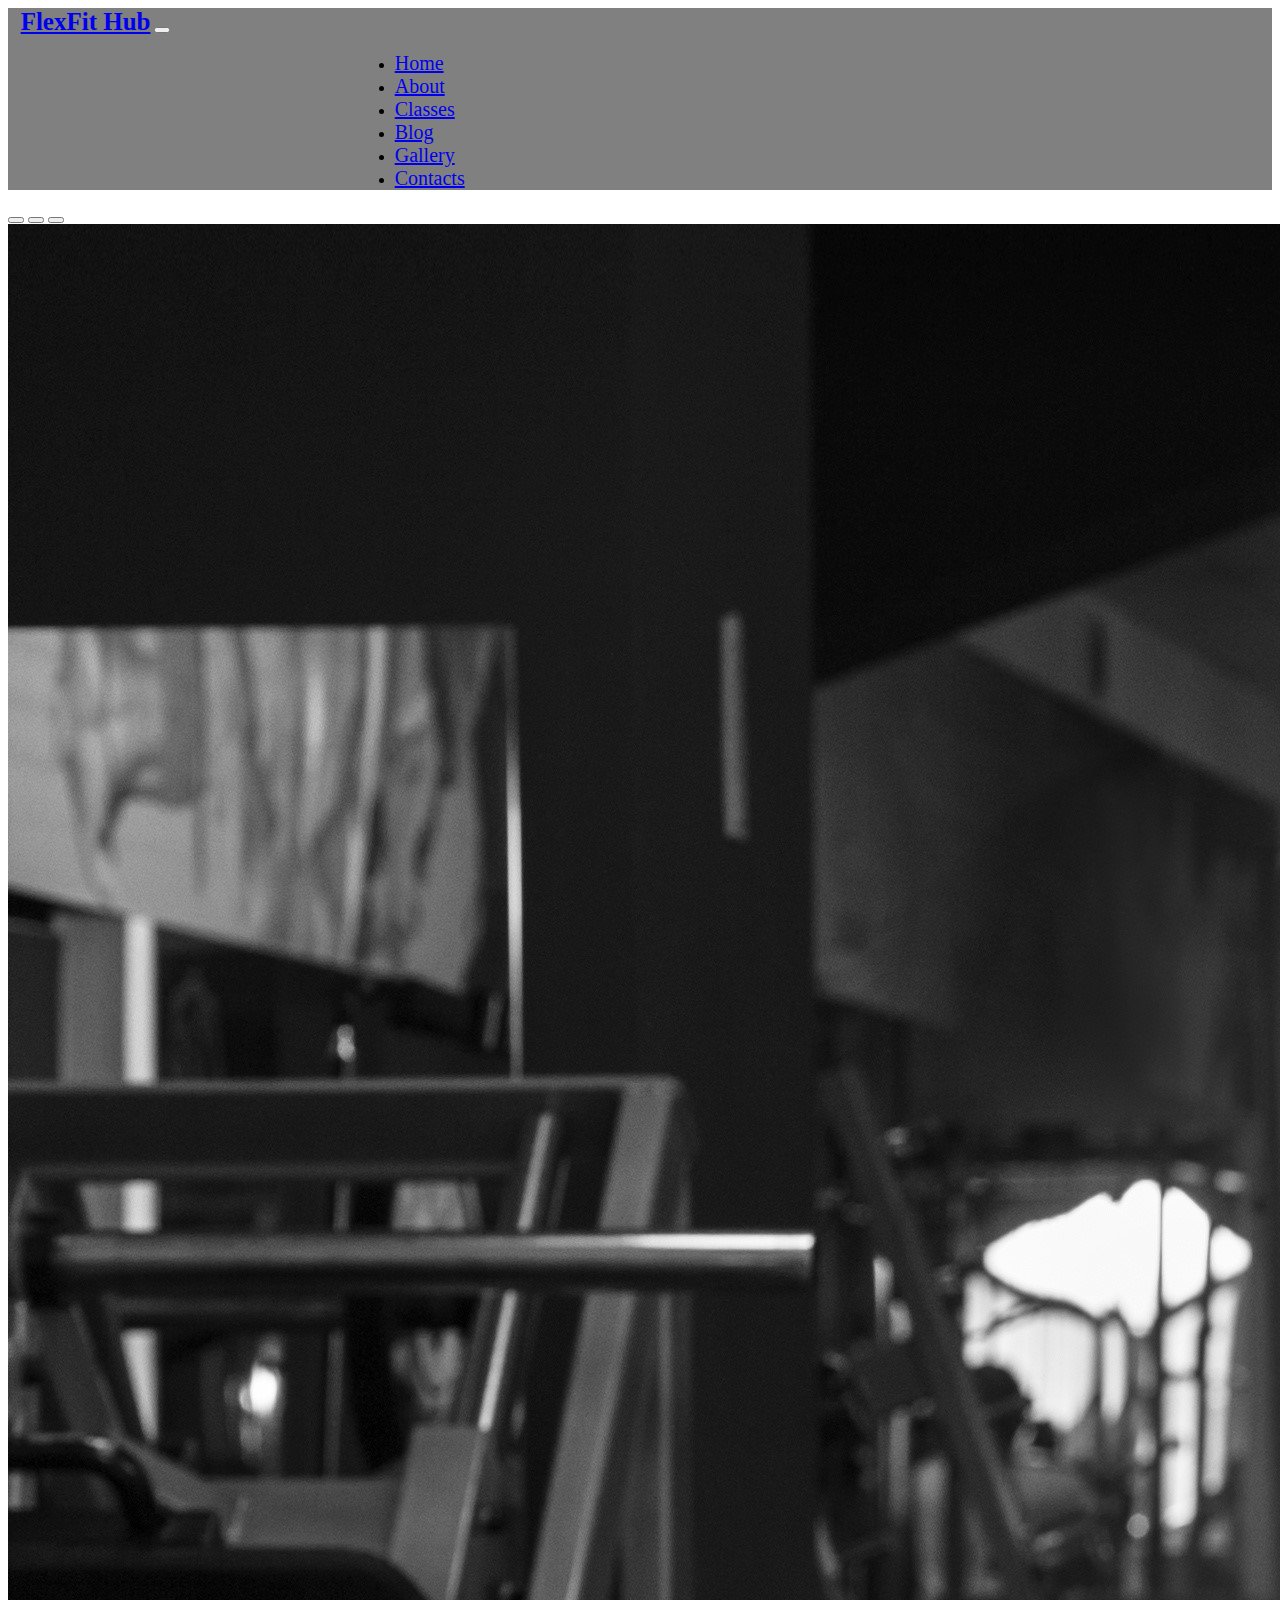
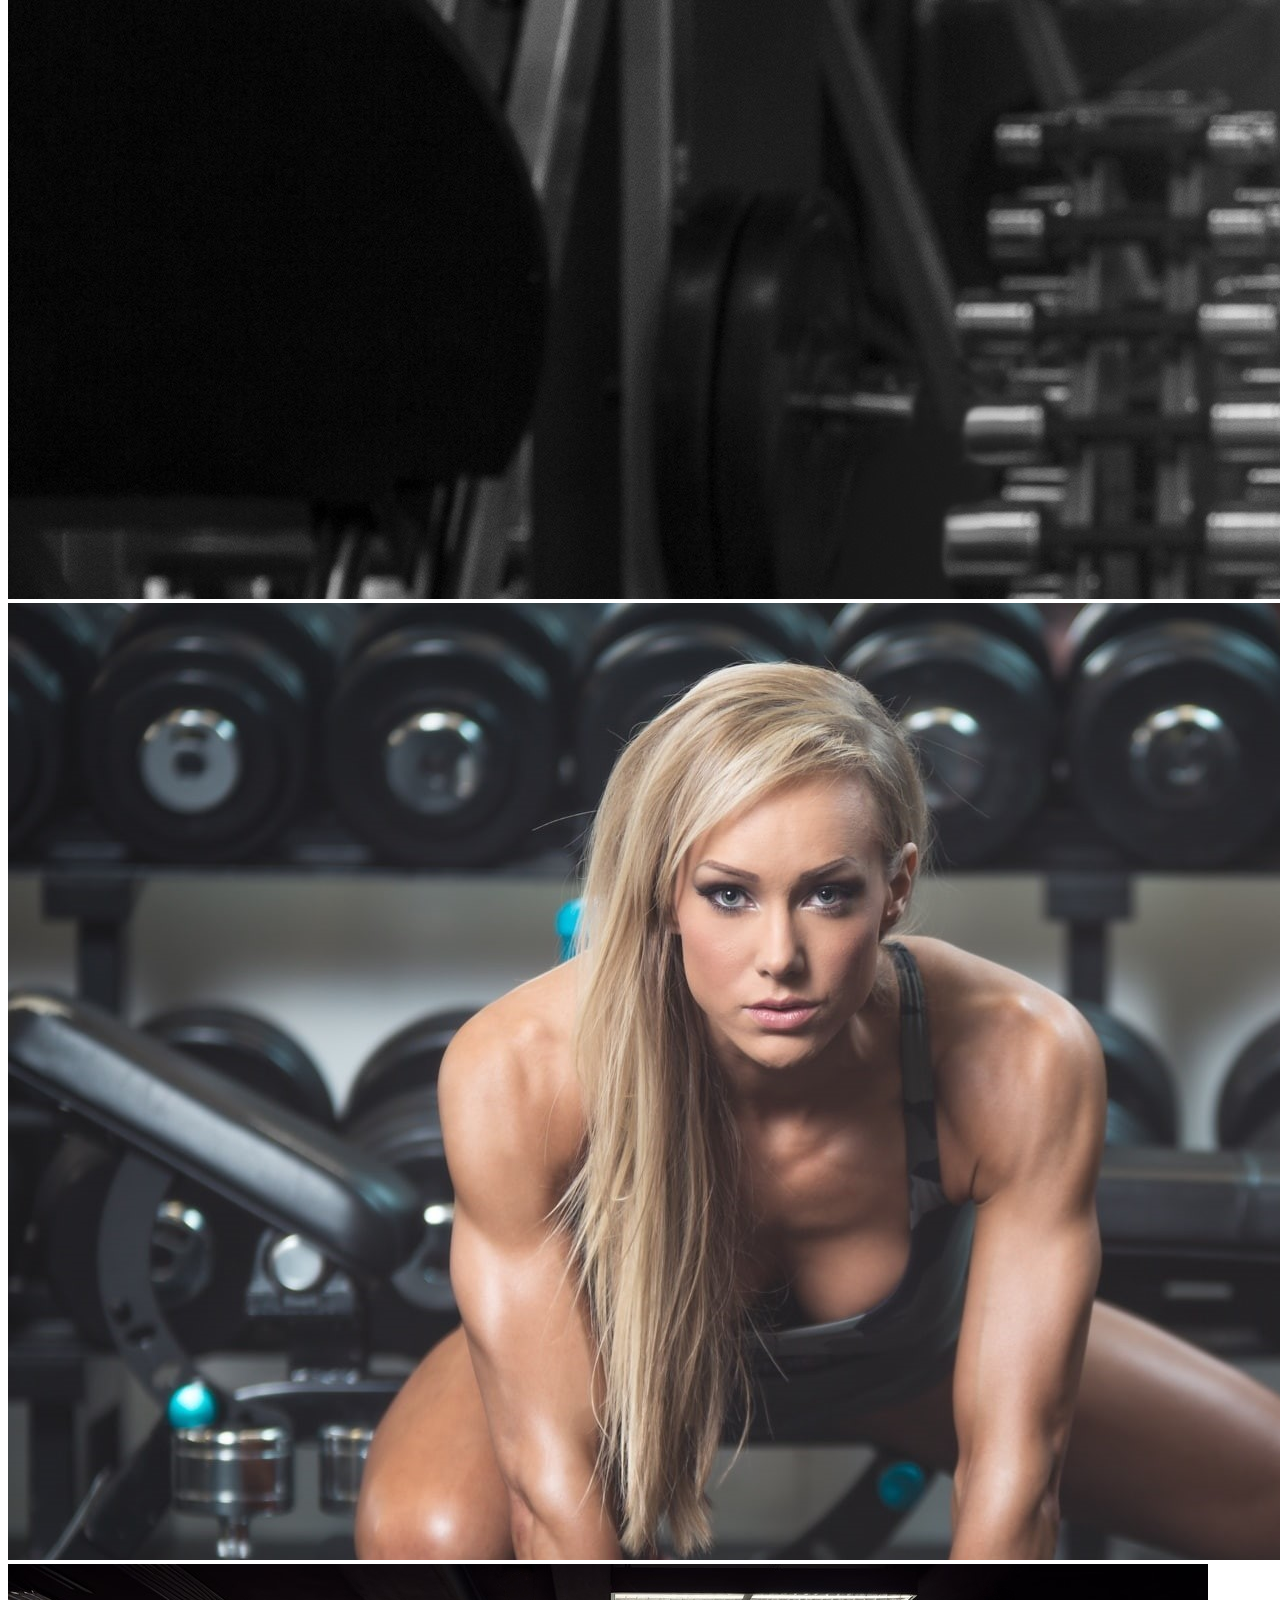
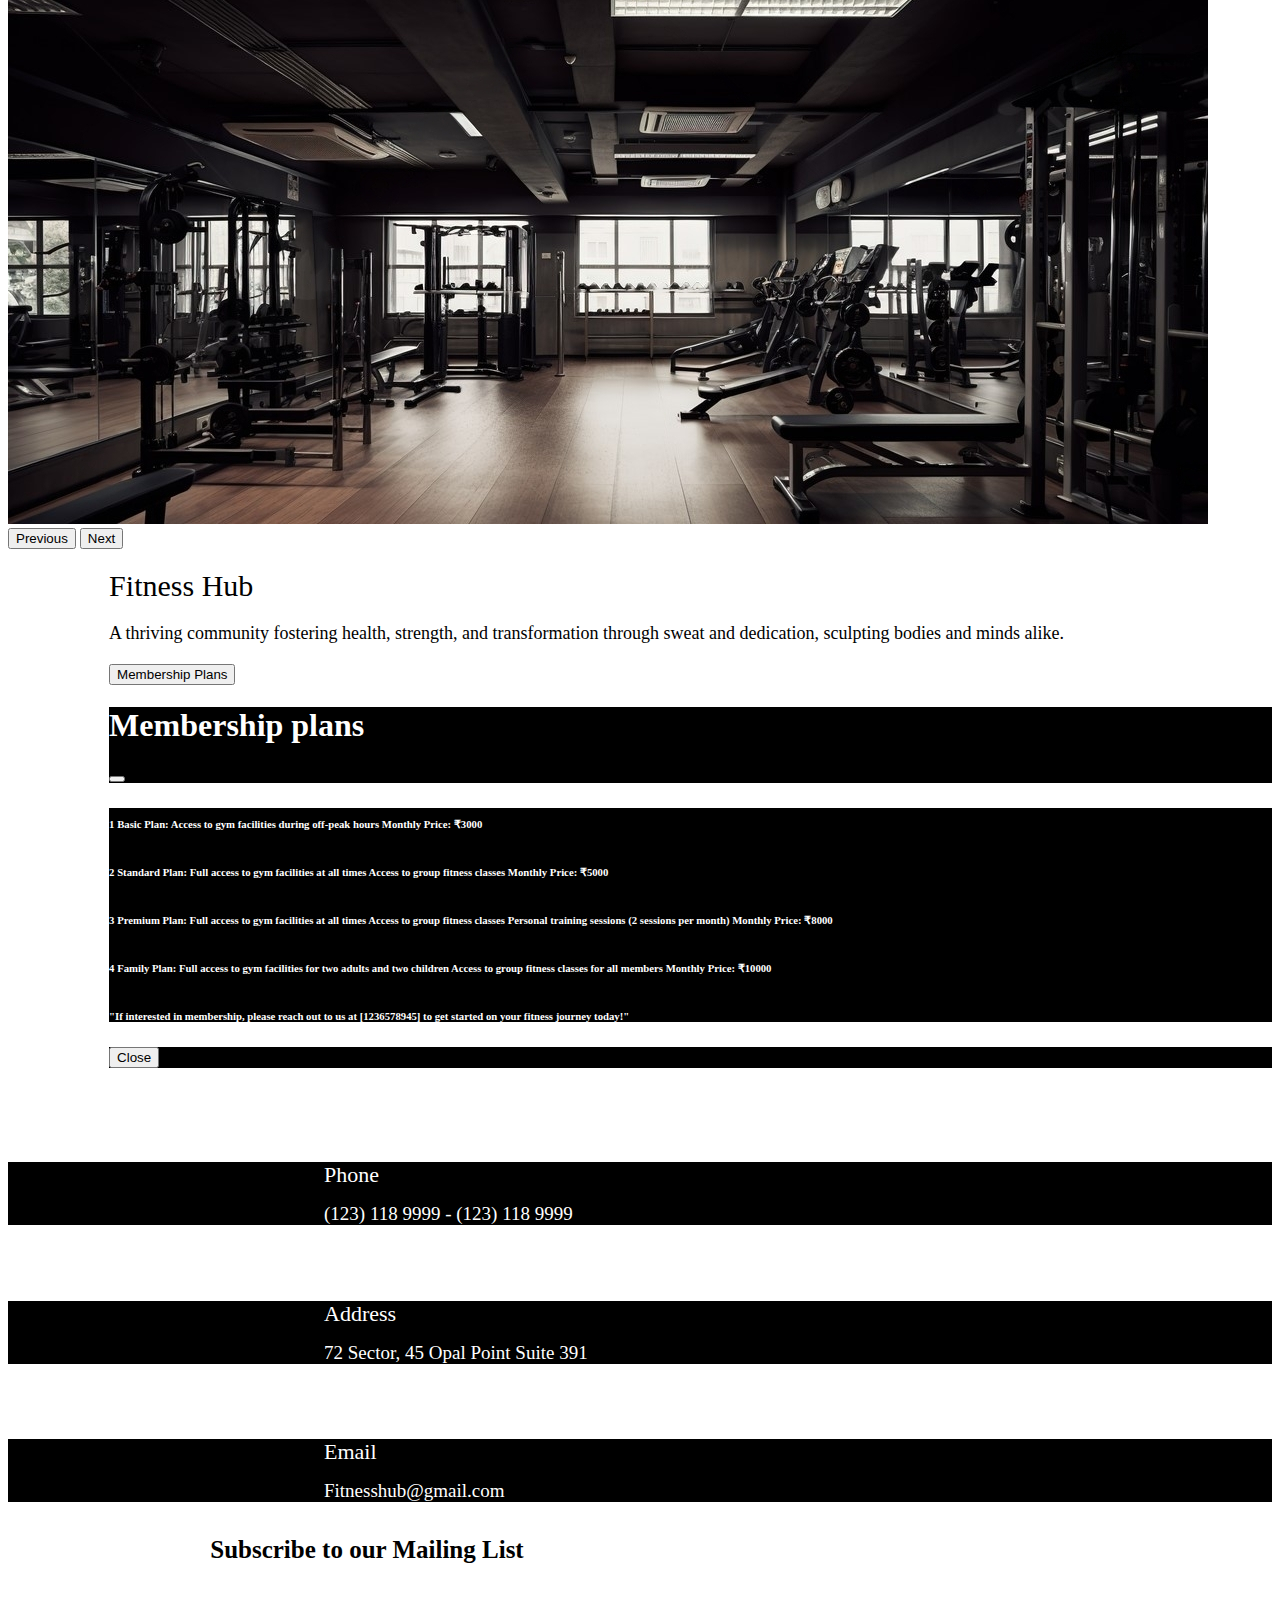
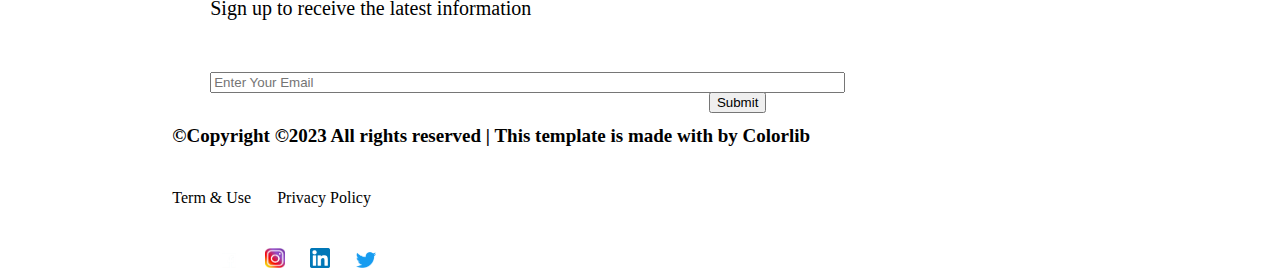
<file: index.html>
<!DOCTYPE html>
<html lang="en">

<head>
  <title>FlexFit Hub</title>
  <meta charset="UTF-8" />
  <meta name="viewport" content="width=device-width, initial-scale=1.0" />
  <link rel="stylesheet" href="stylesheet/minor.css" />
  <link rel="shortcut icon" href="images/gym-icon.jpg" type="image/x-icon" />
  <link href="https://cdn.jsdelivr.net/npm/bootstrap@5.3.2/dist/css/bootstrap.min.css" rel="stylesheet"
    integrity="sha384-T3c6CoIi6uLrA9TneNEoa7RxnatzjcDSCmG1MXxSR1GAsXEV/Dwwykc2MPK8M2HN" crossorigin="anonymous" />
  <script src="https://cdn.jsdelivr.net/npm/bootstrap@5.3.2/dist/js/bootstrap.bundle.min.js"
    integrity="sha384-C6RzsynM9kWDrMNeT87bh95OGNyZPhcTNXj1NW7RuBCsyN/o0jlpcV8Qyq46cDfL"
    crossorigin="anonymous"></script>
  <script src="https://cdn.jsdelivr.net/npm/@popperjs/core@2.11.8/dist/umd/popper.min.js"
    integrity="sha384-I7E8VVD/ismYTF4hNIPjVp/Zjvgyol6VFvRkX/vR+Vc4jQkC+hVqc2pM8ODewa9r"
    crossorigin="anonymous"></script>
  <script src="https://cdn.jsdelivr.net/npm/bootstrap@5.3.2/dist/js/bootstrap.min.js"
    integrity="sha384-BBtl+eGJRgqQAUMxJ7pMwbEyER4l1g+O15P+16Ep7Q9Q+zqX6gSbd85u4mG4QzX+"
    crossorigin="anonymous"></script>
</head>

<body>
  <header id="header">
    <div class="row">
      <div class="col-12 col-sm-12 col-md-12 col-lg-12 col-xl-12 col-xxl-12">
        <nav class="navbar navbar-expand-lg">
          <div class="container-fluid">
            <a class="navbar-brand" href="index.html">FlexFit Hub</a>
            <button class="navbar-toggler" type="button" data-bs-toggle="collapse"
              data-bs-target="#navbarSupportedContent" aria-controls="navbarSupportedContent" aria-expanded="false"
              aria-label="Toggle navigation">
              <span class="navbar-toggler-icon"></span>
            </button>
            <div class="collapse navbar-collapse" id="navbarSupportedContent">
              <ul class="navbar-nav me-auto mb-2 mb-lg-0">
                <li class="nav-item">
                  <a class="nav-link active" aria-current="page" href="index.html">Home</a>
                </li>
                <li class="nav-item">
                  <a class="nav-link active" href="about.html">About</a>
                </li>

                <li class="nav-item">
                  <a class="nav-link active" href="classes.html">Classes</a>
                </li>

                <li class="nav-item">
                  <a class="nav-link active" href="blog.html">Blog</a>
                </li>
                <li class="nav-item">
                  <a class="nav-link active" href="gallery.html">Gallery</a>
                </li>
                <li class="nav-item">
                  <a class="nav-link active" href="contact.html">Contacts</a>
                </li>
              </ul>

            </div>
          </div>
      </div>
      </nav>
    </div>
    </div>
  </header>

  <div class="row">

    <div class="col-12 col-sm-12 col-md-12 col-lg-12 col-xl-12 col-xxl-12">

      <div id="carouselExampleCaptions" class="carousel slide">
        <div class="carousel-indicators">
          <button type="button" data-bs-target="#carouselExampleCaptions" data-bs-slide-to="0" class="active"
            aria-current="true" aria-label="Slide 1"></button>
          <button type="button" data-bs-target="#carouselExampleCaptions" data-bs-slide-to="1"
            aria-label="Slide 2"></button>
          <button type="button" data-bs-target="#carouselExampleCaptions" data-bs-slide-to="2"
            aria-label="Slide 3"></button>
        </div>
        <div class="carousel-inner">
          <div class="carousel-item active">
            <img src="images/index-men.jpg" class="d-block w-100" alt="...">

          </div>
          <div class="carousel-item">
            <img src="images/index-girl.jpg" class="d-block w-100" alt="...">

          </div>
          <div class="carousel-item">
            <img src="images/index-img-transformed.jpeg" class="d-block w-100" alt="...">

          </div>
        </div>
        <button class="carousel-control-prev" type="button" data-bs-target="#carouselExampleCaptions"
          data-bs-slide="prev">
          <span class="carousel-control-prev-icon" aria-hidden="true"></span>
          <span class="visually-hidden">Previous</span>
        </button>
        <button class="carousel-control-next" type="button" data-bs-target="#carouselExampleCaptions"
          data-bs-slide="next">
          <span class="carousel-control-next-icon" aria-hidden="true"></span>
          <span class="visually-hidden">Next</span>
        </button>
      </div>


    </div>

  </div>

  <div class="row">

    <div class="col-12 col-sm-12 col-md-12 col-lg-12 col-xl-12 col-xxl-12">

      <div class="index-content">

        <h1 class="fitness">Fitness Hub</h1>

        <p class="thriving">A thriving community fostering health, strength, and transformation through sweat and
          dedication, sculpting bodies and minds alike.</p>

        <div class="index-btn">

          <!-- Button trigger modal -->
          <button type="button" class="btn btn-dark" data-bs-toggle="modal" data-bs-target="#exampleModal">
            Membership Plans
          </button>

          <!-- Modal -->
          <div class="modal fade" id="exampleModal" tabindex="-1" aria-labelledby="exampleModalLabel"
            aria-hidden="true">
            <div class="modal-dialog">
              <div class="modal-content">
                <div class="modal-header">
                  <h1 class="modal-title fs-5" id="exampleModalLabel">Membership plans</h1>
                  <button type="button" class="btn-close" data-bs-dismiss="modal" aria-label="Close"></button>
                </div>
                <div class="modal-body">
                  <h6 class="membership-plans">1 Basic Plan:

                    Access to gym facilities during off-peak hours
                    Monthly Price: ₹3000
                  </h6>

                  <h6 class="membership-plans">2 Standard Plan:
                    Full access to gym facilities at all times
                    Access to group fitness classes
                    Monthly Price: ₹5000
                  </h6>

                  <h6 class="membership-plans">3 Premium Plan:
                    Full access to gym facilities at all times
                    Access to group fitness classes
                    Personal training sessions (2 sessions per month)
                    Monthly Price: ₹8000
                  </h6>

                  <h6 class="membership-plans">4 Family Plan:
                    Full access to gym facilities for two adults and two children
                    Access to group fitness classes for all members
                    Monthly Price: ₹10000</h6>

                  <h6 class="membership-plans">"If interested in membership, please reach out to us at [1236578945] to
                    get started on your
                    fitness journey today!"</h6>

                </div>
                <div class="modal-footer">
                  <button type="button" class="btn btn-secondary" data-bs-dismiss="modal">Close</button>

                </div>
              </div>
            </div>
          </div>

        </div>

      </div>

    </div>


  </div>

  <footer>

    <div class="row">
      <div class="col-12 col-sm-4" id="footer-color">
        <div class="footer-1">
          <p class="phone">Phone</p>
          <p class="123">(123) 118 9999 - (123) 118 9999</p>
        </div>
      </div>

      <div class="col-12 col-sm-4" id="footer-color">
        <div class="footer-1">
          <p class="phone">Address</p>
          <p class="123">72 Sector, 45 Opal Point Suite 391</p>
        </div>
      </div>

      <div class="col-12 col-sm-4" id="footer-color">
        <div class="footer-1">
          <p class="phone">Email</p>
          <p class="123">Fitnesshub@gmail.com</p>
        </div>
      </div>
    </div>

    <div class="row align-items-center">
      <div class="col-12 col-md-6">
        <div class="footer-subscribe">
          <h4 class="subscribe">Subscribe to our Mailing List</h4>
          <p class="sign">Sign up to receive the latest information</p>
        </div>
      </div>
      <div class="col-12 col-md-6">
        <div class="d-flex flex-column">
          <form id="email-form">
            <input type="email" id="email-input" class="form-control mb-3" placeholder="Enter Your Email" required>
          </form>
          <div class="form-btn">
            <button type="submit" id="frm-btn" onclick="send()" class="btn btn-success">Submit</button>
          </div>
        </div>
      </div>
    </div>

    <div class="row">
      <div class="col-12 col-md-7">
        <div class="footer-copyright">
          <h4 class="©Copyright">©Copyright ©2023 All rights reserved | This template is made with by Colorlib</h4>
        </div>
        <div class="footer-anchors">
          <a href="index.html" class="term">
            <p class="terms-a">Term & Use</p>
          </a>
          <a href="index.html" class="privacy">
            <p class="terms-a">Privacy Policy</p>
          </a>
        </div>
      </div>
      <div class="col-12 col-md-5">

        <div class="footer-images">
          <a href="" class="btn btn-dark"><img src="images/Facebook-logo-600x319-removebg-preview-removebg-preview.png"
              alt="facebook image not found" class="facebook-icon"></a>
          <a href="" class="btn btn-dark"><img src="images/insta-removebg.png" alt="instagram image not found"
              class="footer-icons"></a>
          <a href="" class="btn btn-dark"><img src="images/linkdin.png" alt="linkedin image not found"
              class="footer-icons"></a>
          <a href="" class="btn btn-dark"><img src="images/twitter.png" alt="twitter image not found"
              class="twitter-icon"></a>
        </div>
      </div>


    </div>


  </footer>

</body>

<script>

function send(){
  alert('Submit Successfully');
}


</script>

</html>
</file>
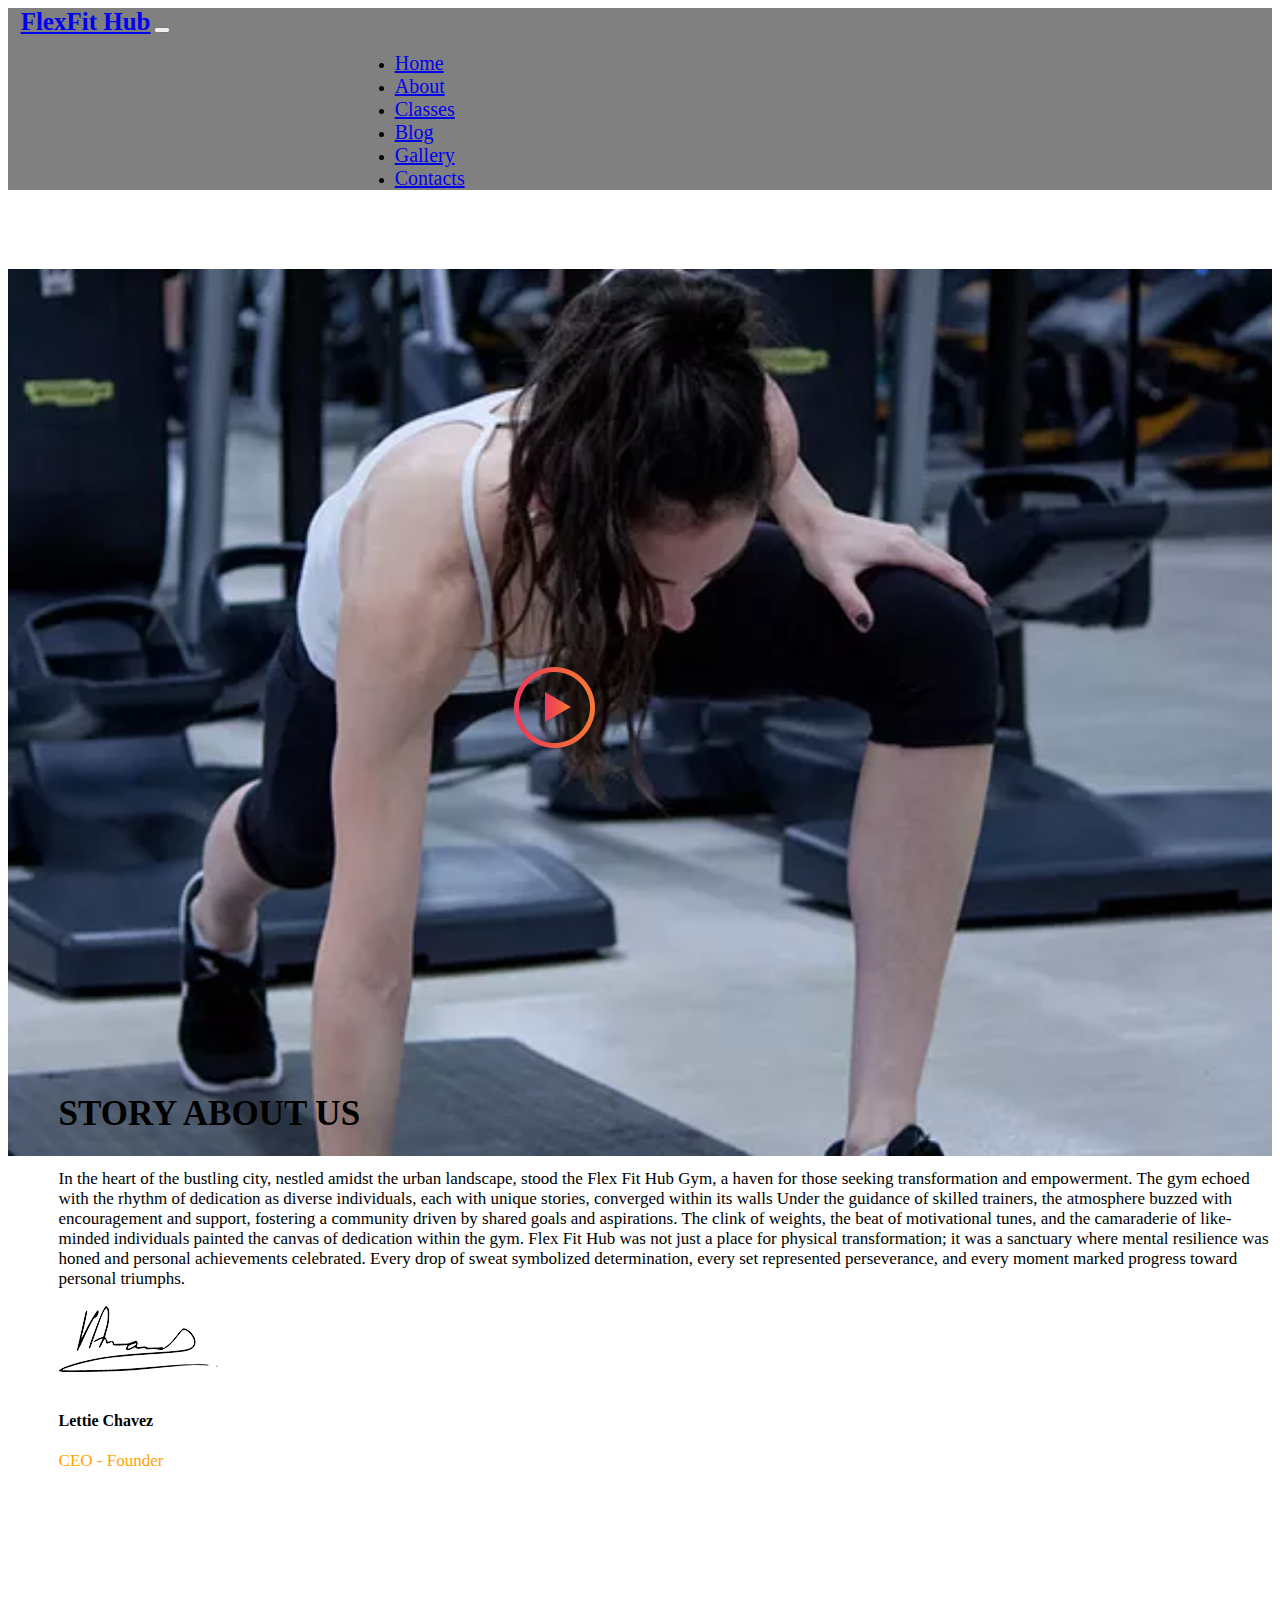
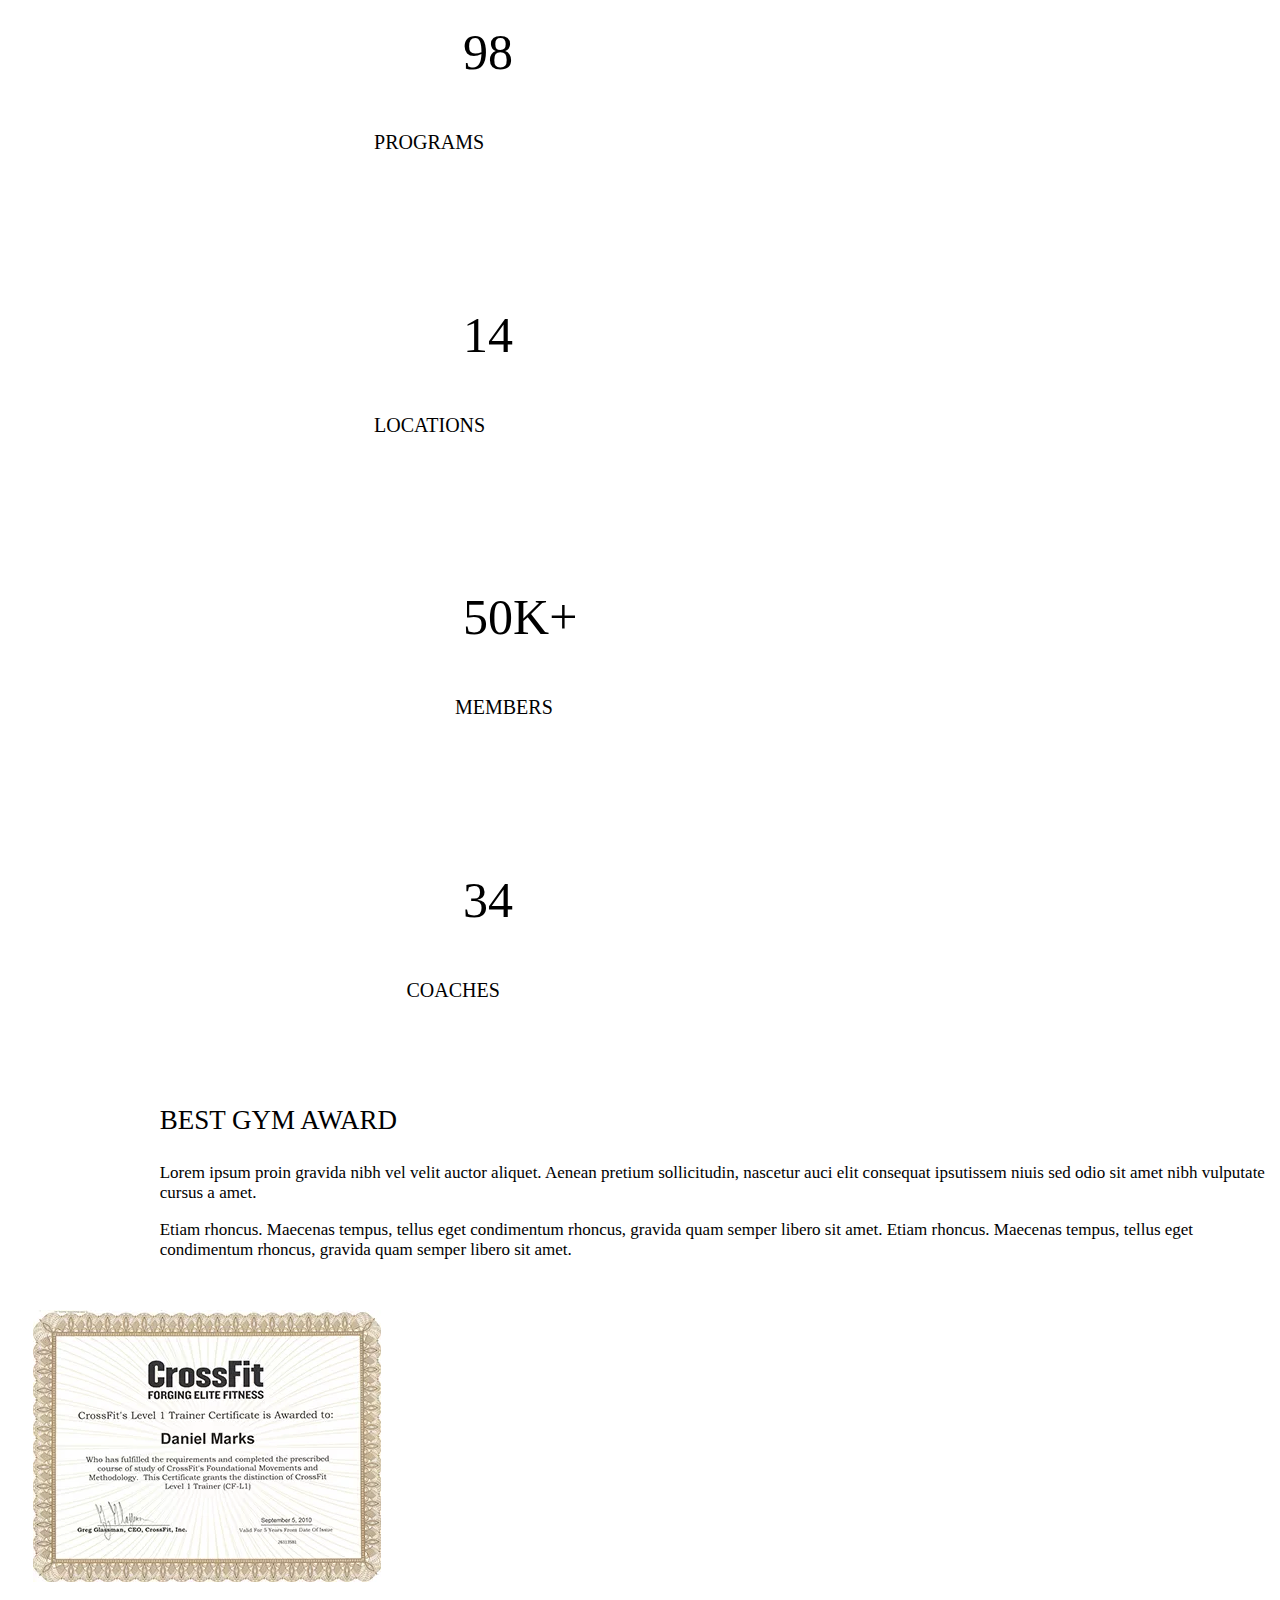
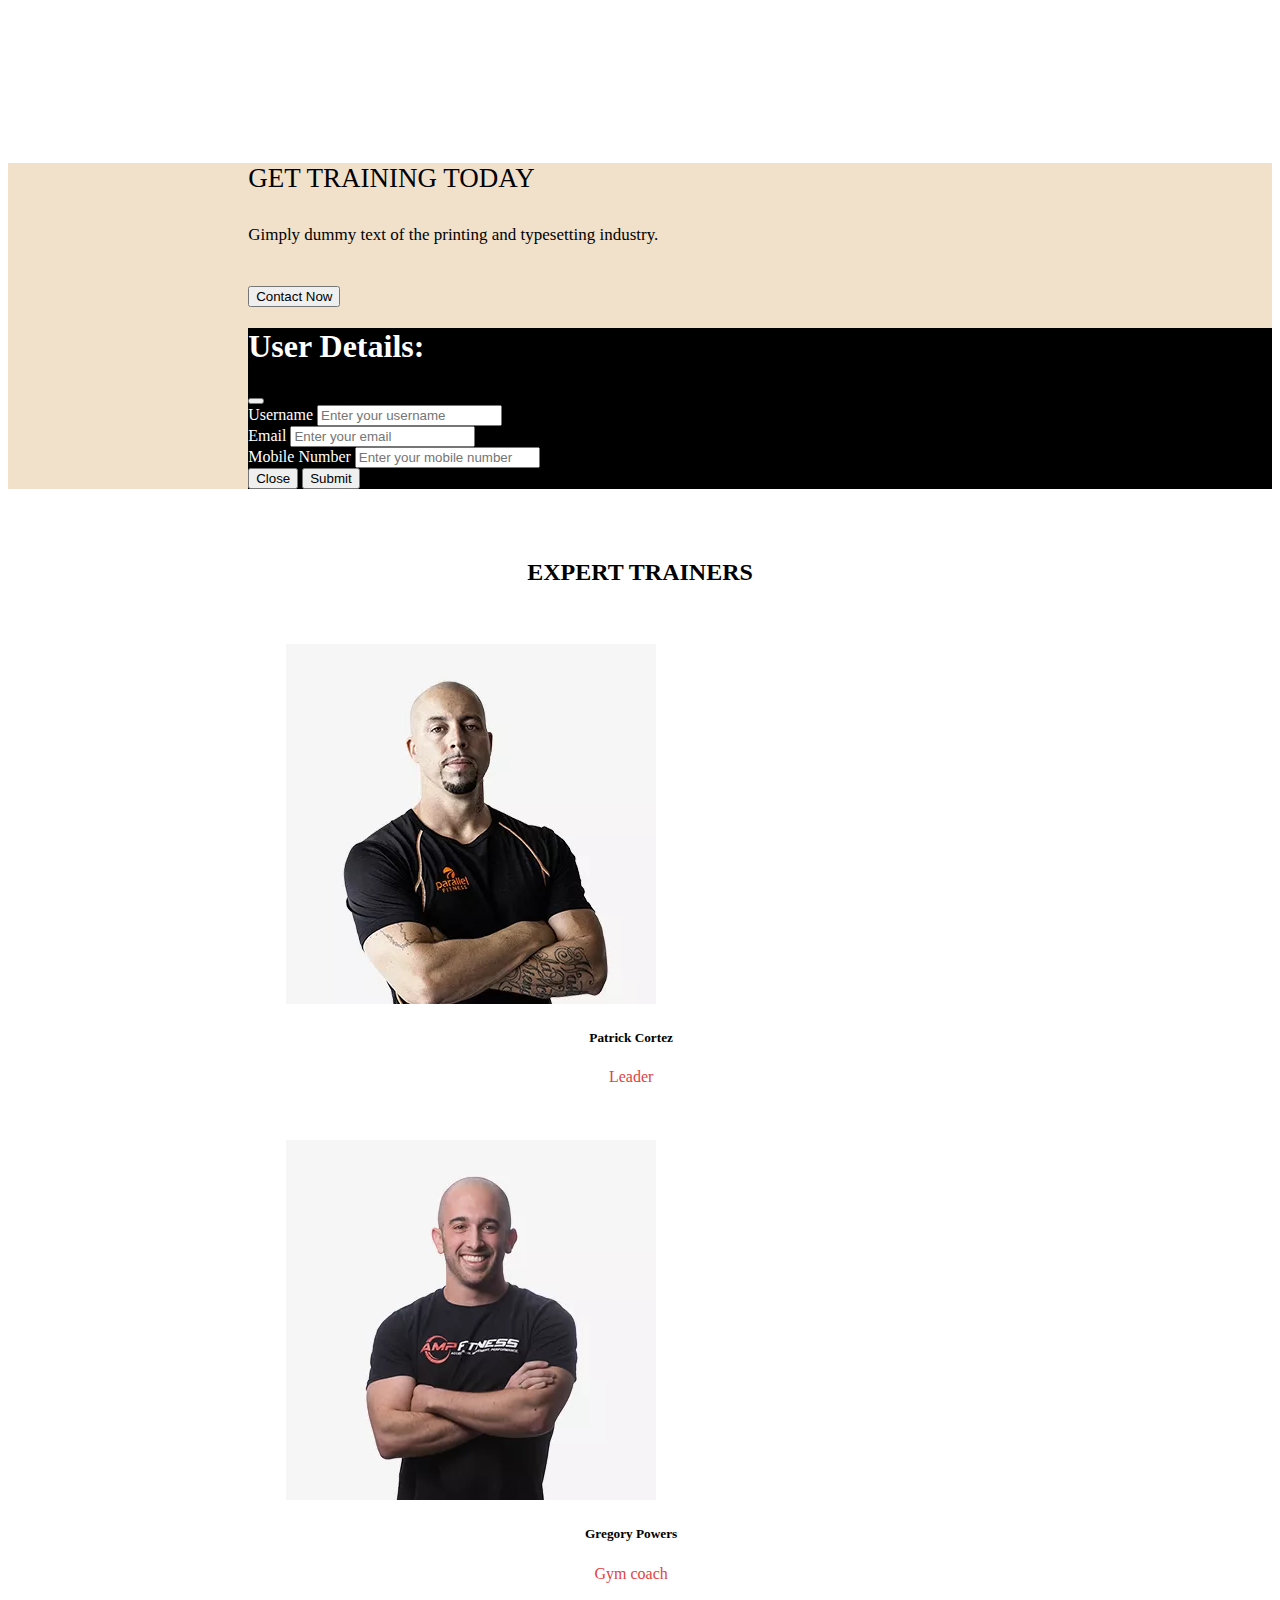
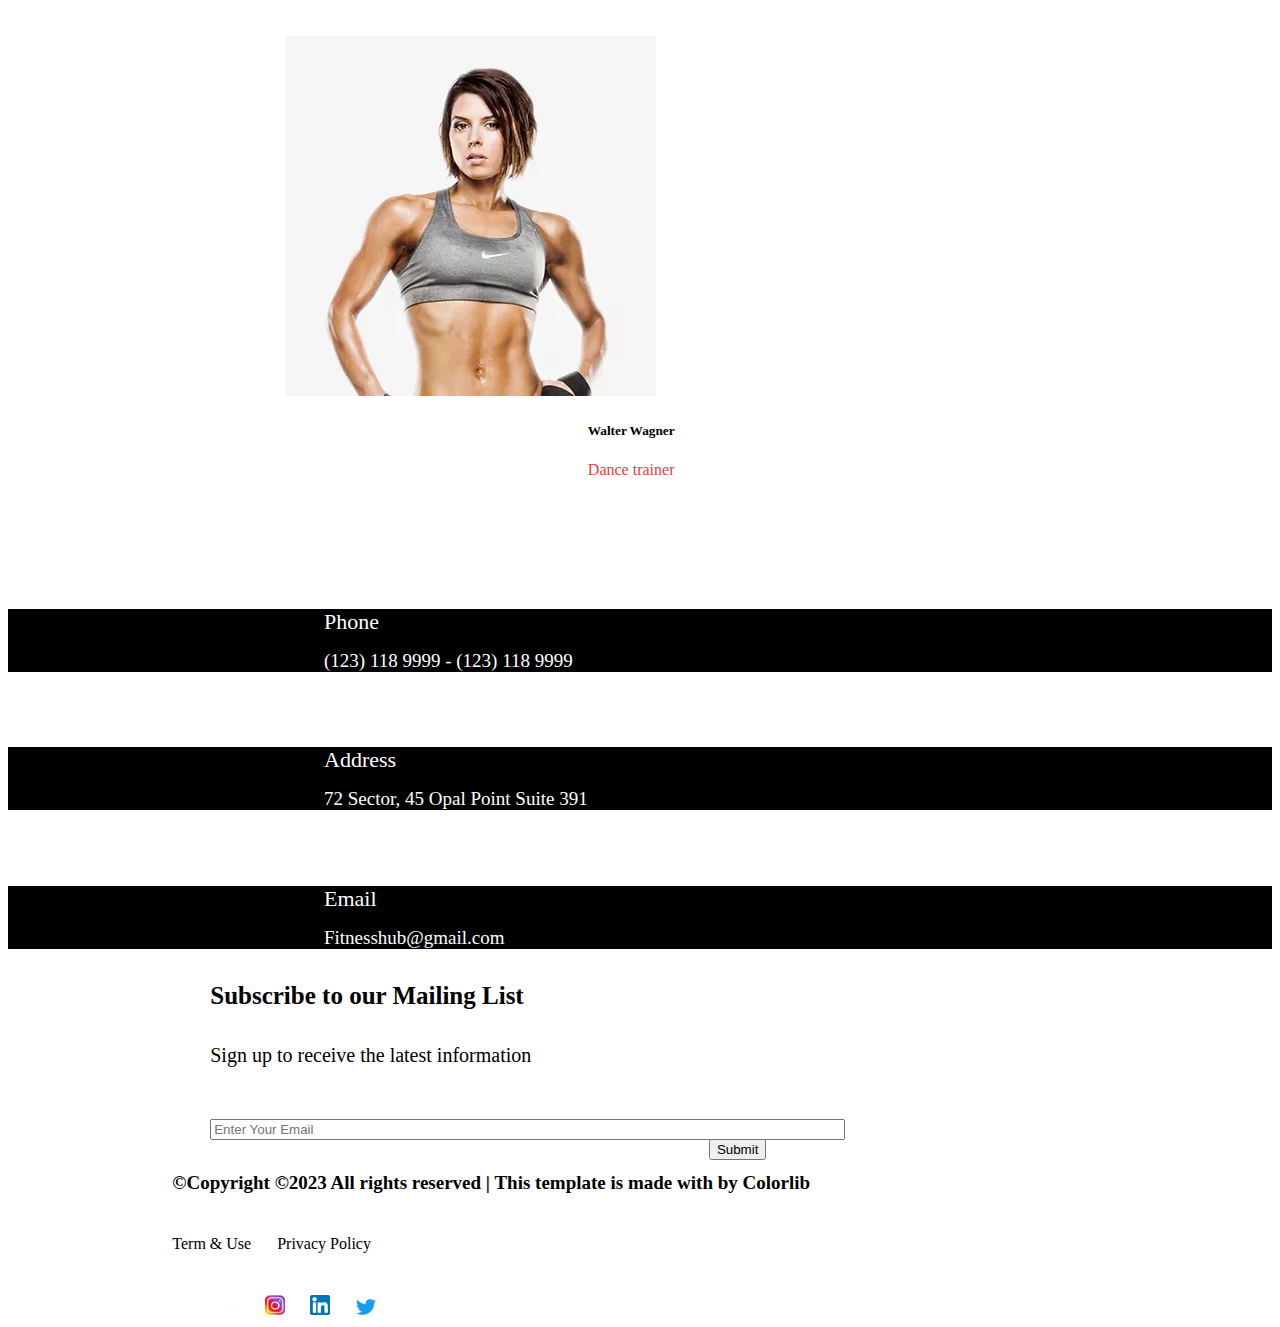
<file: about.html>
<!DOCTYPE html>
<html lang="en">

<head>
  <title>About</title>
  <meta charset="UTF-8" />
  <meta name="viewport" content="width=device-width, initial-scale=1.0" />
  <link rel="stylesheet" href="stylesheet/minor.css" />
  <link rel="shortcut icon" href="images/gym-icon.jpg" type="image/x-icon" />
  <link href="https://cdn.jsdelivr.net/npm/bootstrap@5.3.2/dist/css/bootstrap.min.css" rel="stylesheet"
    integrity="sha384-T3c6CoIi6uLrA9TneNEoa7RxnatzjcDSCmG1MXxSR1GAsXEV/Dwwykc2MPK8M2HN" crossorigin="anonymous" />
  <script src="https://cdn.jsdelivr.net/npm/bootstrap@5.3.2/dist/js/bootstrap.bundle.min.js"
    integrity="sha384-C6RzsynM9kWDrMNeT87bh95OGNyZPhcTNXj1NW7RuBCsyN/o0jlpcV8Qyq46cDfL"
    crossorigin="anonymous"></script>
  <script src="https://cdn.jsdelivr.net/npm/@popperjs/core@2.11.8/dist/umd/popper.min.js"
    integrity="sha384-I7E8VVD/ismYTF4hNIPjVp/Zjvgyol6VFvRkX/vR+Vc4jQkC+hVqc2pM8ODewa9r"
    crossorigin="anonymous"></script>
  <script src="https://cdn.jsdelivr.net/npm/bootstrap@5.3.2/dist/js/bootstrap.min.js"
    integrity="sha384-BBtl+eGJRgqQAUMxJ7pMwbEyER4l1g+O15P+16Ep7Q9Q+zqX6gSbd85u4mG4QzX+"
    crossorigin="anonymous"></script>

</head>

<body>

  <header id="header">
    <div class="row">
      <div class="col-12 col-sm-12 col-md-12 col-lg-12 col-xl-12 col-xxl-12">
        <nav class="navbar navbar-expand-lg">
          <div class="container-fluid">
            <a class="navbar-brand" href="index.html">FlexFit Hub</a>
            <button class="navbar-toggler" type="button" data-bs-toggle="collapse"
              data-bs-target="#navbarSupportedContent" aria-controls="navbarSupportedContent" aria-expanded="false"
              aria-label="Toggle navigation">
              <span class="navbar-toggler-icon"></span>
            </button>
            <div class="collapse navbar-collapse" id="navbarSupportedContent">
              <ul class="navbar-nav me-auto mb-2 mb-lg-0">
                <li class="nav-item">
                  <a class="nav-link active" aria-current="page" href="index.html">Home</a>
                </li>
                <li class="nav-item">
                  <a class="nav-link active" href="about.html">About</a>
                </li>

                <li class="nav-item">
                  <a class="nav-link active" href="classes.html">Classes</a>
                </li>

                <li class="nav-item">
                  <a class="nav-link active" href="blog.html">Blog</a>
                </li>
                <li class="nav-item">
                  <a class="nav-link active" href="gallery.html">Gallery</a>
                </li>
                <li class="nav-item">
                  <a class="nav-link active" href="coaching.html">Contacts</a>
                </li>
              </ul>

            </div>
          </div>
      </div>
      </nav>
    </div>
    </div>
  </header>

  <div class="row">
    <div class="col-12 col-md-6">
      <div class="about-1">
        <img src="images/about-pic.jpg.webp" alt="About image not found" class="img-fluid" id="about-img">
        <div class="video-btn">
          <a href="https://youtu.be/v7tZ1sDOKqc?si=K-rnuSBTnWB4q8FU"><img src="images/video-btn.webp"
              alt="video button not found"></a>
        </div>
      </div>
    </div>
    <div class="col-12 col-md-6">
      <div class="about-2">
        <h3 class="story">STORY ABOUT US</h3>
        <p class="about-story">In the heart of the bustling city, nestled amidst the urban landscape, stood the Flex Fit
          Hub Gym, a haven for those seeking transformation and empowerment. The gym echoed with the rhythm of
          dedication as diverse individuals, each with unique stories, converged within its walls
          Under the guidance of skilled trainers, the atmosphere buzzed with encouragement and support, fostering a
          community driven by shared goals and aspirations. The clink of weights, the beat of motivational tunes, and
          the camaraderie of like-minded individuals painted the canvas of dedication within the gym.

          Flex Fit Hub was not just a place for physical transformation; it was a sanctuary where mental resilience was
          honed and personal achievements celebrated. Every drop of sweat symbolized determination, every set
          represented perseverance, and every moment marked progress toward personal triumphs.</p>
        <img src="images/about-signature.png.webp" alt="image signature not found">
        <h4 class="lettie">Lettie Chavez</h4>
        <p class="ceo">CEO - Founder</p>
      </div>
    </div>
  </div>

  <div class="row">
    <div class="col-6 col-md-3">
      <div class="about-3">
        <h3 class="98">98</h3>
        <p class="programs">PROGRAMS</p>
      </div>
    </div>
    <div class="col-6 col-md-3">
      <div class="about-3">
        <h3 class="98">14</h3>
        <p class="programs">LOCATIONS</p>
      </div>
    </div>
    <div class="col-6 col-md-3">
      <div class="about-3">
        <h3 class="98">50K+</h3>
        <p class="members">MEMBERS</p>
      </div>
    </div>
    <div class="col-6 col-md-3">
      <div class="about-3">
        <h3 class="98">34</h3>
        <p class="coaches">COACHES</p>
      </div>
    </div>
  </div>


  <div class="row">
    <div class="col-12 col-md-8">
      <div class="about-4">
        <h3 class="best">BEST GYM AWARD</h3>
        <p class="lorem">Lorem ipsum proin gravida nibh vel velit auctor aliquet. Aenean pretium sollicitudin, nascetur
          auci elit consequat ipsutissem niuis sed odio sit amet nibh vulputate cursus a amet.</p>
        <p class="etiam">Etiam rhoncus. Maecenas tempus, tellus eget condimentum rhoncus, gravida quam semper libero sit
          amet. Etiam rhoncus. Maecenas tempus, tellus eget condimentum rhoncus, gravida quam semper libero sit amet.
        </p>
      </div>
    </div>
    <div class="col-12 col-md-4">
      <div class="award">
        <img src="images/award..webp" alt="Award image not found">
      </div>
    </div>
  </div>

  <div class="row" id="training-back">

    <div class="col-12 col-md-6">

      <div class="training-content">

        <h3 class="training">GET TRAINING TODAY</h3>

        <p class="gimply">Gimply dummy text of the printing and typesetting industry.</p>

        <div class="training-btn">
          <!-- Button trigger modal -->
          <button type="button" class="btn btn-success" data-bs-toggle="modal" data-bs-target="#exampleModal">
            Contact Now
          </button>

          <!-- Modal -->
          <div class="modal fade" id="exampleModal" tabindex="-1" aria-labelledby="exampleModalLabel"
            aria-hidden="true">
            <div class="modal-dialog">
              <div class="modal-content">
                <div class="modal-header">
                  <h1 class="modal-title fs-5" id="exampleModalLabel">User Details:</h1>
                  <button type="button" class="btn-close" data-bs-dismiss="modal" aria-label="Close"></button>
                </div>
                <div class="modal-body">
                  <form>
                    <div class="mb-3">
                      <label for="username" class="form-label">Username</label>
                      <input type="text" class="form-control" id="username" placeholder="Enter your username" required>
                    </div>
                    <div class="mb-3">
                      <label for="useremail" class="form-label">Email</label>
                      <input type="email" class="form-control" id="useremail" placeholder="Enter your email" required>
                    </div>
                    <div class="mb-3">
                      <label for="userphone" class="form-label">Mobile Number</label>
                      <input type="tel" class="form-control" id="userphone" placeholder="Enter your mobile number"
                        required>
                    </div>
                  </form>
                </div>
                <div class="modal-footer">
                  <button type="button" class="btn btn-secondary" data-bs-dismiss="modal">Close</button>
                  <button type="submit" class="btn btn-primary"
                    onclick="clearForm(); alert('Your data Sent Successfully')">Submit</button>

                </div>
              </div>
            </div>
          </div>
        </div>


      </div>

    </div>

  </div>

  <div class="row">

    <div class="col-12 col-sm-12 col-md-12 col-lg-12 col-xl-12 col-xxl-12">

      <div class="expert">

        <h2 class="trainers">EXPERT TRAINERS</h2>

      </div>

    </div>

  </div>

  <div class="row">
    <div class="col-12 col-sm-6 col-md-4 col-lg-4 col-xl-4 col-xxl-4">
      <div class="about-card-1">
        <div class="card">
          <img src="images/expert-1.webp" class="card-img-top" alt="expert image not found">
          <div class="card-body">
            <h5 class="card-title">Patrick Cortez</h5>
            <p class="card-text">Leader</p>
          </div>
        </div>
      </div>
    </div>

    <div class="col-12 col-sm-6 col-md-4 col-lg-4 col-xl-4 col-xxl-4">
      <div class="about-card-1">
        <div class="card">
          <img src="images/expert-2.webp" class="card-img-top" alt="expert image not found">
          <div class="card-body">
            <h5 class="card-title">Gregory Powers</h5>
            <p class="card-text">Gym coach</p>
          </div>
        </div>
      </div>
    </div>

    <div class="col-12 col-sm-6 col-md-4 col-lg-4 col-xl-4 col-xxl-4">
      <div class="about-card-1">
        <div class="card">
          <img src="images/expert-3.webp" class="card-img-top" alt="expert image not found">
          <div class="card-body">
            <h5 class="card-title">Walter Wagner</h5>
            <p class="card-text">Dance trainer</p>
          </div>
        </div>
      </div>
    </div>
  </div>

  <footer id="footer">

    <div class="row">
      <div class="col-12 col-sm-4" id="footer-color">
        <div class="footer-1">
          <p class="phone">Phone</p>
          <p class="123">(123) 118 9999 - (123) 118 9999</p>
        </div>
      </div>

      <div class="col-12 col-sm-4" id="footer-color">
        <div class="footer-1">
          <p class="phone">Address</p>
          <p class="123">72 Sector, 45 Opal Point Suite 391</p>
        </div>
      </div>

      <div class="col-12 col-sm-4" id="footer-color">
        <div class="footer-1">
          <p class="phone">Email</p>
          <p class="123">Fitnesshub@gmail.com</p>
        </div>
      </div>
    </div>

    <div class="row align-items-center">
      <div class="col-12 col-md-6">
        <div class="footer-subscribe">
          <h4 class="subscribe">Subscribe to our Mailing List</h4>
          <p class="sign">Sign up to receive the latest information</p>
        </div>
      </div>
      <div class="col-12 col-md-6">
        <div class="d-flex flex-column">
          <form id="email-form">
            <input type="email" id="email-input" class="form-control mb-3" placeholder="Enter Your Email" required>
          </form>
          <div class="form-btn">
            <button type="button" id="frm-btn" onclick="alert('Submit Successfully')" class="btn btn-success">Submit</button>
          </div>
        </div>
      </div>
    </div>

    <div class="row">
      <div class="col-12 col-md-7">
        <div class="footer-copyright">
          <h4 class="©Copyright">©Copyright ©2023 All rights reserved | This template is made with by Colorlib</h4>
        </div>
        <div class="footer-anchors">
          <a href="index.html" class="term">
            <p class="terms-a">Term & Use</p>
          </a>
          <a href="index.html" class="privacy">
            <p class="terms-a">Privacy Policy</p>
          </a>
        </div>
      </div>
      <div class="col-12 col-md-5">

        <div class="footer-images">
          <a href="" class="btn btn-dark"><img src="images/Facebook-logo-600x319-removebg-preview-removebg-preview.png"
              alt="facebook image not found" class="facebook-icon"></a>
          <a href="" class="btn btn-dark"><img src="images/insta-removebg.png" alt="instagram image not found"
              class="footer-icons"></a>
          <a href="" class="btn btn-dark"><img src="images/linkdin.png" alt="linkedin image not found"
              class="footer-icons"></a>
          <a href="" class="btn btn-dark"><img src="images/twitter.png" alt="twitter image not found"
              class="twitter-icon"></a>
        </div>
      </div>


    </div>


  </footer>

</body>

<script>
  function clearForm() {

    let form = document.querySelector('form');


    form.reset();
  }

</script>

</html>
</file>
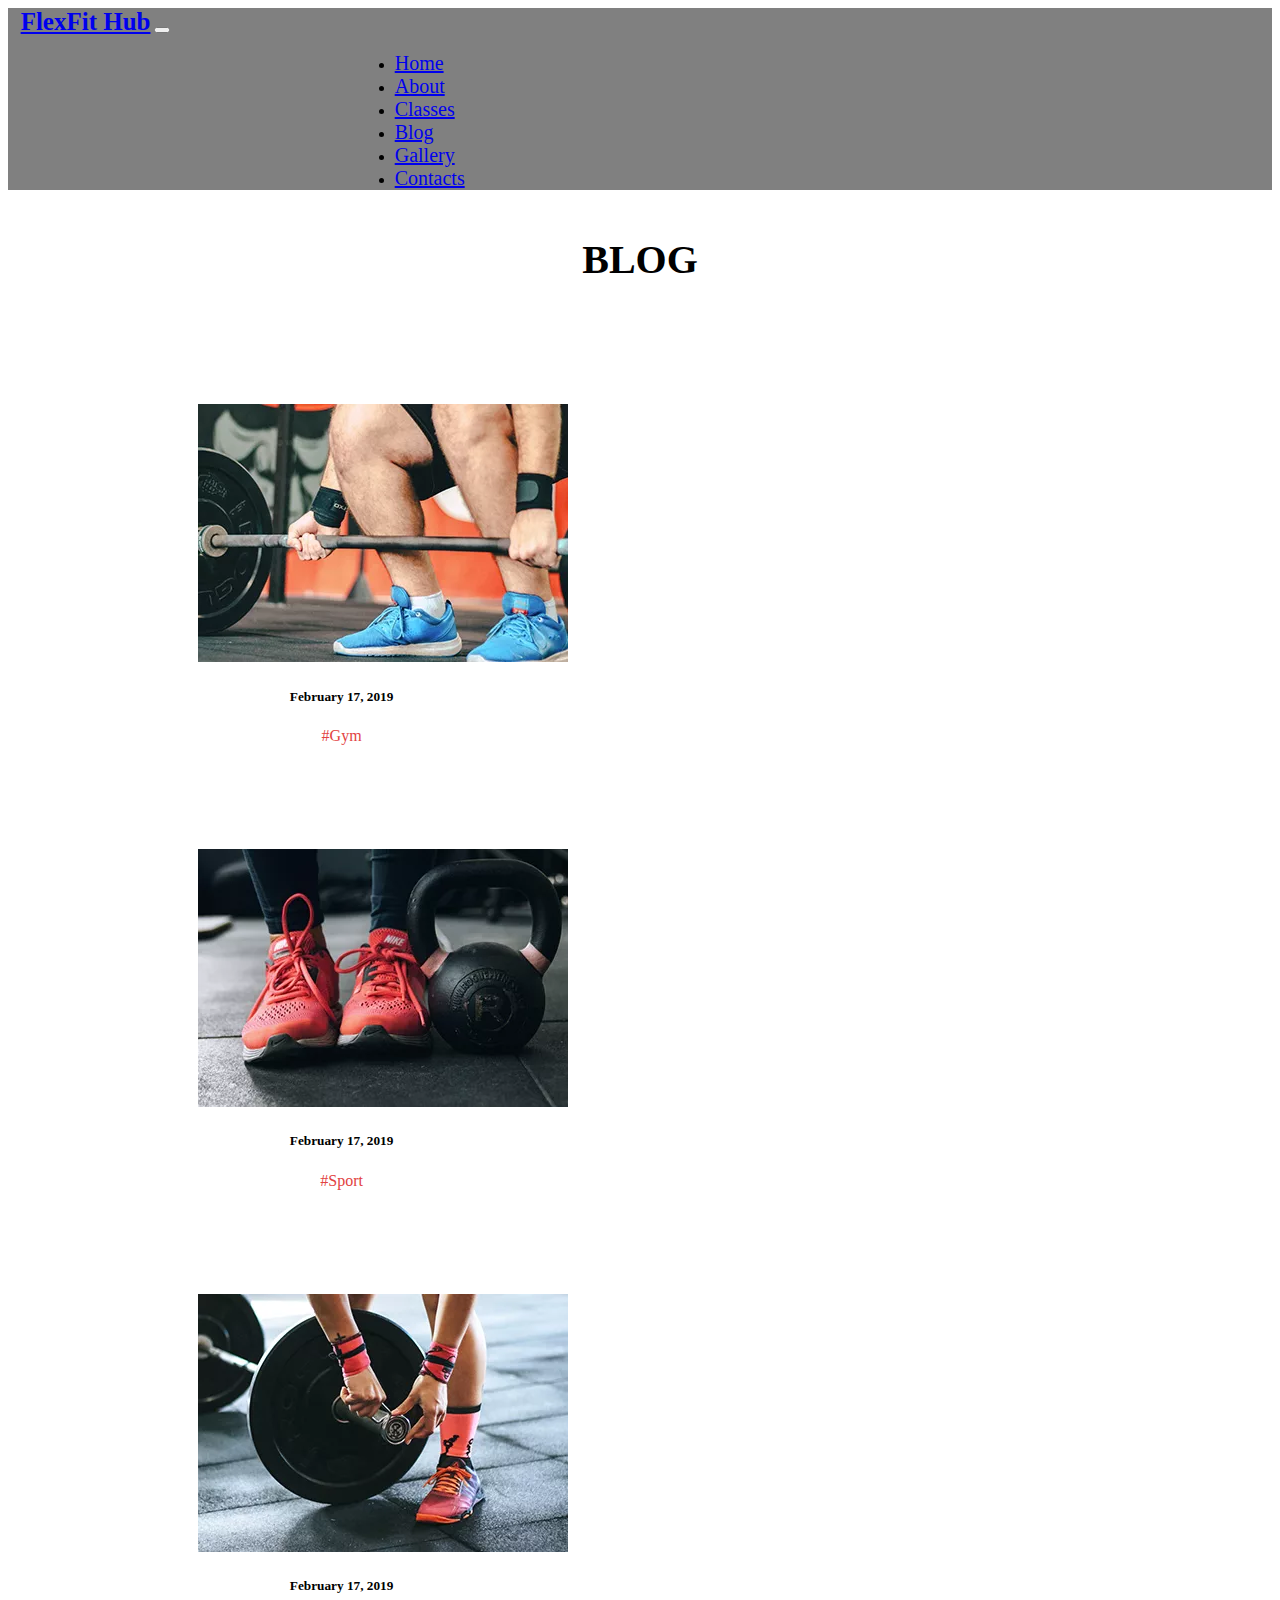
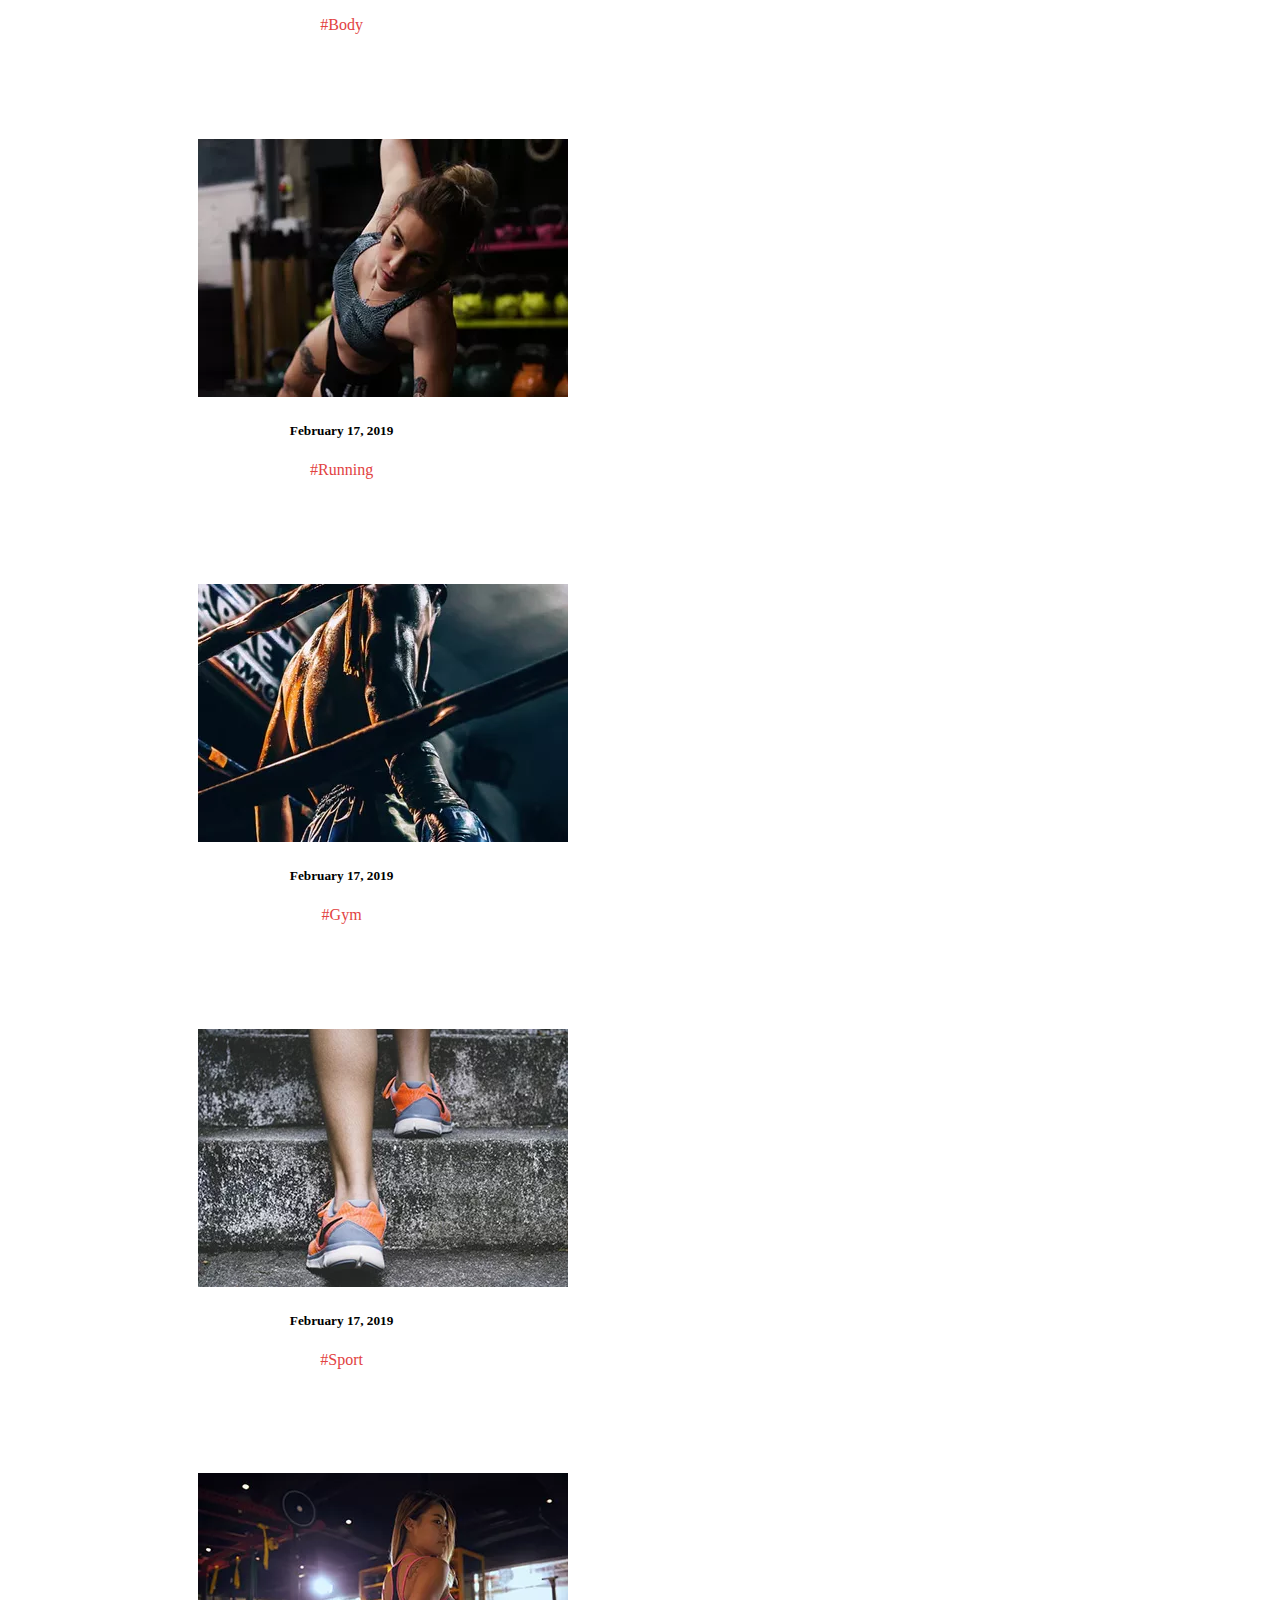
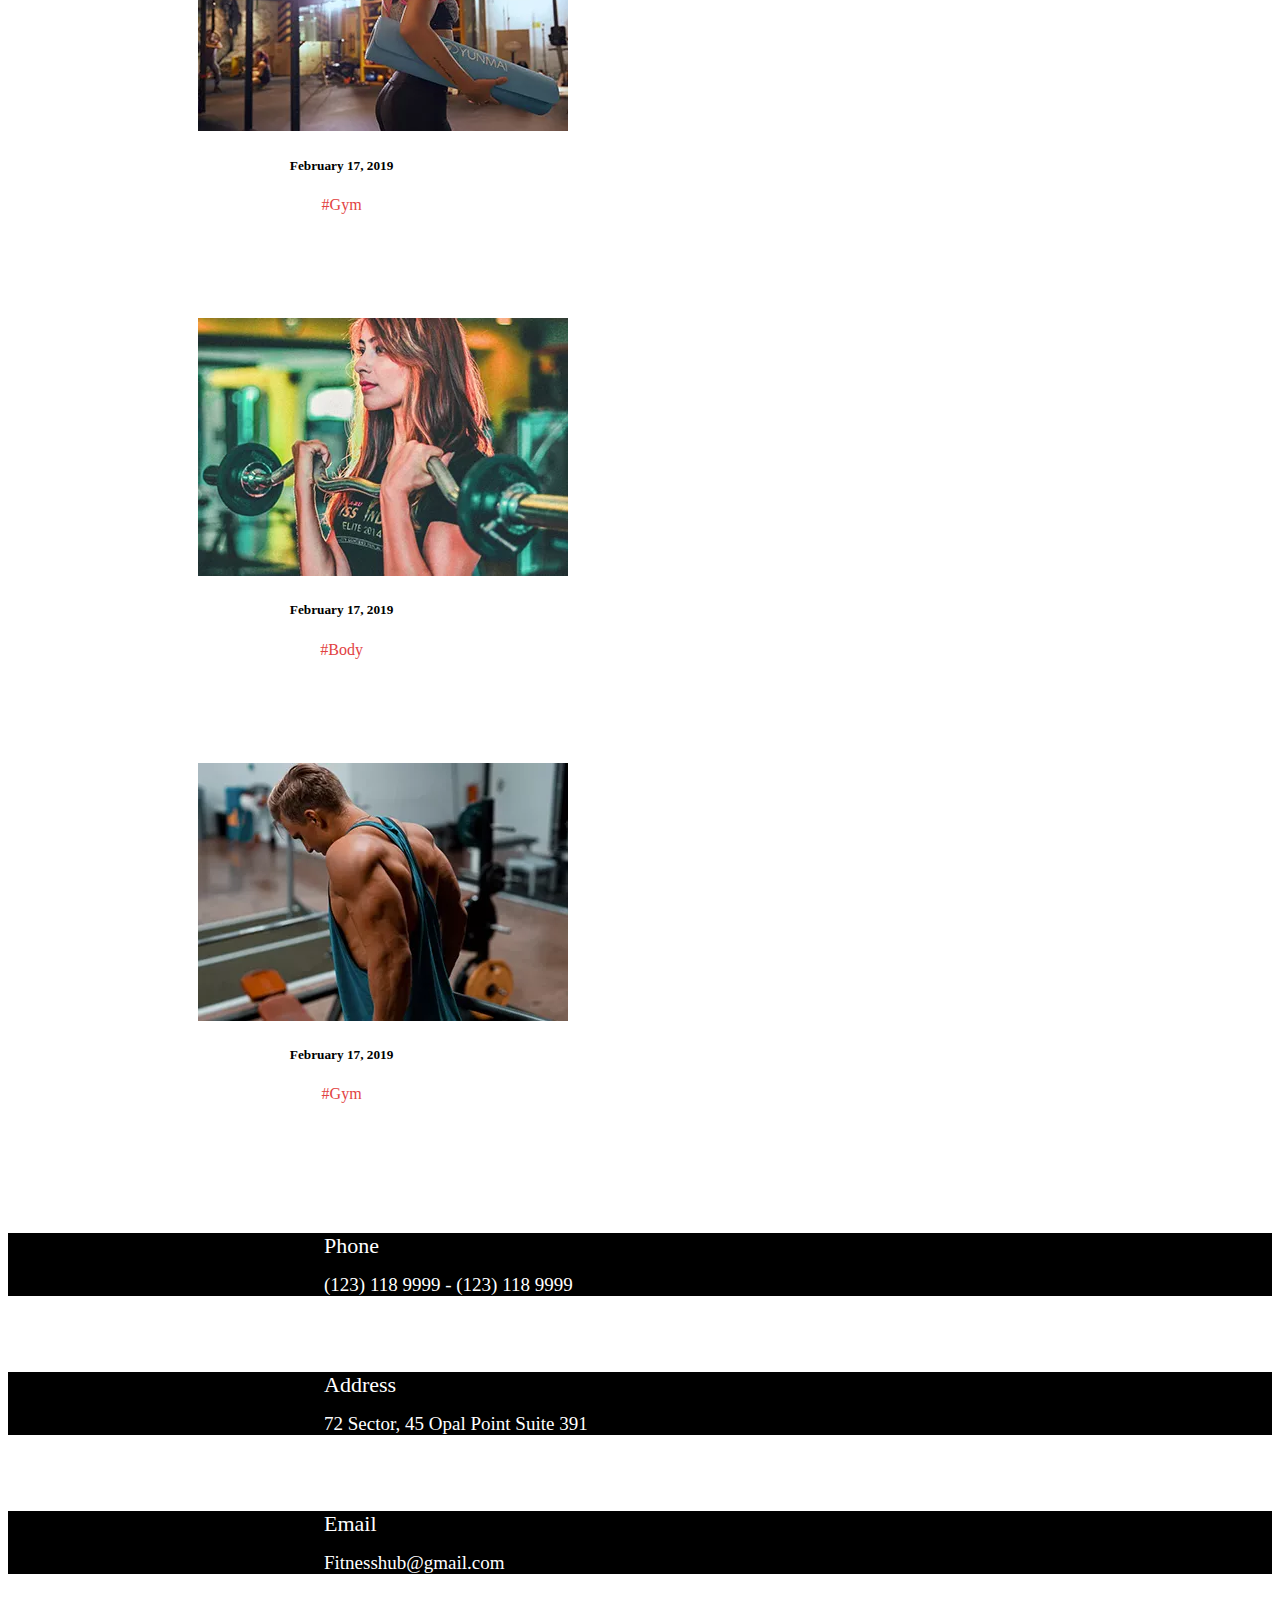
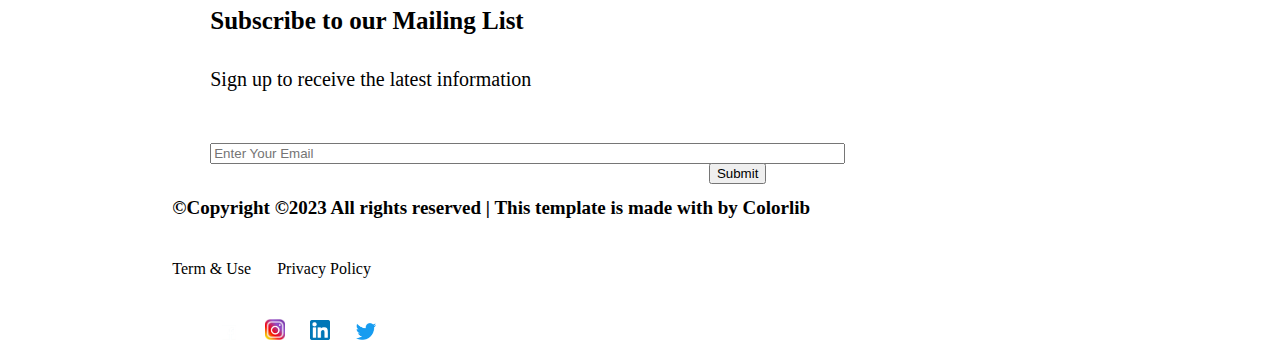
<file: blog.html>
<!DOCTYPE html>
<html lang="en">

<head>
  <title>Blog</title>
  <meta charset="UTF-8" />
  <meta name="viewport" content="width=device-width, initial-scale=1.0" />
  <link rel="stylesheet" href="stylesheet/minor.css" />
  <link rel="shortcut icon" href="images/gym-icon.jpg" type="image/x-icon" />
  <link href="https://cdn.jsdelivr.net/npm/bootstrap@5.3.2/dist/css/bootstrap.min.css" rel="stylesheet"
    integrity="sha384-T3c6CoIi6uLrA9TneNEoa7RxnatzjcDSCmG1MXxSR1GAsXEV/Dwwykc2MPK8M2HN" crossorigin="anonymous" />
  <script src="https://cdn.jsdelivr.net/npm/bootstrap@5.3.2/dist/js/bootstrap.bundle.min.js"
    integrity="sha384-C6RzsynM9kWDrMNeT87bh95OGNyZPhcTNXj1NW7RuBCsyN/o0jlpcV8Qyq46cDfL"
    crossorigin="anonymous"></script>
  <script src="https://cdn.jsdelivr.net/npm/@popperjs/core@2.11.8/dist/umd/popper.min.js"
    integrity="sha384-I7E8VVD/ismYTF4hNIPjVp/Zjvgyol6VFvRkX/vR+Vc4jQkC+hVqc2pM8ODewa9r"
    crossorigin="anonymous"></script>
  <script src="https://cdn.jsdelivr.net/npm/bootstrap@5.3.2/dist/js/bootstrap.min.js"
    integrity="sha384-BBtl+eGJRgqQAUMxJ7pMwbEyER4l1g+O15P+16Ep7Q9Q+zqX6gSbd85u4mG4QzX+"
    crossorigin="anonymous"></script>
</head>

<body>

  <header id="header">
    <div class="row">
      <div class="col-12 col-sm-12 col-md-12 col-lg-12 col-xl-12 col-xxl-12">
        <nav class="navbar navbar-expand-lg">
          <div class="container-fluid">
            <a class="navbar-brand" href="index.html">FlexFit Hub</a>
            <button class="navbar-toggler" type="button" data-bs-toggle="collapse"
              data-bs-target="#navbarSupportedContent" aria-controls="navbarSupportedContent" aria-expanded="false"
              aria-label="Toggle navigation">
              <span class="navbar-toggler-icon"></span>
            </button>
            <div class="collapse navbar-collapse" id="navbarSupportedContent">
              <ul class="navbar-nav me-auto mb-2 mb-lg-0">
                <li class="nav-item">
                  <a class="nav-link active" aria-current="page" href="index.html">Home</a>
                </li>
                <li class="nav-item">
                  <a class="nav-link active" href="about.html">About</a>
                </li>

                <li class="nav-item">
                  <a class="nav-link active" href="classes.html">Classes</a>
                </li>

                <li class="nav-item">
                  <a class="nav-link active" href="blog.html">Blog</a>
                </li>
                <li class="nav-item">
                  <a class="nav-link active" href="gallery.html">Gallery</a>
                </li>
                <li class="nav-item">
                  <a class="nav-link active" href="contact.html">Contacts</a>
                </li>
              </ul>

            </div>
          </div>
      </div>
      </nav>
    </div>
    </div>
  </header>

  <div class="row">

    <div class="col-12 col-sm-12 col-md-12 col-lg-12 col-xl-12 col-xxl-12">

      <h2 class="blog">BLOG</h2>

    </div>


  </div>

  <div class="row">

    <div class="col-12 col-sm-6 col-md-4 col-lg-4 col-xl-4 col-xxl-4">
      <div class="about-card-2">
        <div class="card" style="width: 18rem;">
          <img src="images/blog-1.jpg.webp" class="card-img-top" alt="...">
          <div class="card-body">
            <h5 class="card-title">February 17, 2019</h5>
            <p class="card-text"> #Gym</p>

          </div>
        </div>


      </div>

    </div>

    <div class="col-12 col-sm-6 col-md-4 col-lg-4 col-xl-4 col-xxl-4">
      <div class="about-card-2">
        <div class="card" style="width: 18rem;">
          <img src="images/blog-2.jpg.webp" class="card-img-top" alt="...">
          <div class="card-body">
            <h5 class="card-title">February 17, 2019</h5>
            <p class="card-text">#Sport</p>

          </div>
        </div>


      </div>

    </div>

    <div class="col-12 col-sm-6 col-md-4 col-lg-4 col-xl-4 col-xxl-4">
      <div class="about-card-2">
        <div class="card" style="width: 18rem; height: 50%;">
          <img src="images/blog-3.jpg.webp" class="card-img-top" alt="...">
          <div class="card-body">
            <h5 class="card-title">February 17, 2019</h5>
            <p class="card-text"> #Body</p>

          </div>
        </div>


      </div>

    </div>

  </div>

  <div class="row">

    <div class="col-12 col-sm-6 col-md-4 col-lg-4 col-xl-4 col-xxl-4">
      <div class="about-card-2">
        <div class="card" style="width: 18rem;">
          <img src="images/blog-4.jpg (1).webp" class="card-img-top" alt="...">
          <div class="card-body">
            <h5 class="card-title">February 17, 2019</h5>
            <p class="card-text"> #Running</p>

          </div>
        </div>


      </div>

    </div>

    <div class="col-12 col-sm-6 col-md-4 col-lg-4 col-xl-4 col-xxl-4">
      <div class="about-card-2">
        <div class="card" style="width: 18rem;">
          <img src="images/blog-5.jpg (1).webp" class="card-img-top" alt="...">
          <div class="card-body">
            <h5 class="card-title">February 17, 2019</h5>
            <p class="card-text">#Gym</p>

          </div>
        </div>


      </div>

    </div>

    <div class="col-12 col-sm-6 col-md-4 col-lg-4 col-xl-4 col-xxl-4">
      <div class="about-card-2">
        <div class="card" style="width: 18rem; height: 50%;">
          <img src="images/blog-6.jpg (1).webp" class="card-img-top" alt="...">
          <div class="card-body">
            <h5 class="card-title">February 17, 2019</h5>
            <p class="card-text"> #Sport</p>

          </div>
        </div>


      </div>

    </div>

  </div>

  <div class="row">

    <div class="col-12 col-sm-6 col-md-4 col-lg-4 col-xl-4 col-xxl-4">
      <div class="about-card-2">
        <div class="card" style="width: 18rem;">
          <img src="images/blog-7.jpg (1).webp" class="card-img-top" alt="...">
          <div class="card-body">
            <h5 class="card-title">February 17, 2019</h5>
            <p class="card-text"> #Gym</p>

          </div>
        </div>


      </div>

    </div>

    <div class="col-12 col-sm-6 col-md-4 col-lg-4 col-xl-4 col-xxl-4">
      <div class="about-card-2">
        <div class="card" style="width: 18rem;">
          <img src="images/blog-8.jpg (1).webp" class="card-img-top" alt="...">
          <div class="card-body">
            <h5 class="card-title">February 17, 2019</h5>
            <p class="card-text">#Body</p>

          </div>
        </div>


      </div>

    </div>

    <div class="col-12 col-sm-6 col-md-4 col-lg-4 col-xl-4 col-xxl-4">
      <div class="about-card-2">
        <div class="card" style="width: 18rem; height: 50%;">
          <img src="images/blog-9.jpg (1).webp" class="card-img-top" alt="...">
          <div class="card-body">
            <h5 class="card-title">February 17, 2019</h5>
            <p class="card-text"> #Gym</p>

          </div>
        </div>


      </div>

    </div>

  </div>

  <footer id="footer">

    <div class="row">
      <div class="col-12 col-sm-4" id="footer-color">
        <div class="footer-1">
          <p class="phone">Phone</p>
          <p class="123">(123) 118 9999 - (123) 118 9999</p>
        </div>
      </div>

      <div class="col-12 col-sm-4" id="footer-color">
        <div class="footer-1">
          <p class="phone">Address</p>
          <p class="123">72 Sector, 45 Opal Point Suite 391</p>
        </div>
      </div>

      <div class="col-12 col-sm-4" id="footer-color">
        <div class="footer-1">
          <p class="phone">Email</p>
          <p class="123">Fitnesshub@gmail.com</p>
        </div>
      </div>
    </div>

    <div class="row align-items-center">
      <div class="col-12 col-md-6">
        <div class="footer-subscribe">
          <h4 class="subscribe">Subscribe to our Mailing List</h4>
          <p class="sign">Sign up to receive the latest information</p>
        </div>
      </div>
      <div class="col-12 col-md-6">
        <div class="d-flex flex-column">
          <form id="email-form">
            <input type="email" id="email-input" class="form-control mb-3" placeholder="Enter Your Email" required>
          </form>
          <div class="form-btn">
            <button type="button" id="frm-btn" onclick="submit()" class="btn btn-success">Submit</button>
          </div>
        </div>
      </div>
    </div>

    <div class="row">
      <div class="col-12 col-md-7">
        <div class="footer-copyright">
          <h4 class="©Copyright">©Copyright ©2023 All rights reserved | This template is made with by Colorlib</h4>
        </div>
        <div class="footer-anchors">
          <a href="index.html" class="term">
            <p class="terms-a">Term & Use</p>
          </a>
          <a href="index.html" class="privacy">
            <p class="terms-a">Privacy Policy</p>
          </a>
        </div>
      </div>
      <div class="col-12 col-md-5">

        <div class="footer-images">
          <a href="" class="btn btn-dark"><img src="images/Facebook-logo-600x319-removebg-preview-removebg-preview.png"
              alt="facebook image not found" class="facebook-icon"></a>
          <a href="" class="btn btn-dark"><img src="images/insta-removebg.png" alt="instagram image not found"
              class="footer-icons"></a>
          <a href="" class="btn btn-dark"><img src="images/linkdin.png" alt="linkedin image not found"
              class="footer-icons"></a>
          <a href="" class="btn btn-dark"><img src="images/twitter.png" alt="twitter image not found"
              class="twitter-icon"></a>
        </div>
      </div>


    </div>


  </footer>

</body>

</html>
</file>
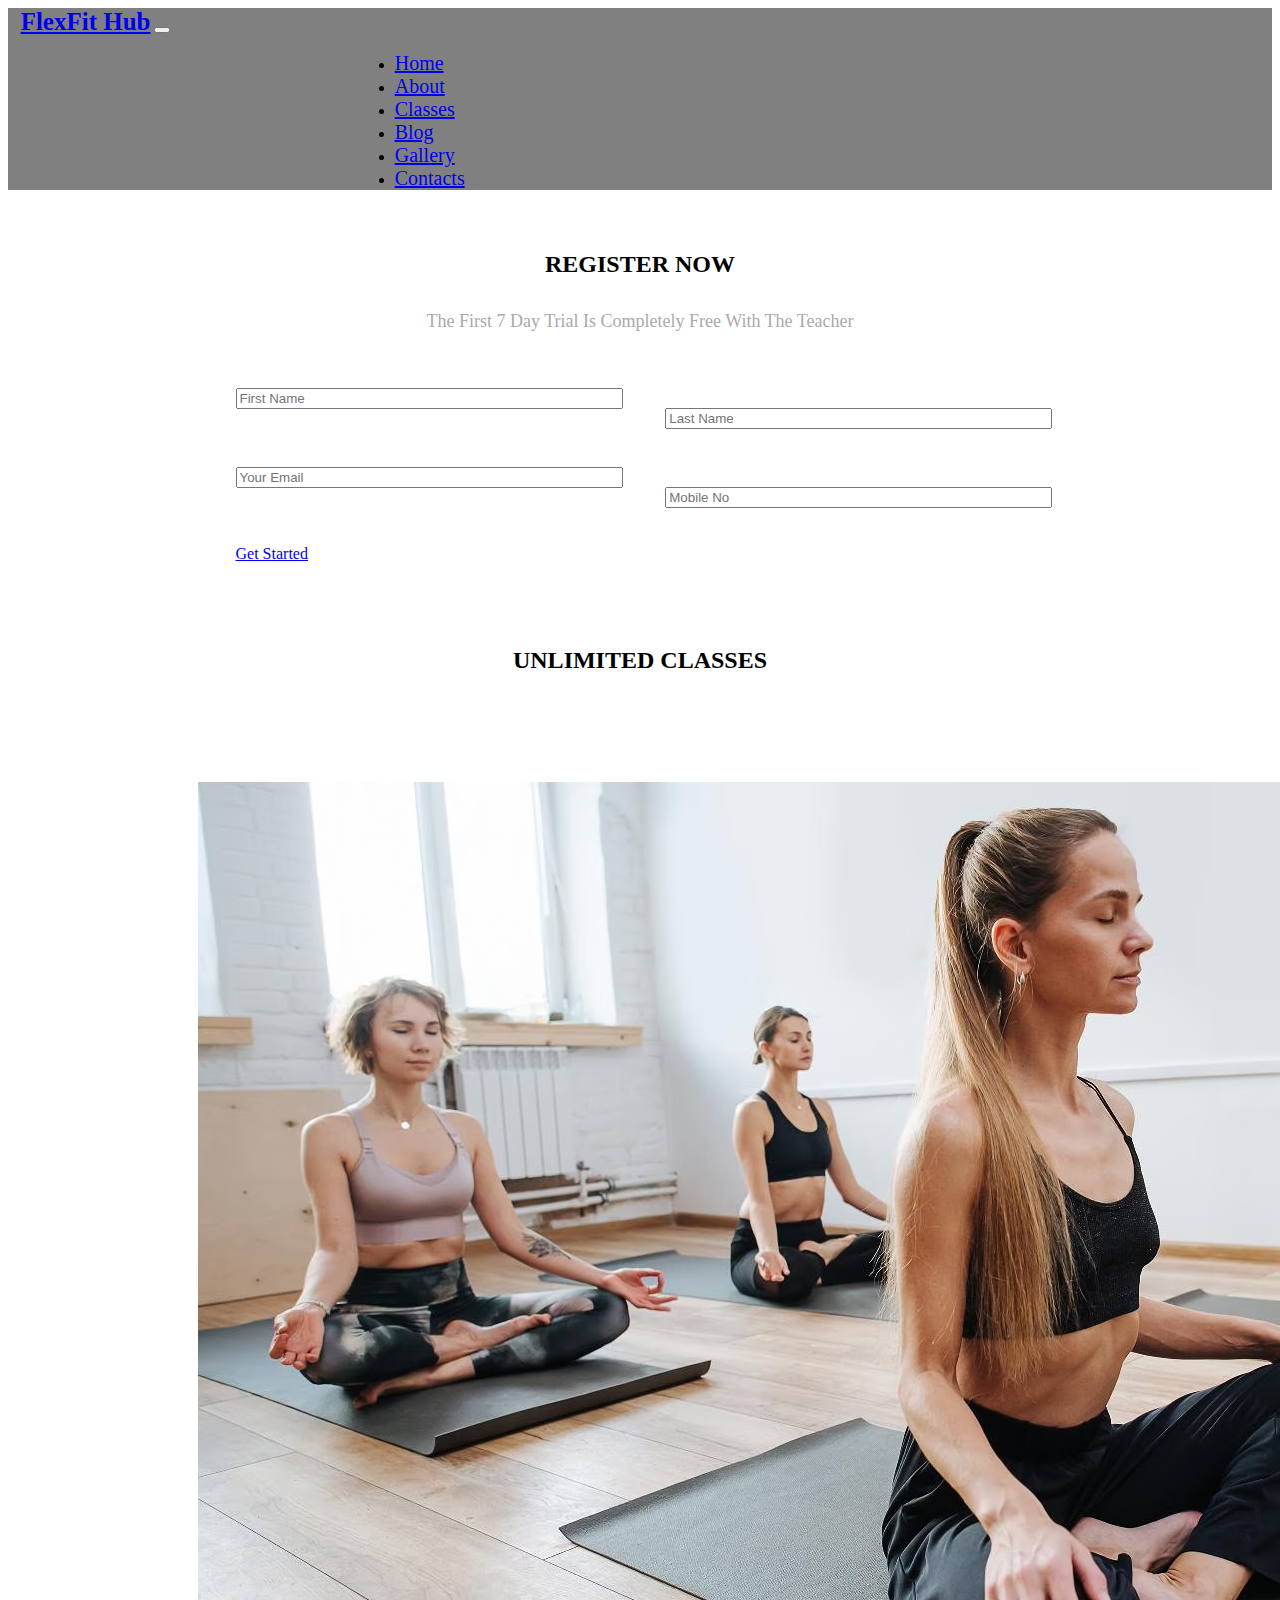
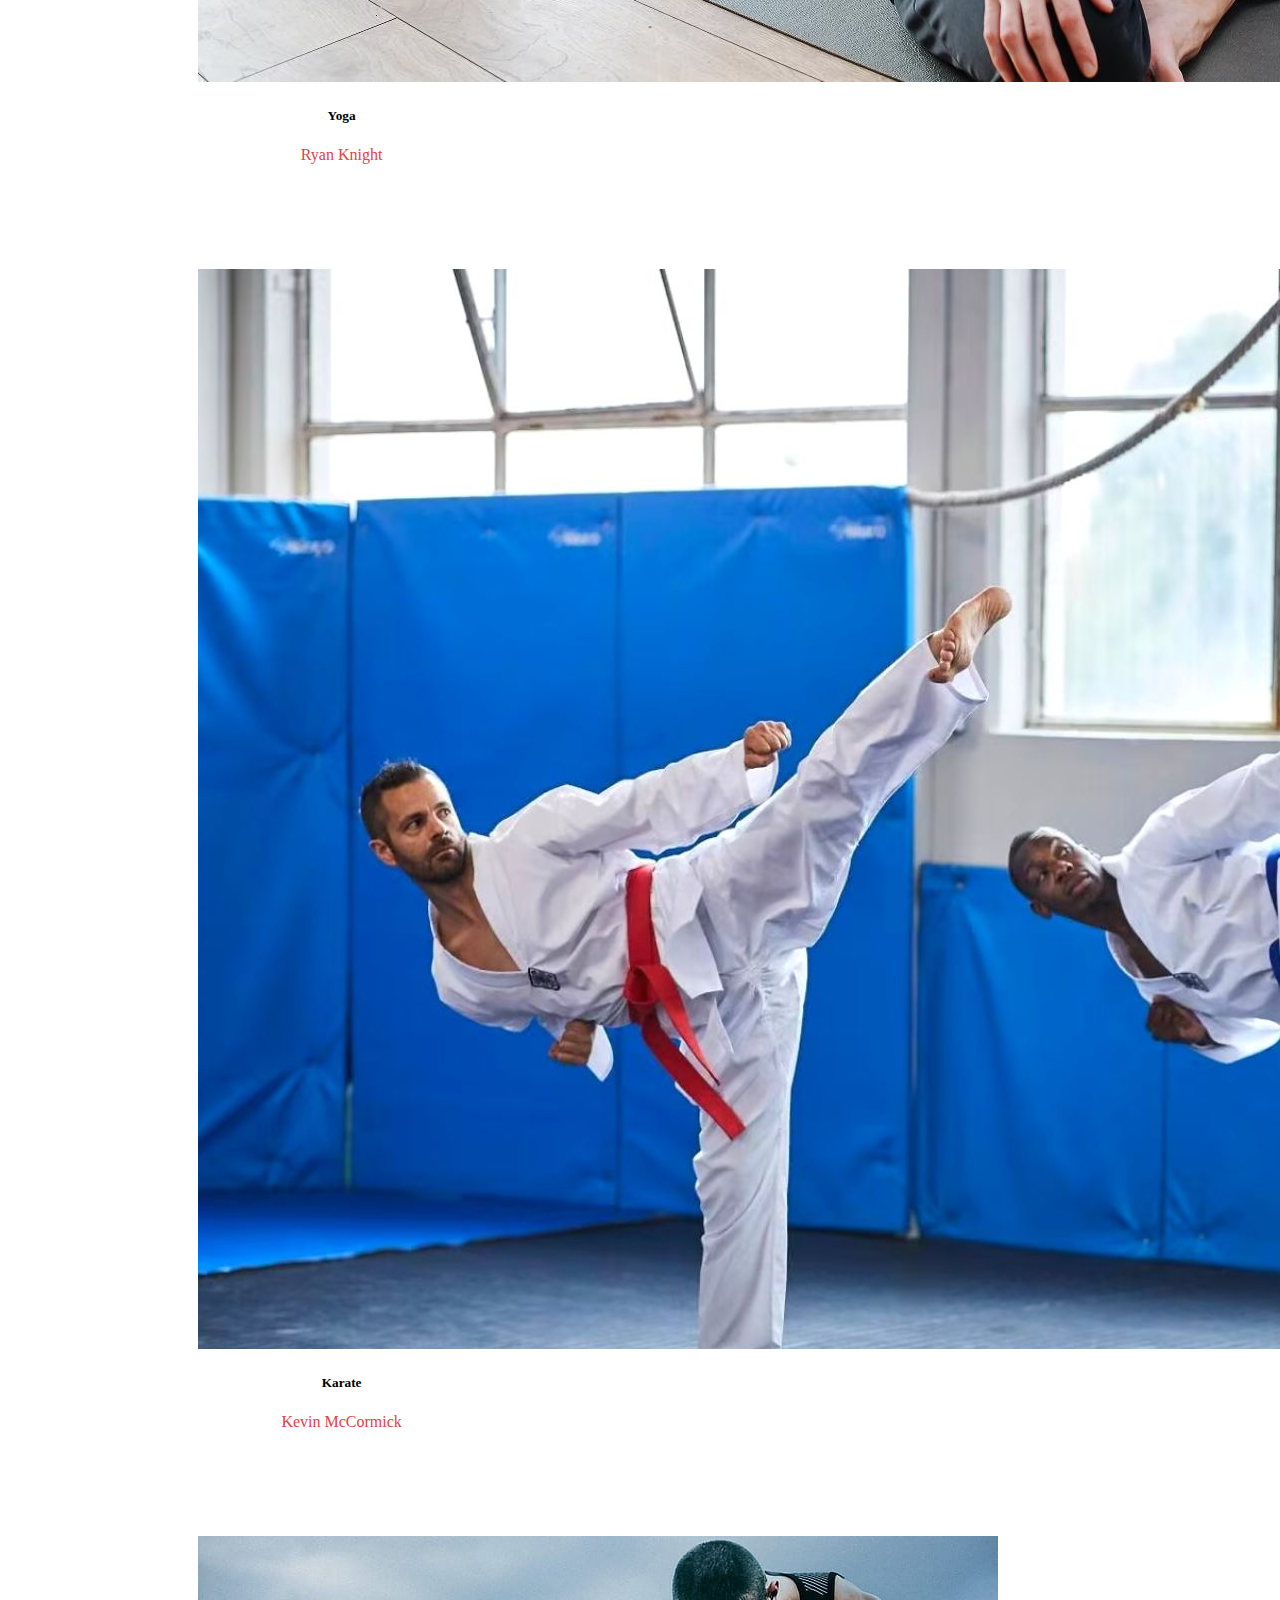
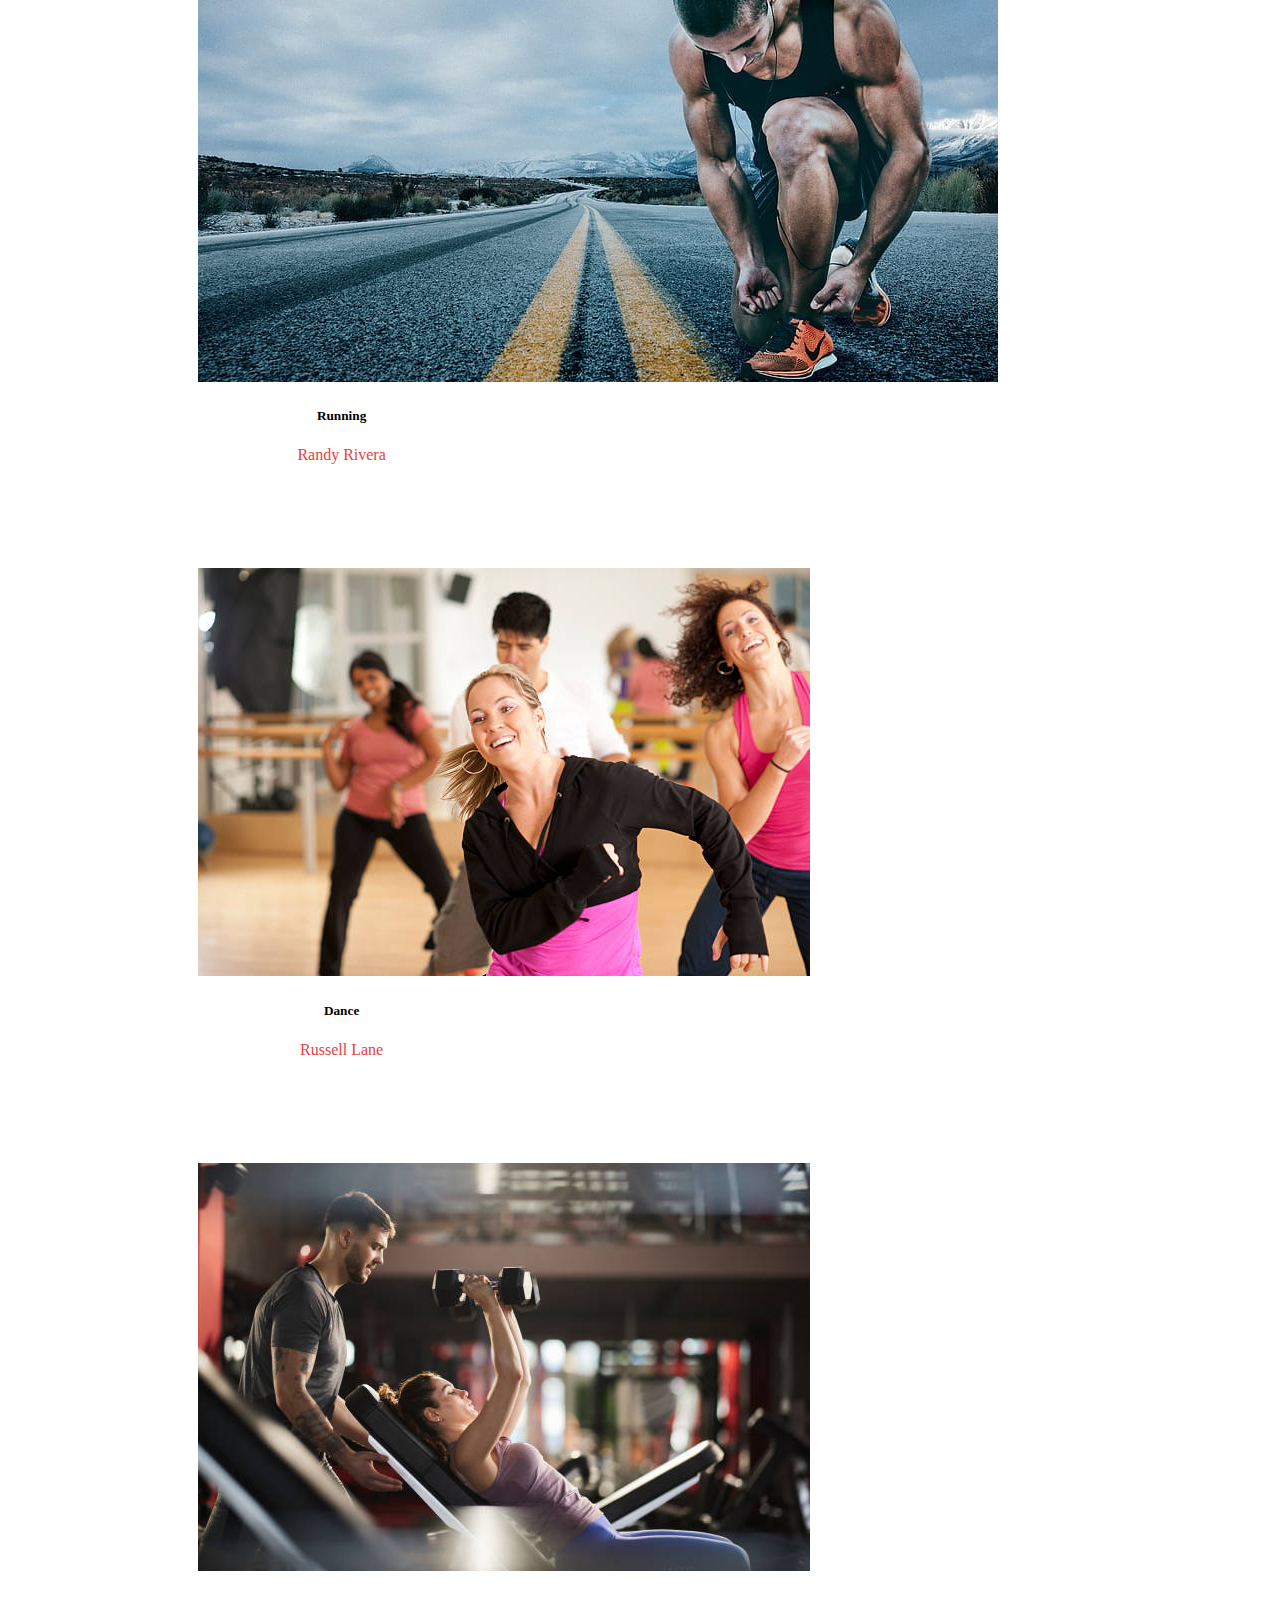
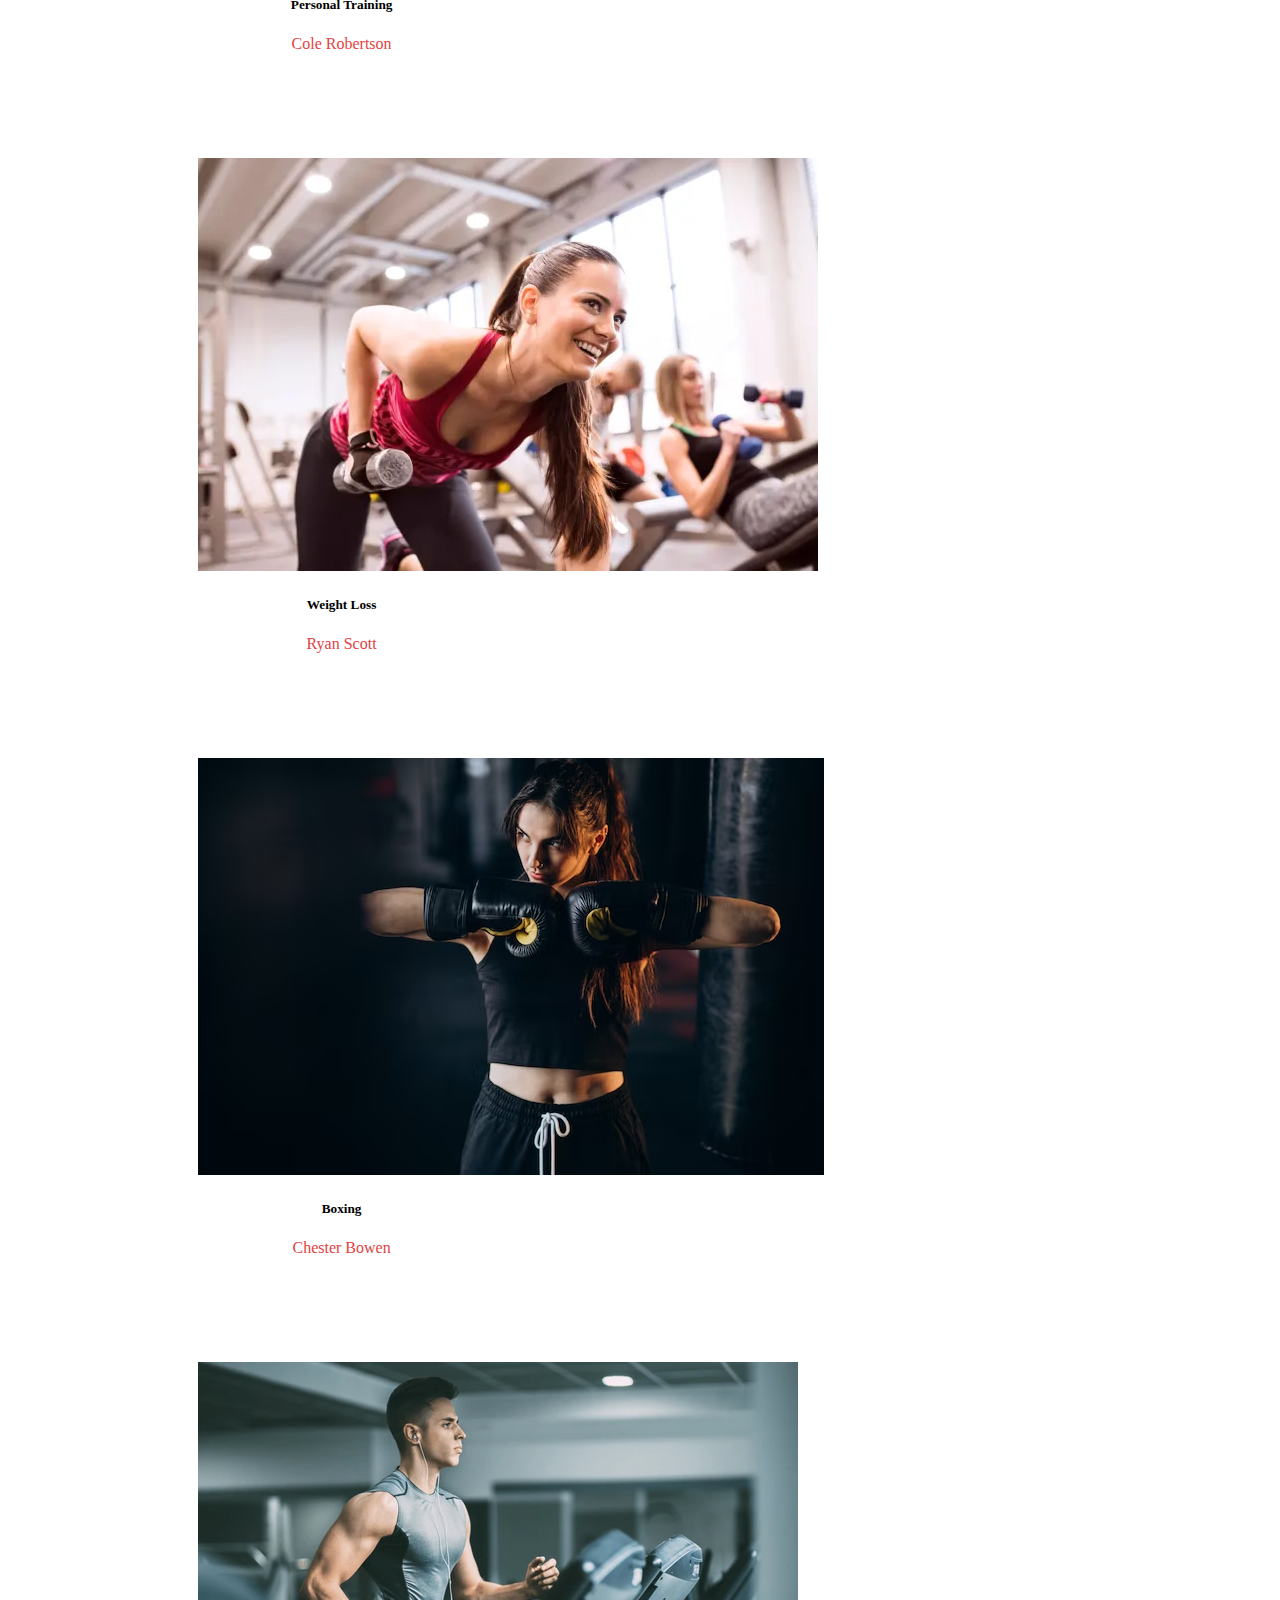
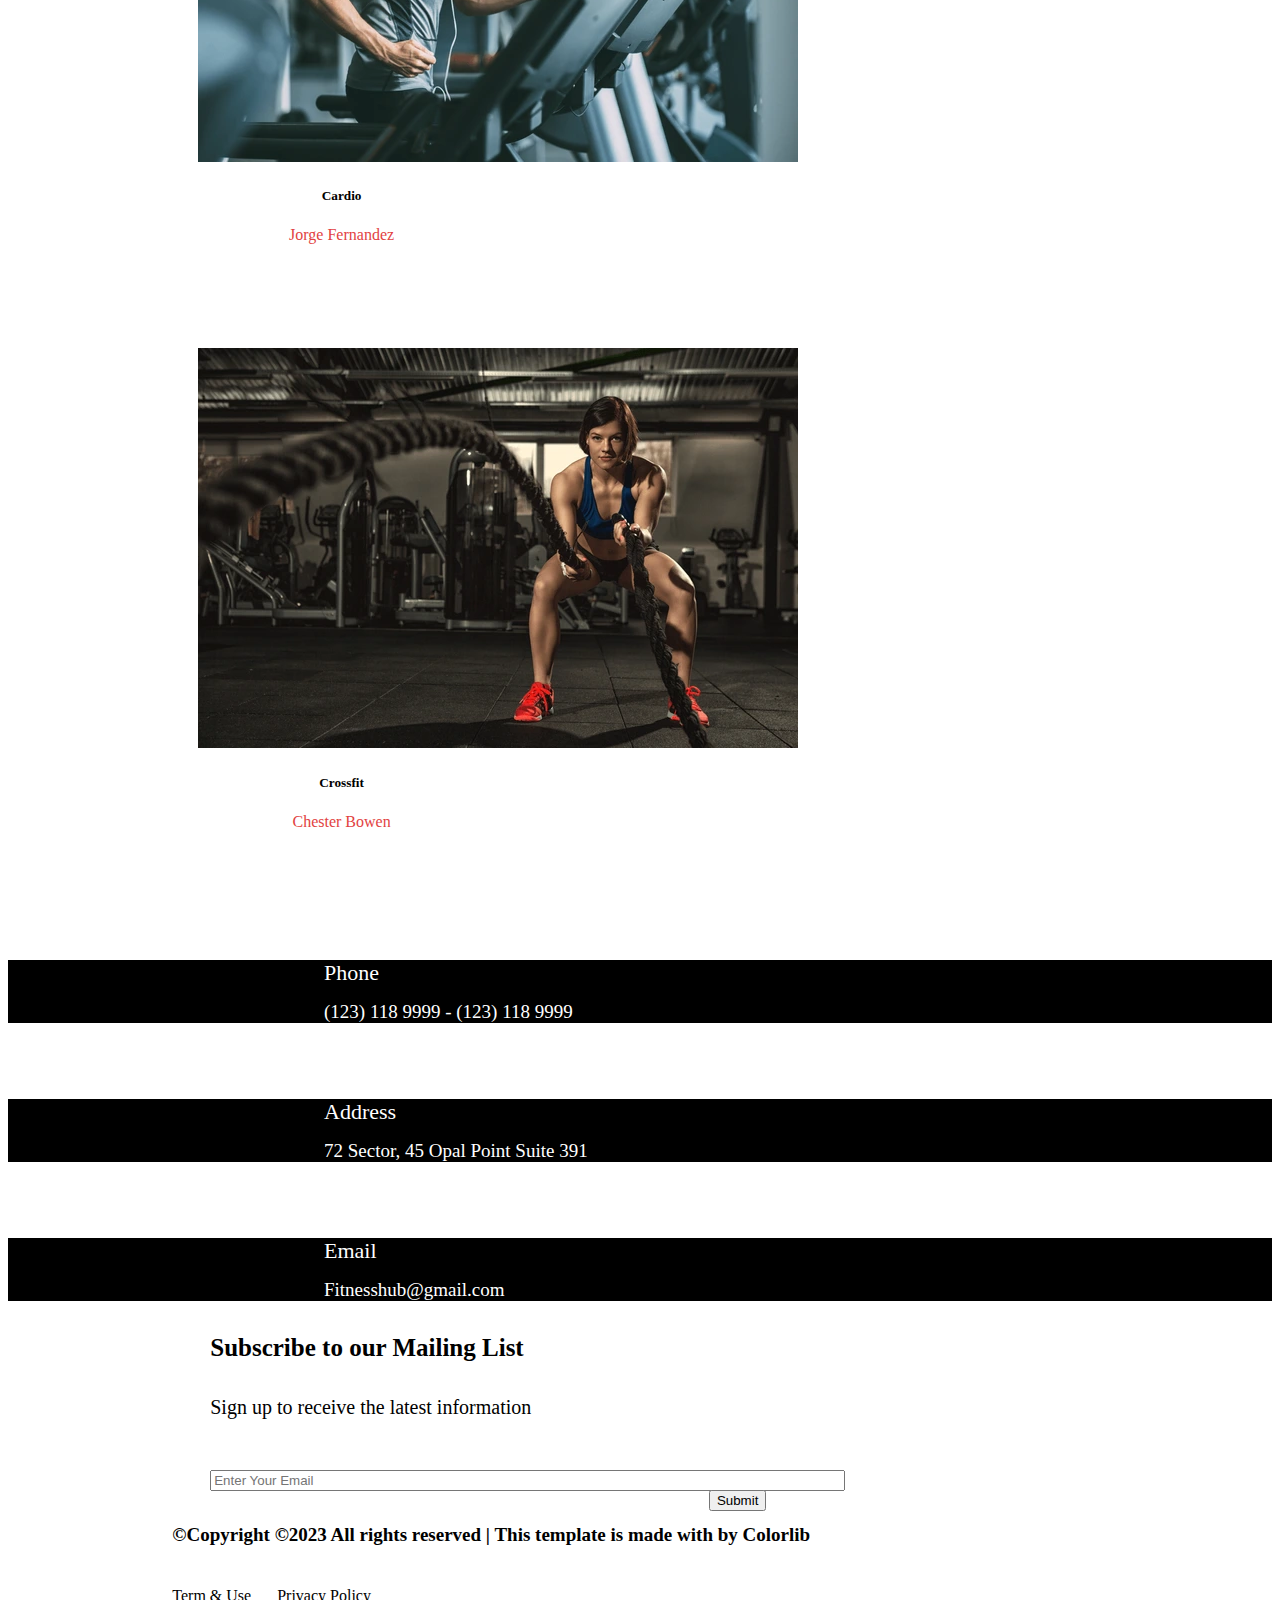
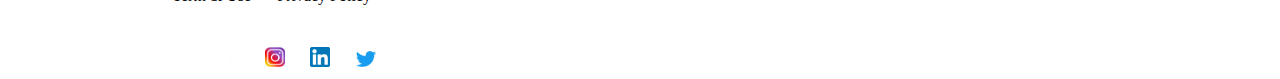
<file: classes.html>
<!DOCTYPE html>
<html lang="en">

<head>
  <title>Classes</title>
  <meta charset="UTF-8" />
  <meta name="viewport" content="width=device-width, initial-scale=1.0" />
  <link rel="stylesheet" href="stylesheet/minor.css" />
  <link rel="shortcut icon" href="images/gym-icon.jpg" type="image/x-icon" />
  <link href="https://cdn.jsdelivr.net/npm/bootstrap@5.3.2/dist/css/bootstrap.min.css" rel="stylesheet"
    integrity="sha384-T3c6CoIi6uLrA9TneNEoa7RxnatzjcDSCmG1MXxSR1GAsXEV/Dwwykc2MPK8M2HN" crossorigin="anonymous" />
  <script src="https://cdn.jsdelivr.net/npm/bootstrap@5.3.2/dist/js/bootstrap.bundle.min.js"
    integrity="sha384-C6RzsynM9kWDrMNeT87bh95OGNyZPhcTNXj1NW7RuBCsyN/o0jlpcV8Qyq46cDfL"
    crossorigin="anonymous"></script>
  <script src="https://cdn.jsdelivr.net/npm/@popperjs/core@2.11.8/dist/umd/popper.min.js"
    integrity="sha384-I7E8VVD/ismYTF4hNIPjVp/Zjvgyol6VFvRkX/vR+Vc4jQkC+hVqc2pM8ODewa9r"
    crossorigin="anonymous"></script>
  <script src="https://cdn.jsdelivr.net/npm/bootstrap@5.3.2/dist/js/bootstrap.min.js"
    integrity="sha384-BBtl+eGJRgqQAUMxJ7pMwbEyER4l1g+O15P+16Ep7Q9Q+zqX6gSbd85u4mG4QzX+"
    crossorigin="anonymous"></script>
</head>

<body>

  <header id="header">
    <div class="row">
      <div class="col-12 col-sm-12 col-md-12 col-lg-12 col-xl-12 col-xxl-12">
        <nav class="navbar navbar-expand-lg">
          <div class="container-fluid">
            <a class="navbar-brand" href="index.html">FlexFit Hub</a>
            <button class="navbar-toggler" type="button" data-bs-toggle="collapse"
              data-bs-target="#navbarSupportedContent" aria-controls="navbarSupportedContent" aria-expanded="false"
              aria-label="Toggle navigation">
              <span class="navbar-toggler-icon"></span>
            </button>
            <div class="collapse navbar-collapse" id="navbarSupportedContent">
              <ul class="navbar-nav me-auto mb-2 mb-lg-0">
                <li class="nav-item">
                  <a class="nav-link active" aria-current="page" href="index.html">Home</a>
                </li>
                <li class="nav-item">
                  <a class="nav-link active" href="about.html">About</a>
                </li>

                <li class="nav-item">
                  <a class="nav-link active" href="classes.html">Classes</a>
                </li>

                <li class="nav-item">
                  <a class="nav-link active" href="blog.html">Blog</a>
                </li>
                <li class="nav-item">
                  <a class="nav-link active" href="gallery.html">Gallery</a>
                </li>
                <li class="nav-item">
                  <a class="nav-link active" href="contact.html">Contacts</a>
                </li>
              </ul>

            </div>
          </div>
      </div>
      </nav>
    </div>
    </div>
  </header>

  <div class="row">
    <div class="col-12 col-sm-12 col-md-12 col-lg-12 col-xl-12 col-xxl-12">
      <div class="classes-1">
        <h2 class="register">REGISTER NOW</h2>
        <p class="the">The First 7 Day Trial Is Completely Free With The Teacher</p>
      </div>
      <div class="class-form">
        <form>
          <input type="text" class="form-control" placeholder="First Name" id="firstname" required>
          <input type="text" class="form-control" placeholder="Last Name" id="lastname" required>
          <input type="email" class="form-control" placeholder="Your Email" id="email" required>
          <input type="tel" class="form-control" placeholder="Mobile No" id="mobile" required>
        </form>
        <div class="class-submit-btn">
          <a href="classes.html" onclick="alert('Submit Successfully')" class="btn btn-warning">Get Started</a>
        </div>
      </div>
    </div>
  </div>

  <div class="row">

    <div class="col-12 col-sm-12 col-md-12 col-lg-12 col-xl-12 col-xxl-12">

      <div class="unlimited-classes">

        <h2 class="unlimited">UNLIMITED CLASSES</h2>

      </div>

    </div>

  </div>

  <div class="row">

    <div class="col-12 col-sm-6 col-md-4 col-lg-4 col-xl-4 col-xxl-4">
      <div class="about-card-2">
        <div class="card" style="width: 18rem;">
          <img src="images/yoga.avif" class="card-img-top" alt="...">
          <div class="card-body">
            <h5 class="card-title">Yoga</h5>
            <p class="card-text">Ryan Knight</p>

          </div>
        </div>


      </div>

    </div>

    <div class="col-12 col-sm-6 col-md-4 col-lg-4 col-xl-4 col-xxl-4">
      <div class="about-card-2">
        <div class="card" style="width: 18rem;">
          <img src="images/karate.jpg" class="card-img-top" alt="...">
          <div class="card-body">
            <h5 class="card-title">Karate</h5>
            <p class="card-text">Kevin McCormick</p>

          </div>
        </div>


      </div>

    </div>

    <div class="col-12 col-sm-6 col-md-4 col-lg-4 col-xl-4 col-xxl-4">
      <div class="about-card-2">
        <div class="card" style="width: 18rem; height: 50%;">
          <img src="images/r.jpg" class="card-img-top" alt="...">
          <div class="card-body">
            <h5 class="card-title">Running</h5>
            <p class="card-text">Randy Rivera</p>

          </div>
        </div>


      </div>

    </div>

  </div>

  <div class="row">

    <div class="col-12 col-sm-6 col-md-4 col-lg-4 col-xl-4 col-xxl-4">
      <div class="about-card-2">
        <div class="card" style="width: 18rem;">
          <img src="images/dance.jpg" class="card-img-top" alt="...">
          <div class="card-body">
            <h5 class="card-title">Dance</h5>
            <p class="card-text">Russell Lane</p>

          </div>
        </div>


      </div>

    </div>

    <div class="col-12 col-sm-6 col-md-4 col-lg-4 col-xl-4 col-xxl-4">
      <div class="about-card-2">
        <div class="card" style="width: 18rem;">
          <img src="images/personal.jpg" class="card-img-top" alt="...">
          <div class="card-body">
            <h5 class="card-title">Personal Training</h5>
            <p class="card-text">Cole Robertson</p>

          </div>
        </div>


      </div>

    </div>

    <div class="col-12 col-sm-6 col-md-4 col-lg-4 col-xl-4 col-xxl-4">
      <div class="about-card-2">
        <div class="card" style="width: 18rem; height: 50%;">
          <img src="images/weight.webp" class="card-img-top" alt="...">
          <div class="card-body">
            <h5 class="card-title">Weight Loss</h5>
            <p class="card-text">Ryan Scott</p>

          </div>
        </div>


      </div>

    </div>

  </div>

  <div class="row">

    <div class="col-12 col-sm-6 col-md-4 col-lg-4 col-xl-4 col-xxl-4">
      <div class="about-card-2">
        <div class="card" style="width: 18rem;">
          <img src="images/boxing.avif" class="card-img-top" alt="...">
          <div class="card-body">
            <h5 class="card-title">Boxing</h5>
            <p class="card-text">Chester Bowen</p>

          </div>
        </div>


      </div>

    </div>

    <div class="col-12 col-sm-6 col-md-4 col-lg-4 col-xl-4 col-xxl-4">
      <div class="about-card-2">
        <div class="card" style="width: 18rem;">
          <img src="images/cardio.webp" class="card-img-top" alt="...">
          <div class="card-body">
            <h5 class="card-title">Cardio</h5>
            <p class="card-text">Jorge Fernandez</p>

          </div>
        </div>


      </div>

    </div>

    <div class="col-12 col-sm-6 col-md-4 col-lg-4 col-xl-4 col-xxl-4">
      <div class="about-card-2">
        <div class="card" style="width: 18rem; height: 50%;">
          <img src="images/crossfit.webp" class="card-img-top" alt="...">
          <div class="card-body">
            <h5 class="card-title">Crossfit</h5>
            <p class="card-text">Chester Bowen</p>

          </div>
        </div>


      </div>

    </div>

  </div>

  <footer id="footer">

    <div class="row">
      <div class="col-12 col-sm-4" id="footer-color">
        <div class="footer-1">
          <p class="phone">Phone</p>
          <p class="123">(123) 118 9999 - (123) 118 9999</p>
        </div>
      </div>

      <div class="col-12 col-sm-4" id="footer-color">
        <div class="footer-1">
          <p class="phone">Address</p>
          <p class="123">72 Sector, 45 Opal Point Suite 391</p>
        </div>
      </div>

      <div class="col-12 col-sm-4" id="footer-color">
        <div class="footer-1">
          <p class="phone">Email</p>
          <p class="123">Fitnesshub@gmail.com</p>
        </div>
      </div>
    </div>

    <div class="row align-items-center">
      <div class="col-12 col-md-6">
        <div class="footer-subscribe">
          <h4 class="subscribe">Subscribe to our Mailing List</h4>
          <p class="sign">Sign up to receive the latest information</p>
        </div>
      </div>
      <div class="col-12 col-md-6">
        <div class="d-flex flex-column">
          <form id="email-form">
            <input type="email" id="email-input" class="form-control mb-3" placeholder="Enter Your Email" required>
          </form>
          <div class="form-btn">
            <button type="button" id="frm-btn" onclick="submit()" class="btn btn-success">Submit</button>
          </div>
        </div>
      </div>
    </div>

    <div class="row">
      <div class="col-12 col-md-7">
        <div class="footer-copyright">
          <h4 class="©Copyright">©Copyright ©2023 All rights reserved | This template is made with by Colorlib</h4>
        </div>
        <div class="footer-anchors">
          <a href="index.html" class="term">
            <p class="terms-a">Term & Use</p>
          </a>
          <a href="index.html" class="privacy">
            <p class="terms-a">Privacy Policy</p>
          </a>
        </div>
      </div>
      <div class="col-12 col-md-5">

        <div class="footer-images">
          <a href="" class="btn btn-dark"><img src="images/Facebook-logo-600x319-removebg-preview-removebg-preview.png"
              alt="facebook image not found" class="facebook-icon"></a>
          <a href="" class="btn btn-dark"><img src="images/insta-removebg.png" alt="instagram image not found"
              class="footer-icons"></a>
          <a href="" class="btn btn-dark"><img src="images/linkdin.png" alt="linkedin image not found"
              class="footer-icons"></a>
          <a href="" class="btn btn-dark"><img src="images/twitter.png" alt="twitter image not found"
              class="twitter-icon"></a>
        </div>
      </div>


    </div>


  </footer>

</body>

<script>

  function submit() {

    alert('Submit Successfully');

  }

</script>

</html>
</file>
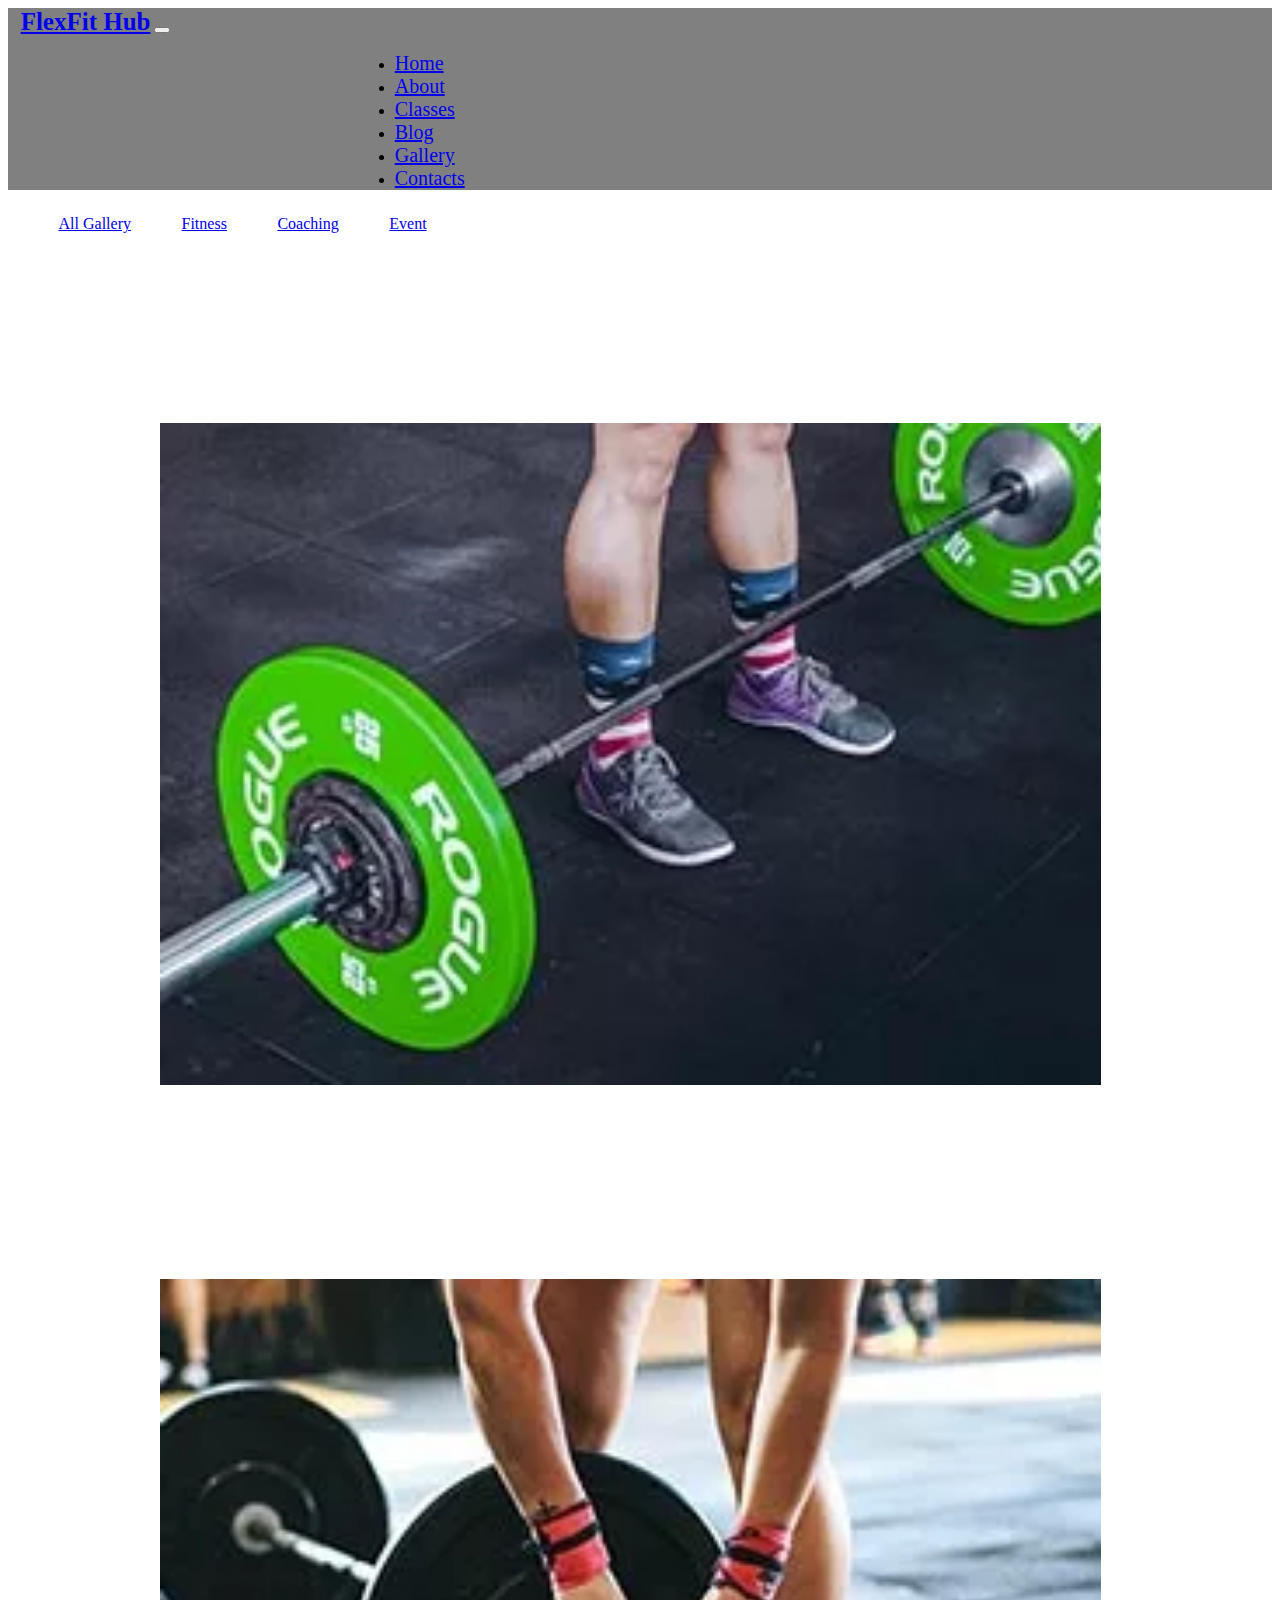
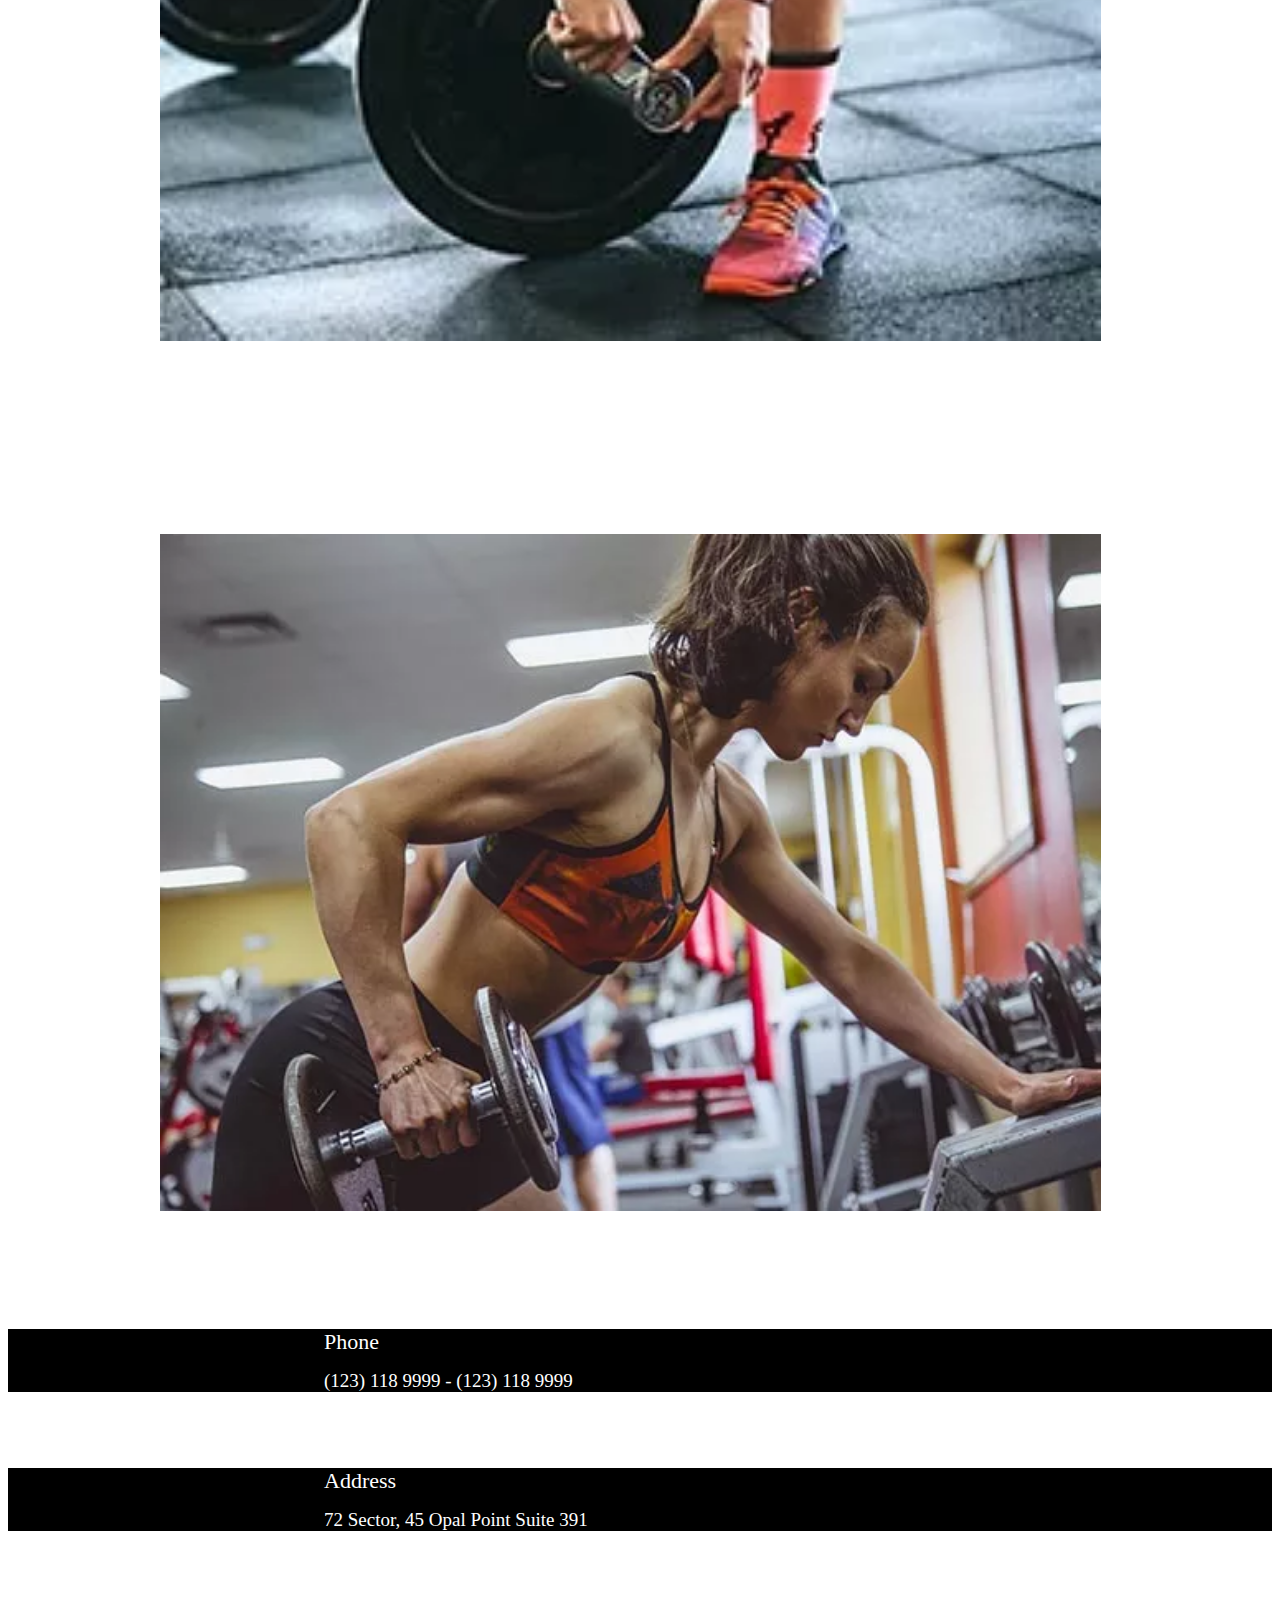
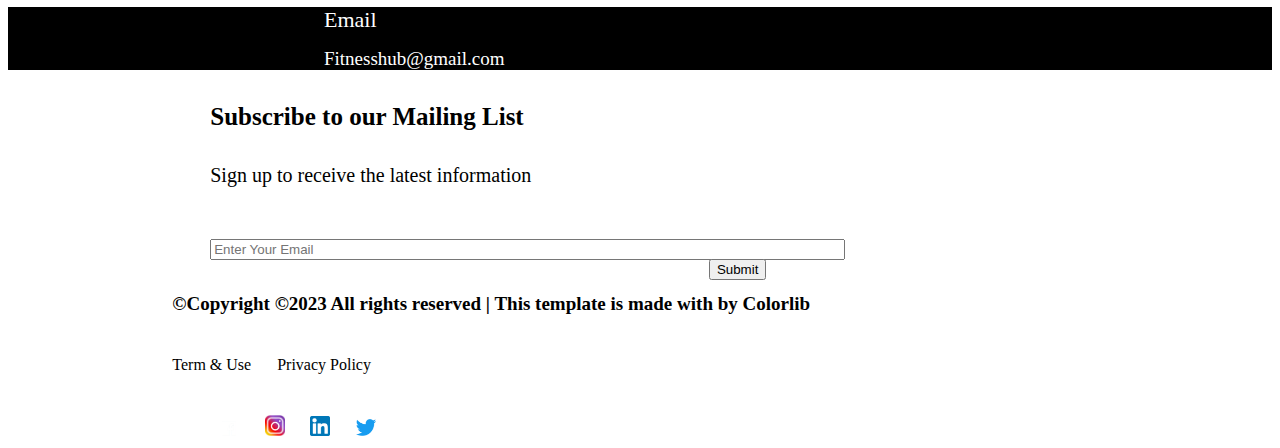
<file: coaching.html>
<!DOCTYPE html>
<html lang="en">

<head>
  <title>Fitness</title>
  <meta charset="UTF-8" />
  <meta name="viewport" content="width=device-width, initial-scale=1.0" />
  <link rel="stylesheet" href="stylesheet/minor.css" />
  <link rel="shortcut icon" href="images/gym-icon.jpg" type="image/x-icon" />
  <link href="https://cdn.jsdelivr.net/npm/bootstrap@5.3.2/dist/css/bootstrap.min.css" rel="stylesheet"
    integrity="sha384-T3c6CoIi6uLrA9TneNEoa7RxnatzjcDSCmG1MXxSR1GAsXEV/Dwwykc2MPK8M2HN" crossorigin="anonymous" />
  <script src="https://cdn.jsdelivr.net/npm/bootstrap@5.3.2/dist/js/bootstrap.bundle.min.js"
    integrity="sha384-C6RzsynM9kWDrMNeT87bh95OGNyZPhcTNXj1NW7RuBCsyN/o0jlpcV8Qyq46cDfL"
    crossorigin="anonymous"></script>
  <script src="https://cdn.jsdelivr.net/npm/@popperjs/core@2.11.8/dist/umd/popper.min.js"
    integrity="sha384-I7E8VVD/ismYTF4hNIPjVp/Zjvgyol6VFvRkX/vR+Vc4jQkC+hVqc2pM8ODewa9r"
    crossorigin="anonymous"></script>
  <script src="https://cdn.jsdelivr.net/npm/bootstrap@5.3.2/dist/js/bootstrap.min.js"
    integrity="sha384-BBtl+eGJRgqQAUMxJ7pMwbEyER4l1g+O15P+16Ep7Q9Q+zqX6gSbd85u4mG4QzX+"
    crossorigin="anonymous"></script>
</head>

<body>

  <header id="header">
    <div class="row">
      <div class="col-12 col-sm-12 col-md-12 col-lg-12 col-xl-12 col-xxl-12">
        <nav class="navbar navbar-expand-lg">
          <div class="container-fluid">
            <a class="navbar-brand" href="index.html">FlexFit Hub</a>
            <button class="navbar-toggler" type="button" data-bs-toggle="collapse"
              data-bs-target="#navbarSupportedContent" aria-controls="navbarSupportedContent" aria-expanded="false"
              aria-label="Toggle navigation">
              <span class="navbar-toggler-icon"></span>
            </button>
            <div class="collapse navbar-collapse" id="navbarSupportedContent">
              <ul class="navbar-nav me-auto mb-2 mb-lg-0">
                <li class="nav-item">
                  <a class="nav-link active" aria-current="page" href="index.html">Home</a>
                </li>
                <li class="nav-item">
                  <a class="nav-link active" href="about.html">About</a>
                </li>

                <li class="nav-item">
                  <a class="nav-link active" href="classes.html">Classes</a>
                </li>

                <li class="nav-item">
                  <a class="nav-link active" href="blog.html">Blog</a>
                </li>
                <li class="nav-item">
                  <a class="nav-link active" href="gallery.html">Gallery</a>
                </li>
                <li class="nav-item">
                  <a class="nav-link active" href="contact.html">Contacts</a>
                </li>
              </ul>

            </div>
          </div>
      </div>
      </nav>
    </div>
    </div>
  </header>

  <div class="row">

    <div class="col-12 col-sm-12 col-md-12 col-lg-12 col-xl-12 col-xxl-12">

      <div class="gallery-btns">

        <a href="gallery.html" class="btn btn-secondary">All Gallery</a><a href="fitness.html"
          class="btn btn-secondary">Fitness</a><a href="coaching.html" class="btn btn-secondary">Coaching</a><a
          href="event.html" class="btn btn-secondary">Event</a>

      </div>

    </div>

  </div>

  <div class="row">

    <div class="col-4 col-sm-4 col-md-4 col-lg-4 col-xl-4 col-xxl-4">

      <div class="gallery-1">

        <img src="images/coaching-1.webp" alt="gallery image not found" class="image-fluid">

      </div>

    </div>


    <div class="col-4 col-sm-4 col-md-4 col-lg-4 col-xl-4 col-xxl-4">

      <div class="gallery-1">

        <img src="images/coaching-2.webp" alt="gallery image not found" class="image-fluid">

      </div>

    </div>


    <div class="col-4 col-sm-4 col-md-4 col-lg-4 col-xl-4 col-xxl-4">

      <div class="gallery-1">

        <img src="images/gallery-1.jpg.webp" alt="gallery image not found" class="image-fluid" id="fitness-3">

      </div>

    </div>

  </div>

</body>

<footer id="footer">

  <div class="row">
    <div class="col-12 col-sm-4" id="footer-color">
      <div class="footer-1">
        <p class="phone">Phone</p>
        <p class="123">(123) 118 9999 - (123) 118 9999</p>
      </div>
    </div>

    <div class="col-12 col-sm-4" id="footer-color">
      <div class="footer-1">
        <p class="phone">Address</p>
        <p class="123">72 Sector, 45 Opal Point Suite 391</p>
      </div>
    </div>

    <div class="col-12 col-sm-4" id="footer-color">
      <div class="footer-1">
        <p class="phone">Email</p>
        <p class="123">Fitnesshub@gmail.com</p>
      </div>
    </div>
  </div>

  <div class="row align-items-center">
    <div class="col-12 col-md-6">
      <div class="footer-subscribe">
        <h4 class="subscribe">Subscribe to our Mailing List</h4>
        <p class="sign">Sign up to receive the latest information</p>
      </div>
    </div>
    <div class="col-12 col-md-6">
      <div class="d-flex flex-column">
        <form id="email-form">
          <input type="email" id="email-input" class="form-control mb-3" placeholder="Enter Your Email" required>
        </form>
        <div class="form-btn">
          <button type="button" id="frm-btn" onclick="submit()" class="btn btn-success">Submit</button>
        </div>
      </div>
    </div>
  </div>

  <div class="row">
    <div class="col-12 col-md-7">
      <div class="footer-copyright">
        <h4 class="©Copyright">©Copyright ©2023 All rights reserved | This template is made with by Colorlib</h4>
      </div>
      <div class="footer-anchors">
        <a href="index.html" class="term">
          <p class="terms-a">Term & Use</p>
        </a>
        <a href="index.html" class="privacy">
          <p class="terms-a">Privacy Policy</p>
        </a>
      </div>
    </div>
    <div class="col-12 col-md-5">

      <div class="footer-images">
        <a href="" class="btn btn-dark"><img src="images/Facebook-logo-600x319-removebg-preview-removebg-preview.png"
            alt="facebook image not found" class="facebook-icon"></a>
        <a href="" class="btn btn-dark"><img src="images/insta-removebg.png" alt="instagram image not found"
            class="footer-icons"></a>
        <a href="" class="btn btn-dark"><img src="images/linkdin.png" alt="linkedin image not found"
            class="footer-icons"></a>
        <a href="" class="btn btn-dark"><img src="images/twitter.png" alt="twitter image not found"
            class="twitter-icon"></a>
      </div>
    </div>


  </div>


</footer>

</html>
</file>
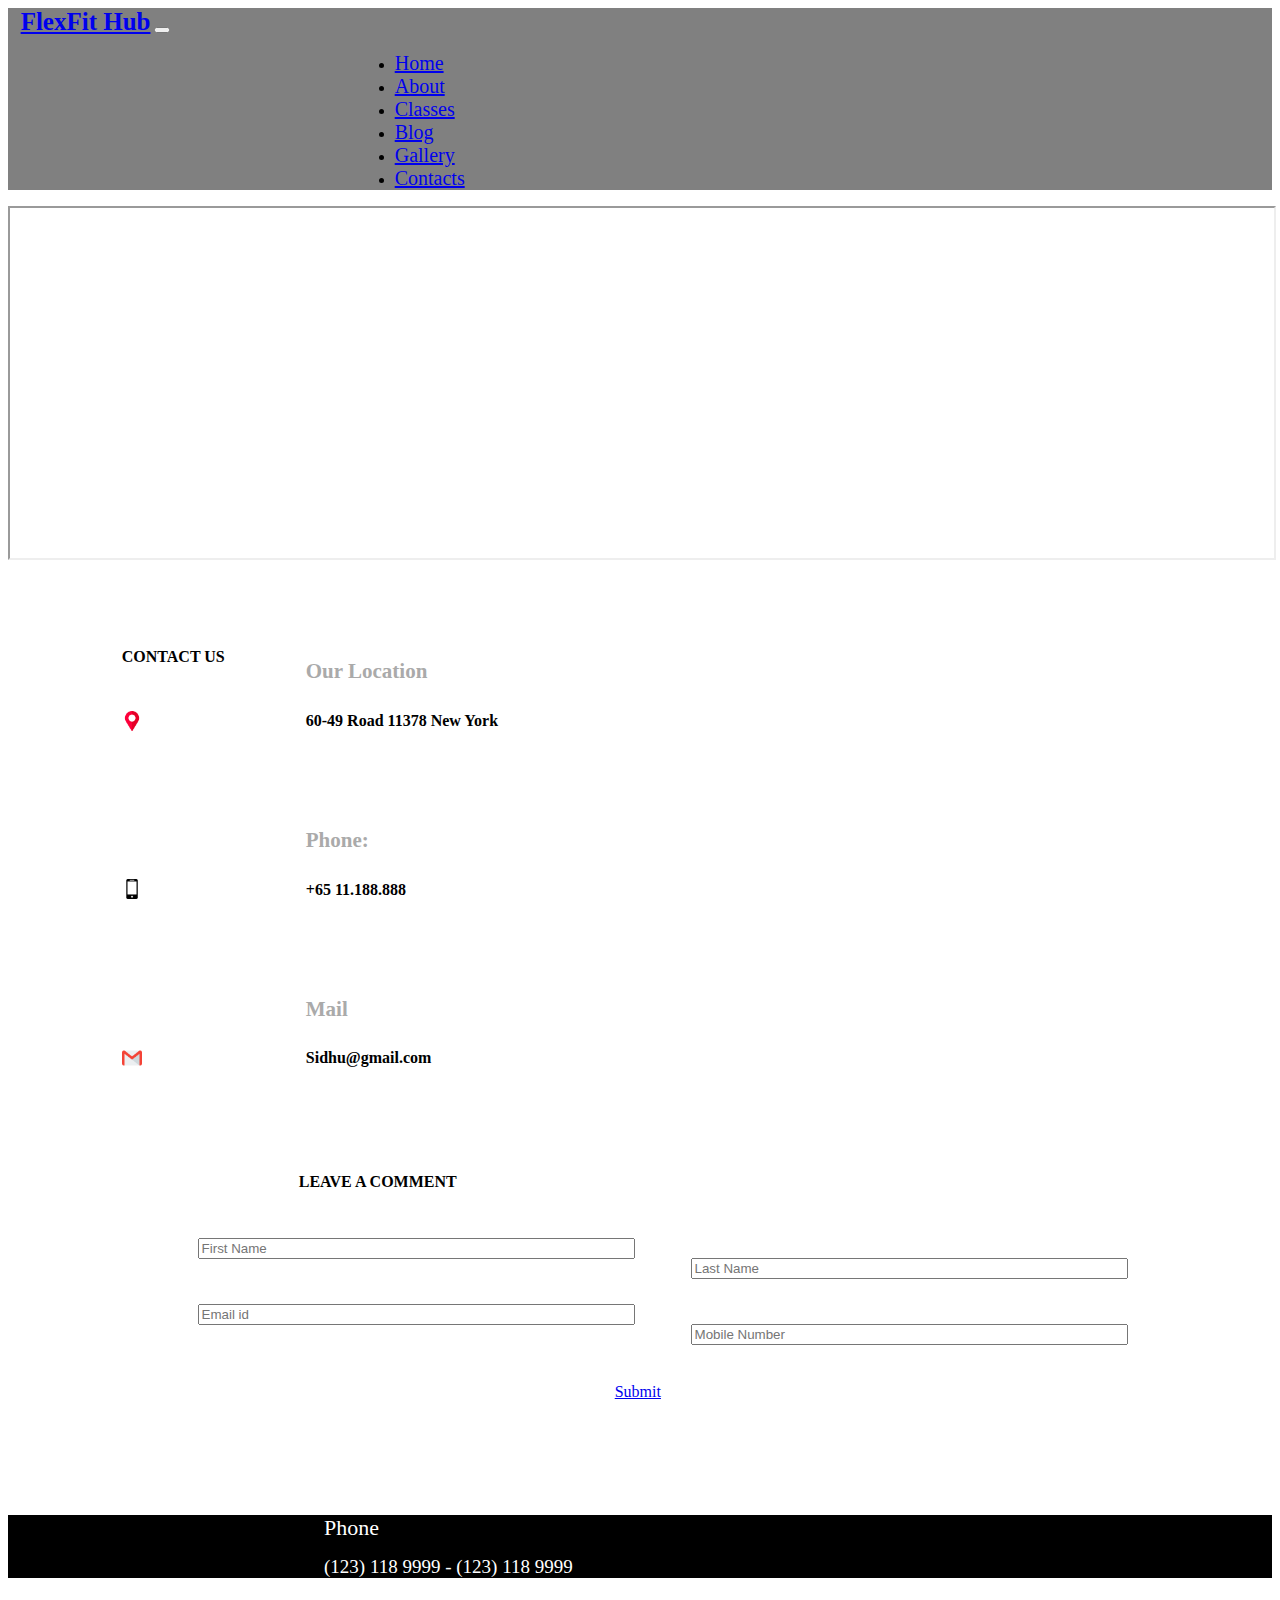
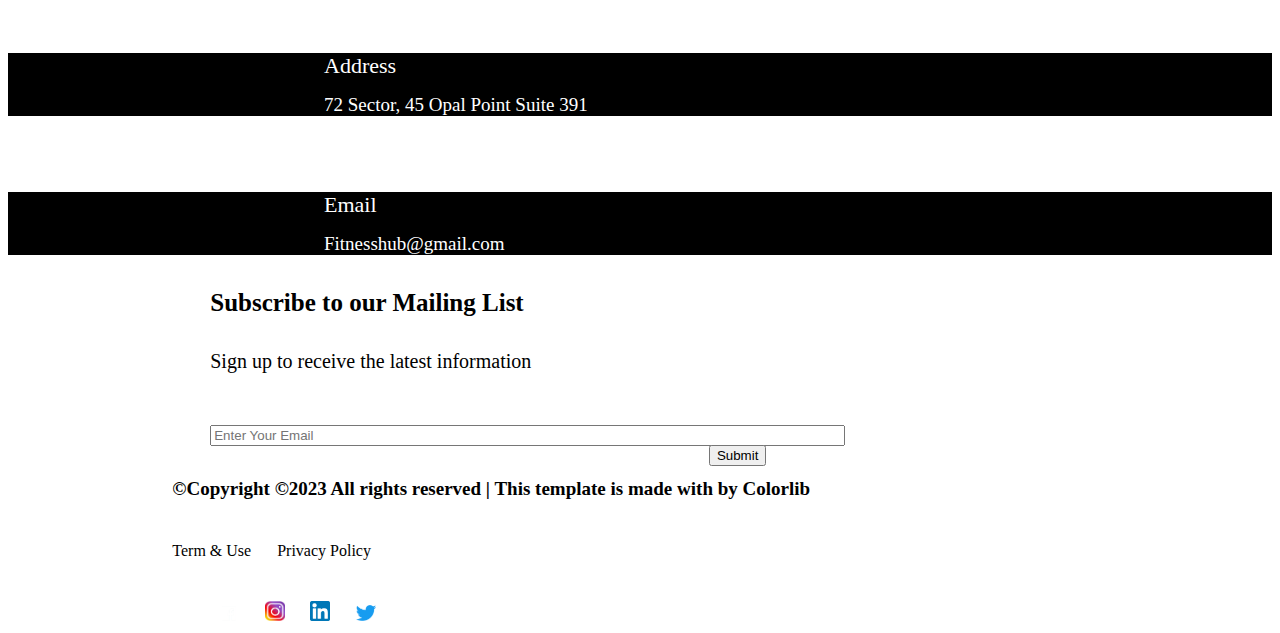
<file: contact.html>
<!DOCTYPE html>
<html lang="en">

<head>
  <title>Contact</title>
  <meta charset="UTF-8" />
  <meta name="viewport" content="width=device-width, initial-scale=1.0" />
  <link rel="stylesheet" href="stylesheet/minor.css" />
  <link rel="shortcut icon" href="images/gym-icon.jpg" type="image/x-icon" />
  <link href="https://cdn.jsdelivr.net/npm/bootstrap@5.3.2/dist/css/bootstrap.min.css" rel="stylesheet"
    integrity="sha384-T3c6CoIi6uLrA9TneNEoa7RxnatzjcDSCmG1MXxSR1GAsXEV/Dwwykc2MPK8M2HN" crossorigin="anonymous" />
  <script src="https://cdn.jsdelivr.net/npm/bootstrap@5.3.2/dist/js/bootstrap.bundle.min.js"
    integrity="sha384-C6RzsynM9kWDrMNeT87bh95OGNyZPhcTNXj1NW7RuBCsyN/o0jlpcV8Qyq46cDfL"
    crossorigin="anonymous"></script>
  <script src="https://cdn.jsdelivr.net/npm/@popperjs/core@2.11.8/dist/umd/popper.min.js"
    integrity="sha384-I7E8VVD/ismYTF4hNIPjVp/Zjvgyol6VFvRkX/vR+Vc4jQkC+hVqc2pM8ODewa9r"
    crossorigin="anonymous"></script>
  <script src="https://cdn.jsdelivr.net/npm/bootstrap@5.3.2/dist/js/bootstrap.min.js"
    integrity="sha384-BBtl+eGJRgqQAUMxJ7pMwbEyER4l1g+O15P+16Ep7Q9Q+zqX6gSbd85u4mG4QzX+"
    crossorigin="anonymous"></script>
</head>

<body>

  <header id="header">
    <div class="row">
      <div class="col-12 col-sm-12 col-md-12 col-lg-12 col-xl-12 col-xxl-12">
        <nav class="navbar navbar-expand-lg">
          <div class="container-fluid">
            <a class="navbar-brand" href="index.html">FlexFit Hub</a>
            <button class="navbar-toggler" type="button" data-bs-toggle="collapse"
              data-bs-target="#navbarSupportedContent" aria-controls="navbarSupportedContent" aria-expanded="false"
              aria-label="Toggle navigation">
              <span class="navbar-toggler-icon"></span>
            </button>
            <div class="collapse navbar-collapse" id="navbarSupportedContent">
              <ul class="navbar-nav me-auto mb-2 mb-lg-0">
                <li class="nav-item">
                  <a class="nav-link active" aria-current="page" href="index.html">Home</a>
                </li>
                <li class="nav-item">
                  <a class="nav-link active" href="about.html">About</a>
                </li>

                <li class="nav-item">
                  <a class="nav-link active" href="classes.html">Classes</a>
                </li>

                <li class="nav-item">
                  <a class="nav-link active" href="blog.html">Blog</a>
                </li>
                <li class="nav-item">
                  <a class="nav-link active" href="gallery.html">Gallery</a>
                </li>
                <li class="nav-item">
                  <a class="nav-link active" href="contact.html">Contacts</a>
                </li>
              </ul>

            </div>
          </div>
      </div>
      </nav>
    </div>
    </div>
  </header>

  <div class="row">
    <div class="col-12">

      <div class="contact-map">

        <div class="embed-responsive embed-responsive-16by9">
          <iframe class="embed-responsive-item"
            src="https://maps.google.com/maps?q=chandigarh&t=&z=13&ie=UTF8&iwloc=&output=embed"
            allowfullscreen></iframe>
        </div>
      </div>
    </div>
  </div>

  <div class="row">
    <div class="col-12 col-sm-4">
      <div class="contact-1">
        <h4 class="contact us">CONTACT US</h4>
        <div class="contact-btn">
          <a href="contact.html" class="btn btn-outline-danger">
            <img src="images/placeholder (1).png" alt="placeholder image not found" class="img-fluid" id="placeholder">
          </a>
        </div>
        <div class="contact-content-1">
          <h4 class="location">Our Location</h4>
          <h4 class="new-york">60-49 Road 11378 New York</h4>
        </div>
      </div>
    </div>

    <div class="col-12 col-sm-4">
      <div class="contact-2">
        <div class="contact-btn">
          <a href="contact.html" class="btn btn-outline-danger">
            <img src="images/cell-phone.png" alt="placeholder image not found" class="img-fluid" id="placeholder">
          </a>
        </div>
        <div class="contact-content-1">
          <h4 class="location">Phone:</h4>
          <h4 class="new-york">+65 11.188.888</h4>
        </div>
      </div>
    </div>

    <div class="col-12 col-sm-4">
      <div class="contact-3">
        <div class="contact-btn">
          <a href="contact.html" class="btn btn-outline-danger">
            <img src="images/gmail (3).png" alt="placeholder image not found" class="img-fluid" id="placeholder">
          </a>
        </div>
        <div class="contact-content-1">
          <h4 class="location">Mail</h4>
          <h4 class="new-york">Sidhu@gmail.com</h4>
        </div>
      </div>
    </div>
  </div>

  <div class="row">
    <div class="col-12 col-md-8">
      <div class="contact-form">
        <h4 class="leave">LEAVE A COMMENT</h4>
      </div>
      <div class="contact-form-data">
        <form>
          <input type="text" class="form-control" placeholder="First Name" id="yourname">
          <input type="text" class="form-control" placeholder="Last Name" id="youremail">
          <input type="email" class="form-control" placeholder="Email id" id="yourname">
          <input type="tel" class="form-control" placeholder="Mobile Number" id="youremail">

          <!-- <div class="contact-textarea">

            <textarea class="form-control contact-textarea" placeholder="Your Message" cols="120" rows="5"></textarea>


          </div> -->
        </form>

        <div class="contacts-btn">

          <a href="contact.html" class="btn btn-info">Submit</a>

        </div>

      </div>
    </div>
  </div>

  <footer id="footer">

    <div class="row">
      <div class="col-12 col-sm-4" id="footer-color">
        <div class="footer-1">
          <p class="phone">Phone</p>
          <p class="123">(123) 118 9999 - (123) 118 9999</p>
        </div>
      </div>
  
      <div class="col-12 col-sm-4" id="footer-color">
        <div class="footer-1">
          <p class="phone">Address</p>
          <p class="123">72 Sector, 45 Opal Point Suite 391</p>
        </div>
      </div>
  
      <div class="col-12 col-sm-4" id="footer-color">
        <div class="footer-1">
          <p class="phone">Email</p>
          <p class="123">Fitnesshub@gmail.com</p>
        </div>
      </div>
    </div>
  
    <div class="row align-items-center">
      <div class="col-12 col-md-6">
        <div class="footer-subscribe">
          <h4 class="subscribe">Subscribe to our Mailing List</h4>
          <p class="sign">Sign up to receive the latest information</p>
        </div>
      </div>
      <div class="col-12 col-md-6">
        <div class="d-flex flex-column">
          <form id="email-form">
            <input type="email" id="email-input" class="form-control mb-3" placeholder="Enter Your Email" required>
          </form>
          <div class="form-btn">
            <button type="button" id="frm-btn" onclick="submit()" class="btn btn-success">Submit</button>
          </div>
        </div>
      </div>
    </div>
  
    <div class="row">
      <div class="col-12 col-md-7">
        <div class="footer-copyright">
          <h4 class="©Copyright">©Copyright ©2023 All rights reserved | This template is made with by Colorlib</h4>
        </div>
        <div class="footer-anchors">
          <a href="index.html" class="term">
            <p class="terms-a">Term & Use</p>
          </a>
          <a href="index.html" class="privacy">
            <p class="terms-a">Privacy Policy</p>
          </a>
        </div>
      </div>
      <div class="col-12 col-md-5">
  
        <div class="footer-images">
          <a href="" class="btn btn-dark"><img src="images/Facebook-logo-600x319-removebg-preview-removebg-preview.png"
              alt="facebook image not found" class="facebook-icon"></a>
          <a href="" class="btn btn-dark"><img src="images/insta-removebg.png" alt="instagram image not found"
              class="footer-icons"></a>
          <a href="" class="btn btn-dark"><img src="images/linkdin.png" alt="linkedin image not found"
              class="footer-icons"></a>
          <a href="" class="btn btn-dark"><img src="images/twitter.png" alt="twitter image not found"
              class="twitter-icon"></a>
        </div>
      </div>
  
  
    </div>
  
  
  </footer>
  

</body>

</html>
</file>
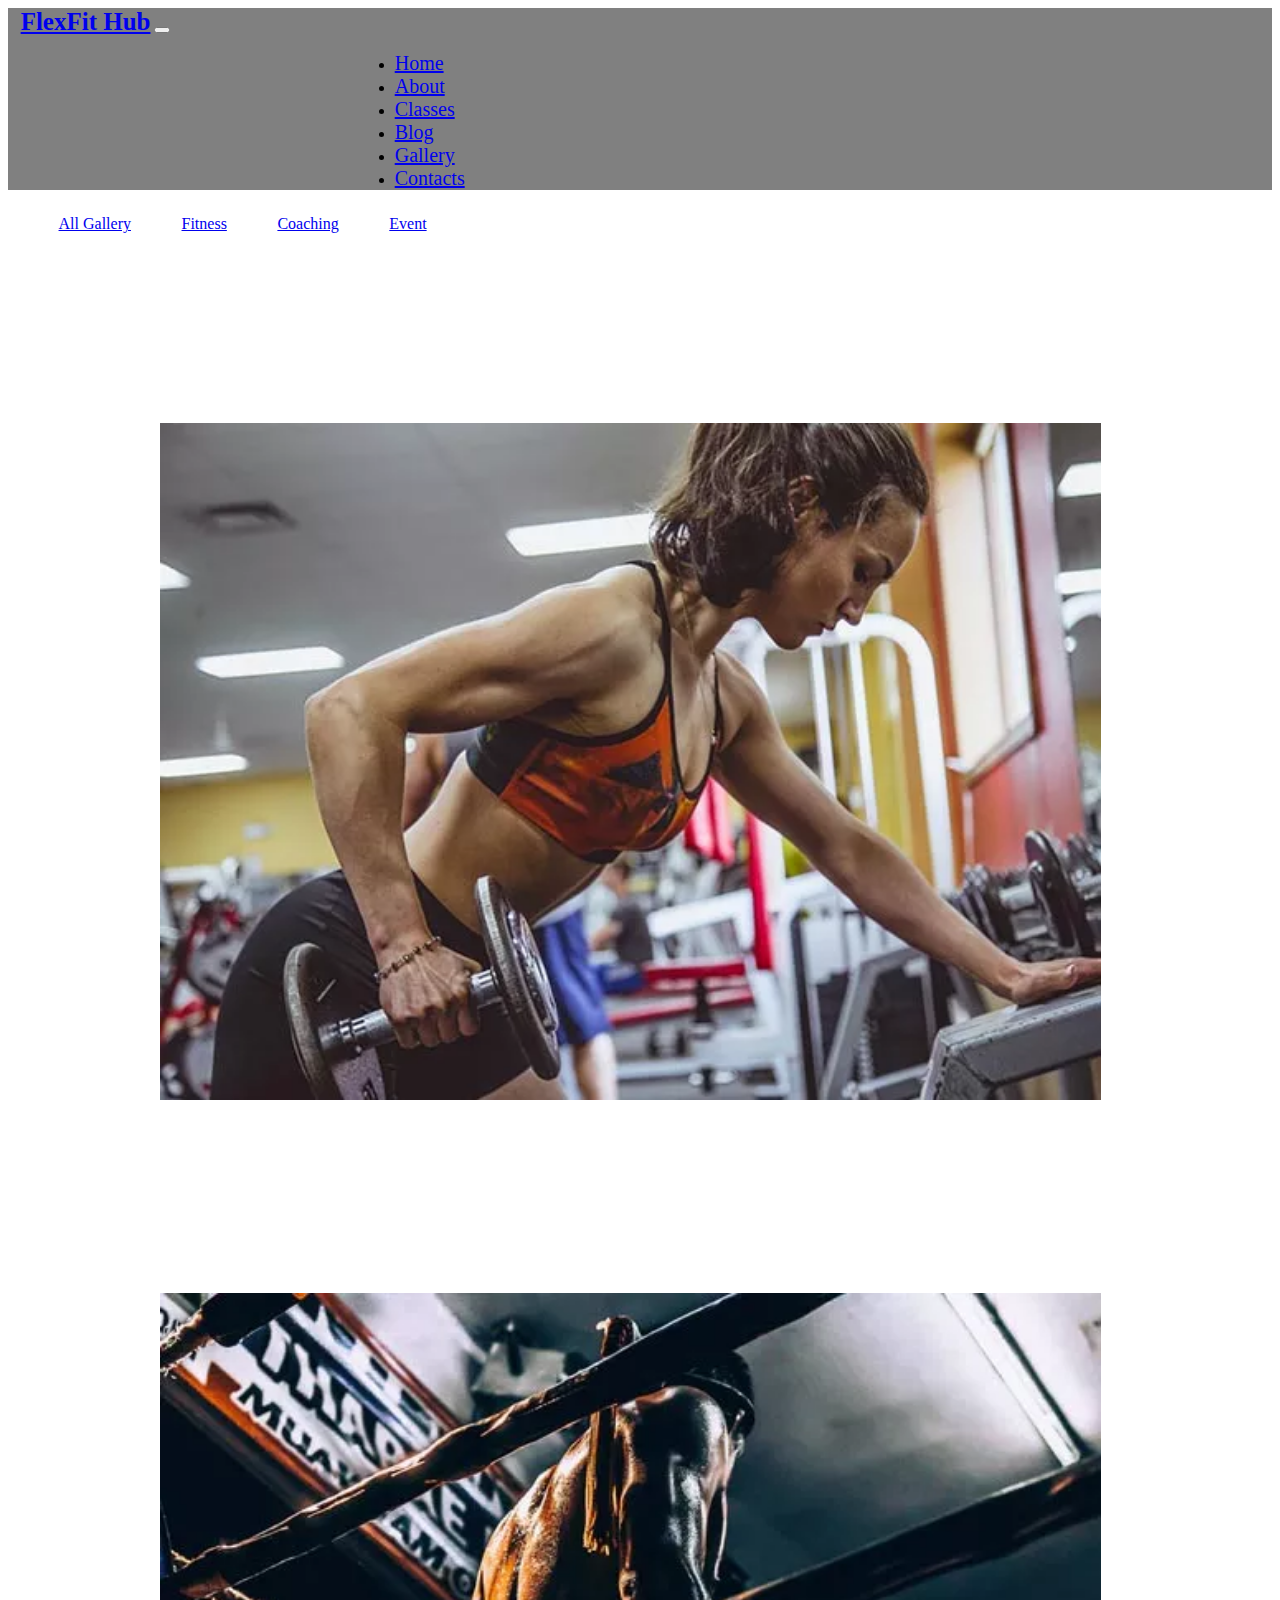
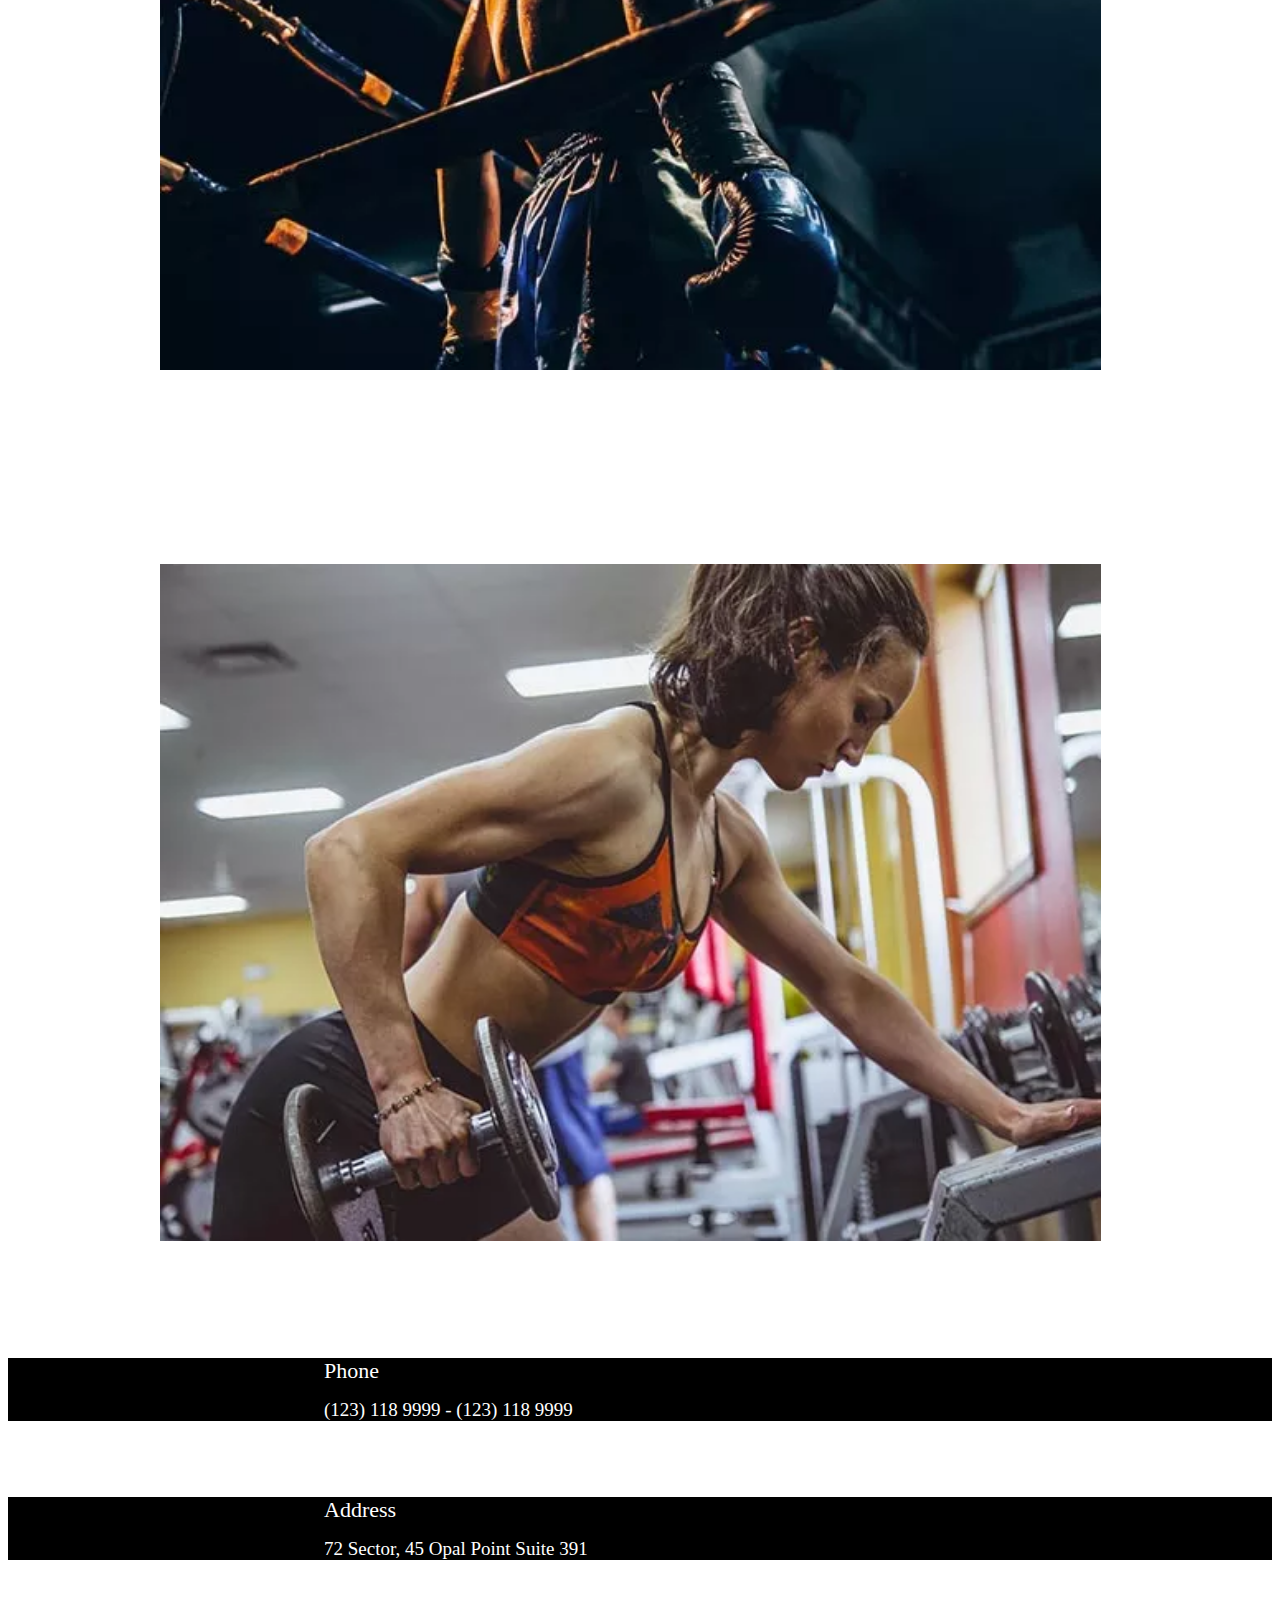
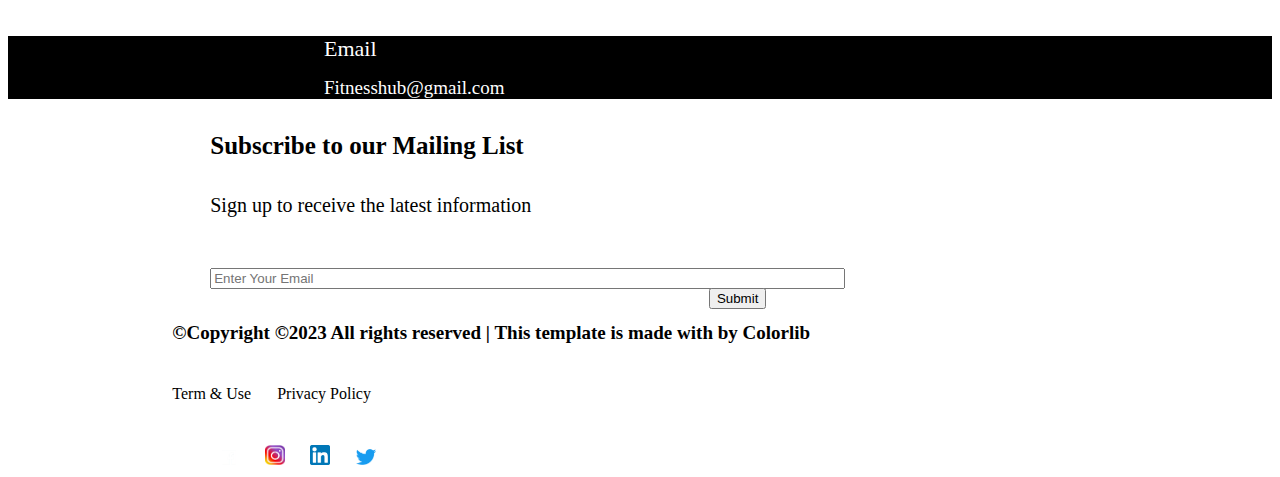
<file: fitness.html>
<!DOCTYPE html>
<html lang="en">

<head>
  <title>Fitness</title>
  <meta charset="UTF-8" />
  <meta name="viewport" content="width=device-width, initial-scale=1.0" />
  <link rel="stylesheet" href="stylesheet/minor.css" />
  <link rel="shortcut icon" href="images/gym-icon.jpg" type="image/x-icon" />
  <link href="https://cdn.jsdelivr.net/npm/bootstrap@5.3.2/dist/css/bootstrap.min.css" rel="stylesheet"
    integrity="sha384-T3c6CoIi6uLrA9TneNEoa7RxnatzjcDSCmG1MXxSR1GAsXEV/Dwwykc2MPK8M2HN" crossorigin="anonymous" />
  <script src="https://cdn.jsdelivr.net/npm/bootstrap@5.3.2/dist/js/bootstrap.bundle.min.js"
    integrity="sha384-C6RzsynM9kWDrMNeT87bh95OGNyZPhcTNXj1NW7RuBCsyN/o0jlpcV8Qyq46cDfL"
    crossorigin="anonymous"></script>
  <script src="https://cdn.jsdelivr.net/npm/@popperjs/core@2.11.8/dist/umd/popper.min.js"
    integrity="sha384-I7E8VVD/ismYTF4hNIPjVp/Zjvgyol6VFvRkX/vR+Vc4jQkC+hVqc2pM8ODewa9r"
    crossorigin="anonymous"></script>
  <script src="https://cdn.jsdelivr.net/npm/bootstrap@5.3.2/dist/js/bootstrap.min.js"
    integrity="sha384-BBtl+eGJRgqQAUMxJ7pMwbEyER4l1g+O15P+16Ep7Q9Q+zqX6gSbd85u4mG4QzX+"
    crossorigin="anonymous"></script>
</head>

<body>

  <header id="header">
    <div class="row">
      <div class="col-12 col-sm-12 col-md-12 col-lg-12 col-xl-12 col-xxl-12">
        <nav class="navbar navbar-expand-lg">
          <div class="container-fluid">
            <a class="navbar-brand" href="index.html">FlexFit Hub</a>
            <button class="navbar-toggler" type="button" data-bs-toggle="collapse"
              data-bs-target="#navbarSupportedContent" aria-controls="navbarSupportedContent" aria-expanded="false"
              aria-label="Toggle navigation">
              <span class="navbar-toggler-icon"></span>
            </button>
            <div class="collapse navbar-collapse" id="navbarSupportedContent">
              <ul class="navbar-nav me-auto mb-2 mb-lg-0">
                <li class="nav-item">
                  <a class="nav-link active" aria-current="page" href="index.html">Home</a>
                </li>
                <li class="nav-item">
                  <a class="nav-link active" href="about.html">About</a>
                </li>

                <li class="nav-item">
                  <a class="nav-link active" href="classes.html">Classes</a>
                </li>

                <li class="nav-item">
                  <a class="nav-link active" href="blog.html">Blog</a>
                </li>
                <li class="nav-item">
                  <a class="nav-link active" href="gallery.html">Gallery</a>
                </li>
                <li class="nav-item">
                  <a class="nav-link active" href="contact.html">Contacts</a>
                </li>
              </ul>

            </div>
          </div>
      </div>
      </nav>
    </div>
    </div>
  </header>

  <div class="row">

    <div class="col-12 col-sm-12 col-md-12 col-lg-12 col-xl-12 col-xxl-12">

      <div class="gallery-btns">

        <a href="gallery.html" class="btn btn-secondary">All Gallery</a><a href="fitness.html"
          class="btn btn-secondary">Fitness</a><a href="coaching.html" class="btn btn-secondary">Coaching</a><a
          href="event.html" class="btn btn-secondary">Event</a>

      </div>

    </div>

  </div>

  <div class="row">

    <div class="col-4 col-sm-4 col-md-4 col-lg-4 col-xl-4 col-xxl-4">

      <div class="gallery-1">

        <img src="images/gallery-1.jpg.webp" alt="gallery image not found" class="image-fluid">

      </div>

    </div>


    <div class="col-4 col-sm-4 col-md-4 col-lg-4 col-xl-4 col-xxl-4">

      <div class="gallery-1">

        <img src="images/gallery-2.jpg" alt="gallery image not found" class="image-fluid">

      </div>

    </div>


    <div class="col-4 col-sm-4 col-md-4 col-lg-4 col-xl-4 col-xxl-4">

      <div class="gallery-1">

        <img src="images/gallery-1.jpg.webp" alt="gallery image not found" class="image-fluid" id="fitness-3">

      </div>

    </div>

  </div>

</body>

<footer id="footer">

  <div class="row">
    <div class="col-12 col-sm-4" id="footer-color">
      <div class="footer-1">
        <p class="phone">Phone</p>
        <p class="123">(123) 118 9999 - (123) 118 9999</p>
      </div>
    </div>

    <div class="col-12 col-sm-4" id="footer-color">
      <div class="footer-1">
        <p class="phone">Address</p>
        <p class="123">72 Sector, 45 Opal Point Suite 391</p>
      </div>
    </div>

    <div class="col-12 col-sm-4" id="footer-color">
      <div class="footer-1">
        <p class="phone">Email</p>
        <p class="123">Fitnesshub@gmail.com</p>
      </div>
    </div>
  </div>

  <div class="row align-items-center">
    <div class="col-12 col-md-6">
      <div class="footer-subscribe">
        <h4 class="subscribe">Subscribe to our Mailing List</h4>
        <p class="sign">Sign up to receive the latest information</p>
      </div>
    </div>
    <div class="col-12 col-md-6">
      <div class="d-flex flex-column">
        <form id="email-form">
          <input type="email" id="email-input" class="form-control mb-3" placeholder="Enter Your Email" required>
        </form>
        <div class="form-btn">
          <button type="button" id="frm-btn" onclick="submit()" class="btn btn-success">Submit</button>
        </div>
      </div>
    </div>
  </div>

  <div class="row">
    <div class="col-12 col-md-7">
      <div class="footer-copyright">
        <h4 class="©Copyright">©Copyright ©2023 All rights reserved | This template is made with by Colorlib</h4>
      </div>
      <div class="footer-anchors">
        <a href="index.html" class="term">
          <p class="terms-a">Term & Use</p>
        </a>
        <a href="index.html" class="privacy">
          <p class="terms-a">Privacy Policy</p>
        </a>
      </div>
    </div>
    <div class="col-12 col-md-5">

      <div class="footer-images">
        <a href="" class="btn btn-dark"><img src="images/Facebook-logo-600x319-removebg-preview-removebg-preview.png"
            alt="facebook image not found" class="facebook-icon"></a>
        <a href="" class="btn btn-dark"><img src="images/insta-removebg.png" alt="instagram image not found"
            class="footer-icons"></a>
        <a href="" class="btn btn-dark"><img src="images/linkdin.png" alt="linkedin image not found"
            class="footer-icons"></a>
        <a href="" class="btn btn-dark"><img src="images/twitter.png" alt="twitter image not found"
            class="twitter-icon"></a>
      </div>
    </div>


  </div>


</footer>

</html>
</file>
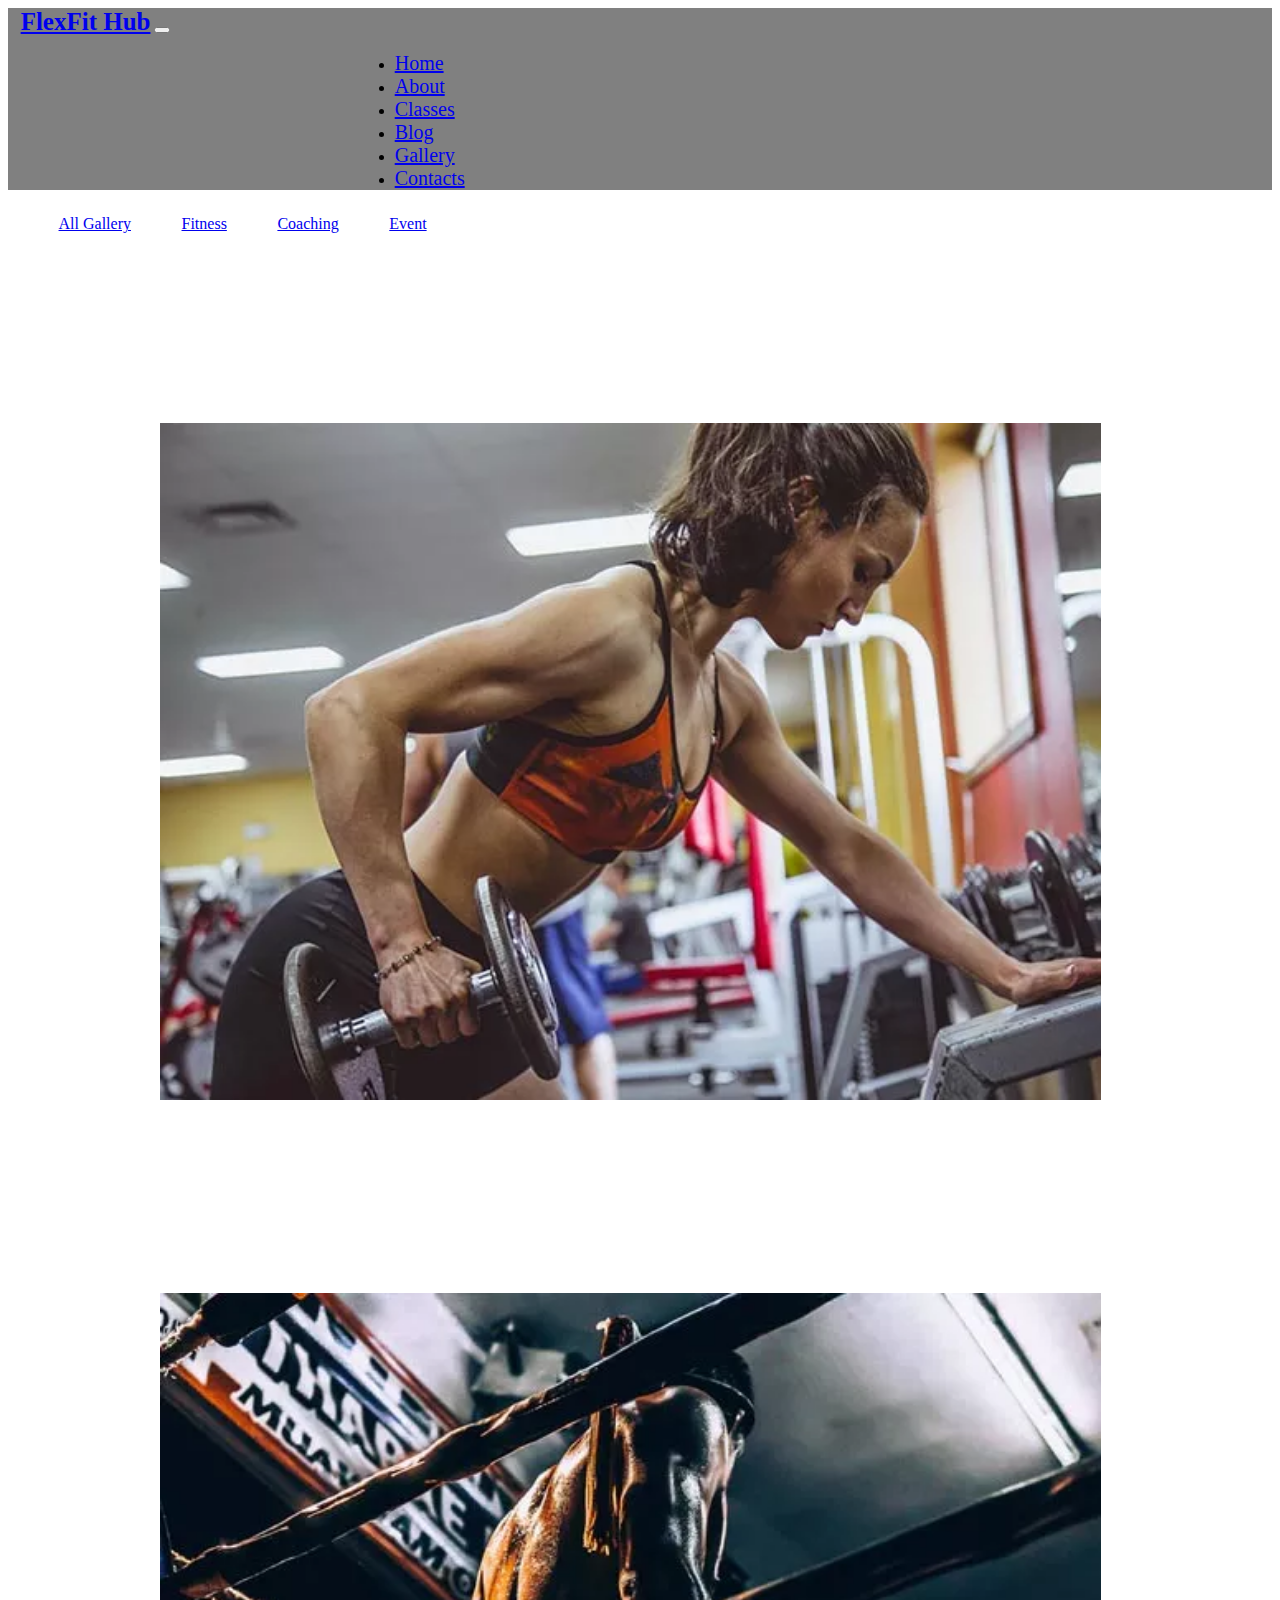
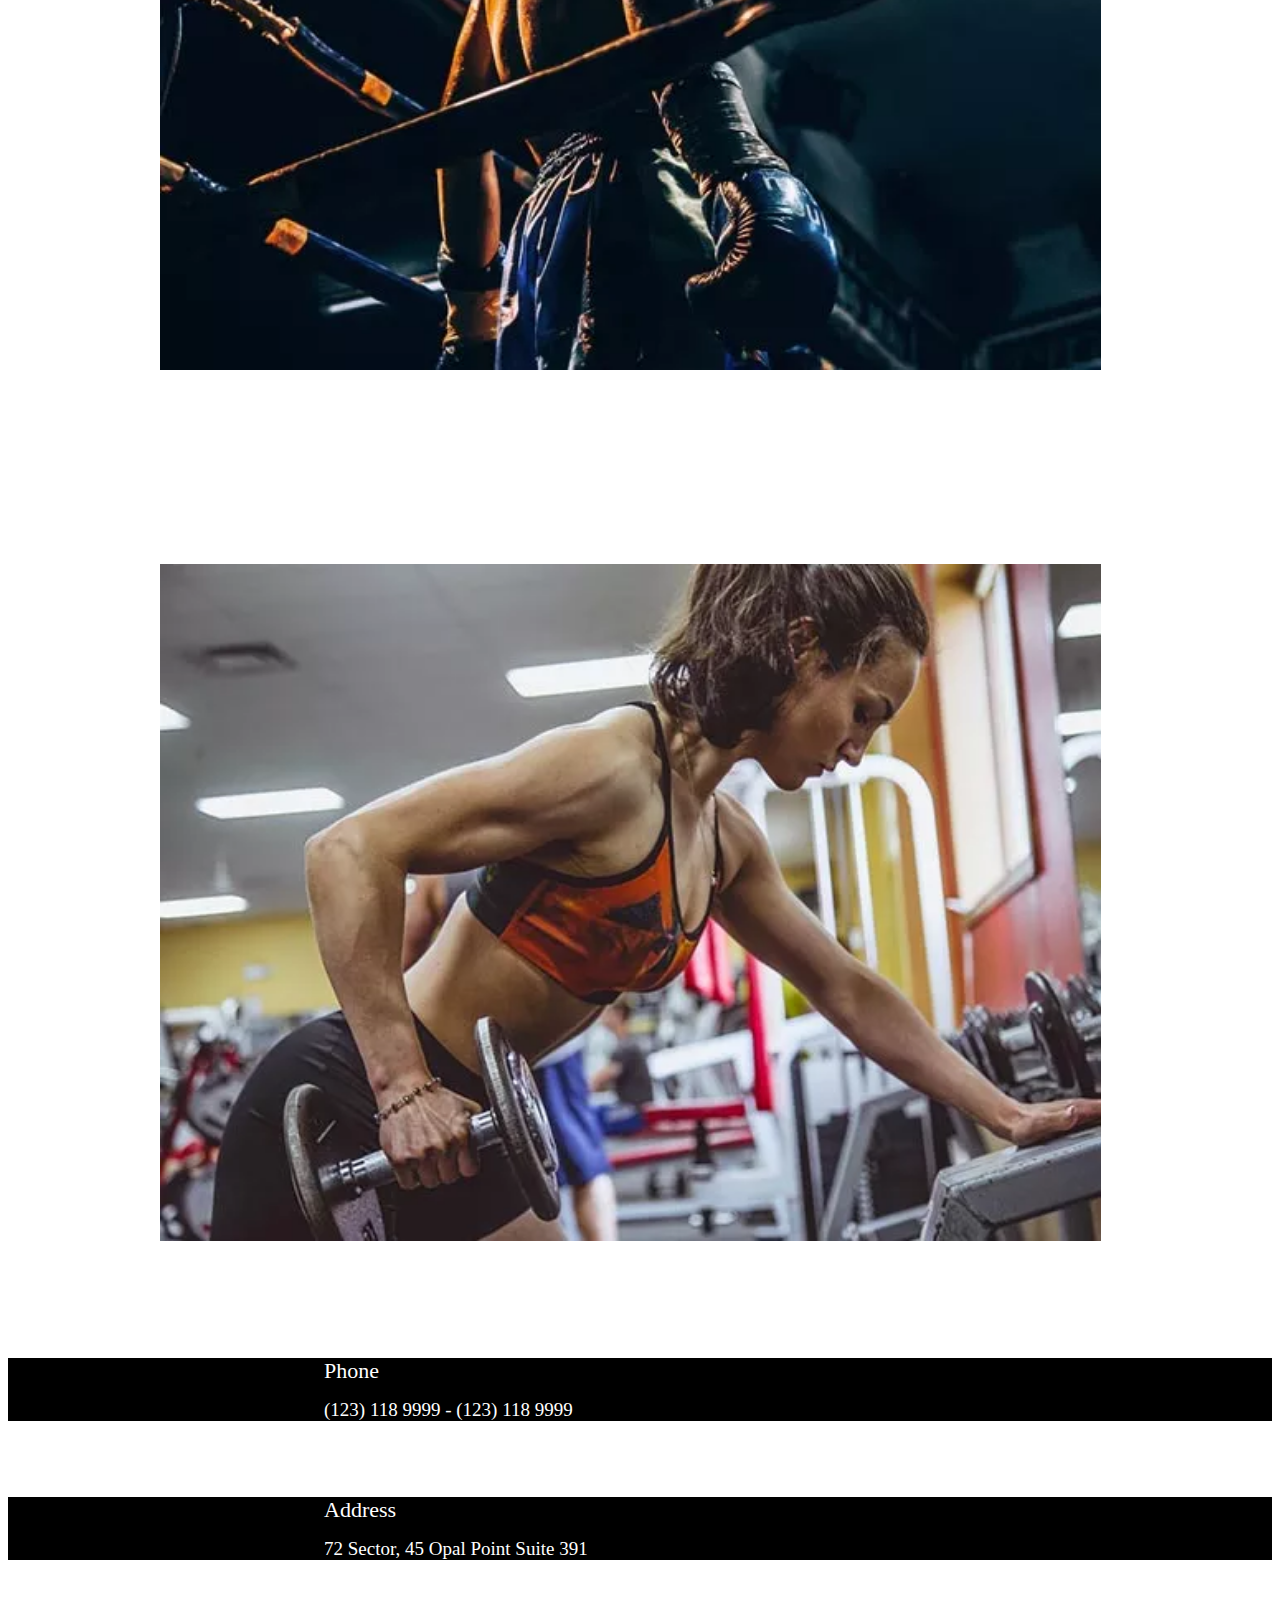
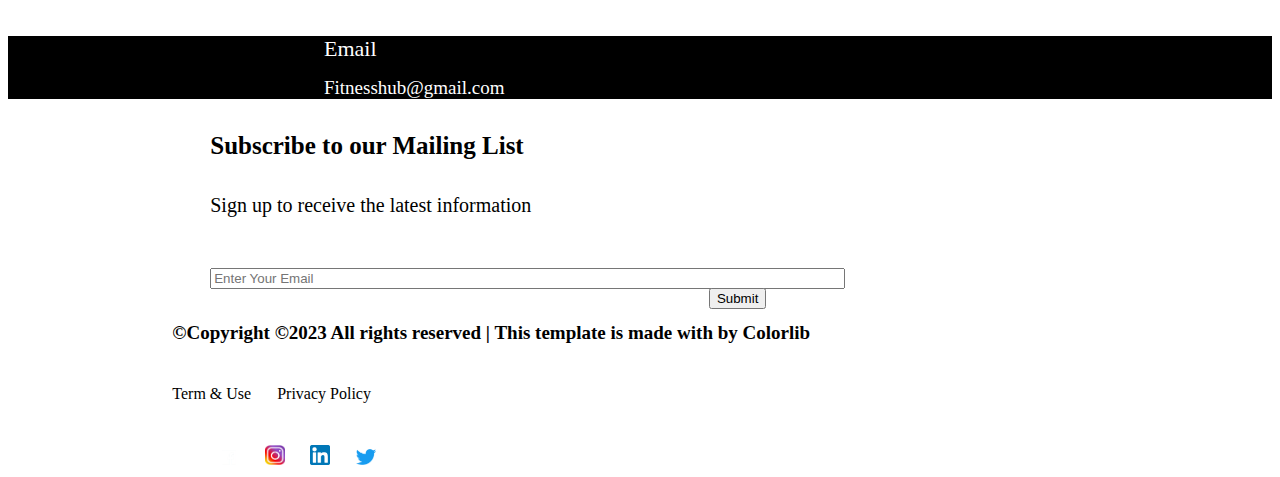
<file: gallery.html>
<!DOCTYPE html>
<html lang="en">

<head>
  <title>Gallery</title>
  <meta charset="UTF-8" />
  <meta name="viewport" content="width=device-width, initial-scale=1.0" />
  <link rel="stylesheet" href="stylesheet/minor.css" />
  <link rel="shortcut icon" href="images/gym-icon.jpg" type="image/x-icon" />
  <link href="https://cdn.jsdelivr.net/npm/bootstrap@5.3.2/dist/css/bootstrap.min.css" rel="stylesheet"
    integrity="sha384-T3c6CoIi6uLrA9TneNEoa7RxnatzjcDSCmG1MXxSR1GAsXEV/Dwwykc2MPK8M2HN" crossorigin="anonymous" />
  <script src="https://cdn.jsdelivr.net/npm/bootstrap@5.3.2/dist/js/bootstrap.bundle.min.js"
    integrity="sha384-C6RzsynM9kWDrMNeT87bh95OGNyZPhcTNXj1NW7RuBCsyN/o0jlpcV8Qyq46cDfL"
    crossorigin="anonymous"></script>
  <script src="https://cdn.jsdelivr.net/npm/@popperjs/core@2.11.8/dist/umd/popper.min.js"
    integrity="sha384-I7E8VVD/ismYTF4hNIPjVp/Zjvgyol6VFvRkX/vR+Vc4jQkC+hVqc2pM8ODewa9r"
    crossorigin="anonymous"></script>
  <script src="https://cdn.jsdelivr.net/npm/bootstrap@5.3.2/dist/js/bootstrap.min.js"
    integrity="sha384-BBtl+eGJRgqQAUMxJ7pMwbEyER4l1g+O15P+16Ep7Q9Q+zqX6gSbd85u4mG4QzX+"
    crossorigin="anonymous"></script>
</head>

<body>

  <header id="header">
    <div class="row">
      <div class="col-12 col-sm-12 col-md-12 col-lg-12 col-xl-12 col-xxl-12">
        <nav class="navbar navbar-expand-lg">
          <div class="container-fluid">
            <a class="navbar-brand" href="index.html">FlexFit Hub</a>
            <button class="navbar-toggler" type="button" data-bs-toggle="collapse"
              data-bs-target="#navbarSupportedContent" aria-controls="navbarSupportedContent" aria-expanded="false"
              aria-label="Toggle navigation">
              <span class="navbar-toggler-icon"></span>
            </button>
            <div class="collapse navbar-collapse" id="navbarSupportedContent">
              <ul class="navbar-nav me-auto mb-2 mb-lg-0">
                <li class="nav-item">
                  <a class="nav-link active" aria-current="page" href="index.html">Home</a>
                </li>
                <li class="nav-item">
                  <a class="nav-link active" href="about.html">About</a>
                </li>

                <li class="nav-item">
                  <a class="nav-link active" href="classes.html">Classes</a>
                </li>

                <li class="nav-item">
                  <a class="nav-link active" href="blog.html">Blog</a>
                </li>
                <li class="nav-item">
                  <a class="nav-link active" href="gallery.html">Gallery</a>
                </li>
                <li class="nav-item">
                  <a class="nav-link active" href="contact.html">Contacts</a>
                </li>
              </ul>

            </div>
          </div>
      </div>
      </nav>
    </div>
    </div>
  </header>

  <div class="row">

    <div class="col-12 col-sm-12 col-md-12 col-lg-12 col-xl-12 col-xxl-12">

      <div class="gallery-btns">

        <a href="gallery.html" class="btn btn-secondary">All Gallery</a><a href="fitness.html"
          class="btn btn-secondary">Fitness</a><a href="coaching.html" class="btn btn-secondary">Coaching</a><a
          href="event.html" class="btn btn-secondary">Event</a>

      </div>

    </div>

  </div>

  <div class="row">

    <div class="col-4 col-sm-4 col-md-4 col-lg-4 col-xl-4 col-xxl-4">

      <div class="gallery-1">

        <img src="images/gallery-1.jpg.webp" alt="gallery image not found" class="image-fluid">

      </div>

    </div>


    <div class="col-4 col-sm-4 col-md-4 col-lg-4 col-xl-4 col-xxl-4">

      <div class="gallery-1">

        <img src="images/gallery-2.jpg" alt="gallery image not found" class="image-fluid">

      </div>

    </div>


    <div class="col-4 col-sm-4 col-md-4 col-lg-4 col-xl-4 col-xxl-4">

      <div class="gallery-1">

        <img src="images/gallery-1.jpg.webp" alt="gallery image not found" class="image-fluid">

      </div>

    </div>

  </div>

</body>

<footer id="footer">

  <div class="row">
    <div class="col-12 col-sm-4" id="footer-color">
      <div class="footer-1">
        <p class="phone">Phone</p>
        <p class="123">(123) 118 9999 - (123) 118 9999</p>
      </div>
    </div>

    <div class="col-12 col-sm-4" id="footer-color">
      <div class="footer-1">
        <p class="phone">Address</p>
        <p class="123">72 Sector, 45 Opal Point Suite 391</p>
      </div>
    </div>

    <div class="col-12 col-sm-4" id="footer-color">
      <div class="footer-1">
        <p class="phone">Email</p>
        <p class="123">Fitnesshub@gmail.com</p>
      </div>
    </div>
  </div>

  <div class="row align-items-center">
    <div class="col-12 col-md-6">
      <div class="footer-subscribe">
        <h4 class="subscribe">Subscribe to our Mailing List</h4>
        <p class="sign">Sign up to receive the latest information</p>
      </div>
    </div>
    <div class="col-12 col-md-6">
      <div class="d-flex flex-column">
        <form id="email-form">
          <input type="email" id="email-input" class="form-control mb-3" placeholder="Enter Your Email" required>
        </form>
        <div class="form-btn">
          <button type="button" id="frm-btn" onclick="submit()" class="btn btn-success">Submit</button>
        </div>
      </div>
    </div>
  </div>

  <div class="row">
    <div class="col-12 col-md-7">
      <div class="footer-copyright">
        <h4 class="©Copyright">©Copyright ©2023 All rights reserved | This template is made with by Colorlib</h4>
      </div>
      <div class="footer-anchors">
        <a href="index.html" class="term">
          <p class="terms-a">Term & Use</p>
        </a>
        <a href="index.html" class="privacy">
          <p class="terms-a">Privacy Policy</p>
        </a>
      </div>
    </div>
    <div class="col-12 col-md-5">

      <div class="footer-images">
        <a href="" class="btn btn-dark"><img src="images/Facebook-logo-600x319-removebg-preview-removebg-preview.png"
            alt="facebook image not found" class="facebook-icon"></a>
        <a href="" class="btn btn-dark"><img src="images/insta-removebg.png" alt="instagram image not found"
            class="footer-icons"></a>
        <a href="" class="btn btn-dark"><img src="images/linkdin.png" alt="linkedin image not found"
            class="footer-icons"></a>
        <a href="" class="btn btn-dark"><img src="images/twitter.png" alt="twitter image not found"
            class="twitter-icon"></a>
      </div>
    </div>


  </div>


</footer>

</html>
</file>
<file: stylesheet/minor.css>
/* * {
  margin: 0;
  padding: 0;
} */

body {
  overflow-x: hidden;
}

#header {
  background-color: grey;
}

a.navbar-brand {
  margin-left: 1%;
  font-size: 25px;
  font-weight: 700;
  /* color: white; */
}

li.nav-item {
  margin-left: 6%;

}

ul.navbar-nav.me-auto.mb-2.mb-lg-0 {
  margin-left: 23%;

}

a.nav-link.active {
  font-size: 20px;
  font-weight: 500;

}

.navbar-btn {
  margin-right: 18%;
  margin-top: 3px;
}

.index-img {
  margin-left: -1%;
  margin-top: 0px;
}

.index-content {
  margin-left: 8%;
  margin-top: 11px;
}

h1.fitness {
  font-size: 30px;
  font-weight: 500;

}

p.thriving {
  font-size: 18px;
  font-weight: 400;
  margin-top: 15px;
}

.index-btn {
  margin-top: 20px;
  padding-bottom: 18px;
}

.modal-header {
  background: black;
}

.modal-body {
  background: black;
}

.modal-footer {
  background: black;
}

h1#exampleModalLabel {
  color: white;
}

h6.membership-plans {
  color: white;
  padding-top: 10px;
}

p.phone {
  font-size: 22px;
  margin-left: 25%;
  margin-top: 6%;
  font-weight: 500;
  color: white;
}

p.\31 23 {
  font-size: 19px;
  margin-left: 25%;
  font-weight: 500;
  margin-top: -7px;
  color: white;
}

#footer-color {
  background-color: black;
}

h4.subscribe {
  font-size: 25px;
  font-weight: 600;

}

p.sign {
  font-size: 20px;
  font-weight: 400;

}

.footer-subscribe {
  margin-left: 16%;
  margin-top: 11px;
}

input#email-input {
  margin-top: 3%;
  width: 59%;
}

button#frm-btn {
  margin-top: -97px;
  margin-left: 55%;
}

form#email-form {
  margin-left: 16%;
}

h4.©Copyright {
  font-size: 19px;
  margin-left: 13%;
  margin-top: 1%;
}

a.term {
  text-decoration: none;
  color: black;
}

a.term {
  text-decoration: none;
  display: inline-block;

}

a.privacy {
  text-decoration: none;
  color: black;
  display: inline-block;
  margin-left: 2%;
}

.footer-icons {
  width: 20px;
}

.facebook-icon {
  width: 20px;
}

.twitter-icon {
  width: 20px;
}

a.btn.btn-dark {
  border-radius: 27px;
  margin-left: 2%;
}

.footer-images {
  margin-top: 2%;
  margin-left: 15%;
}

.footer-anchors {
  margin-left: 13%;
  margin-top: 2%;
}

img#about-img {
  margin-left: 0%;
  margin-top: 5%;
  width: 100%;
}


h3.story {
  font-size: 35px;
  font-weight: 600;
}

.about-2 {
  margin-top: 10%;
  margin-left: 4%;
}

p.about-story {
  font-size: 17px;
  margin-top: 2%;
  font-family: none;
}

h4.lettie {
  margin-top: 3%;
}

p.ceo {
  font-size: 17px;
  color: orange;
  margin-top: 1%;
}

.video-btn {
  margin-left: 40%;
  margin-top: -39%;
  padding-bottom: 17%;
}

h2.\39 8 {
  font-size: 80px;
  margin-left: 16%;
  margin-top: 3%;
}

h3.\39 8 {
  font-size: 50px;
  font-weight: 300;
}

.about-3 {
  margin-left: 36%;
  margin-top: 12%;
}

p.programs {
  font-size: 20px;
  font-weight: 500;
  margin-left: -11%;
}

p.members {
  font-size: 20px;
  font-weight: 500;
  margin-left: -1%;
}

p.coaches {
  font-size: 20px;
  font-weight: 500;
  margin-left: -7%;
}

h3.best {
  font-size: 27px;
  font-weight: 500;
}

.about-4 {
  margin-left: 12%;
  margin-top: 3%;
  padding-top: 3%;
}

p.lorem {
  font-size: 17px;
  margin-top: 2%;
  font-family: none;
}

p.etiam {
  font-size: 17px;
  margin-top: 1%;
  font-family: none;
}

.award {
  margin-left: 2%;
  margin-top: 4%;
  padding-bottom: 9%;
}

h3.training {
  font-size: 27px;
  font-weight: 500;
}

.training-content {
  margin-left: 19%;
  margin-top: 5%;
}

.training-btn {
  margin-top: 4%;
}

p.gimply {
  font-size: 17px;
  margin-top: 3%;
  font-family: none;
}

.form-label {
  color: white;
}

div#training-back {
  background: #f1e1cb;
}

.expert {
  text-align: center;
  margin-top: 2%;
  padding-top: 2%;
}

.card-text {
  color: rgb(226, 66, 66);
}

.card-body {
  text-align: center;
}

.about-card-1 {
  margin-left: 22%;
  padding-top: 3%;
}

.card {
  width: 70%;
}

footer#footer {
  padding-top: 3%;
}

.classes-1 {
  /* margin-left: 40%; */
  padding-top: 2%;
  text-align: center;
}

p.the {
  font-size: 18px;
  font-weight: 400;
  color: #aaaaaa;
  /* margin-left: -18%; */
  padding-top: 1%;
}

input#firstname {
  width: 30%;
  margin-left: 18%;
  margin-top: 3%;
}

input#email {
  width: 30%;
  margin-left: 18%;
  margin-top: 3%;
}

input#lastname {
  width: 30%;
  margin-left: 52%;
  margin-top: -38px;
}

input#mobile {
  width: 30%;
  margin-left: 52%;
  margin-top: -38px;
}

.form-btn {
  margin-left: 1%;
  margin-top: 0%;
}

a.btn.btn-warning {
  width: 78%;
}

.unlimited-classes {
  text-align: center;
  padding-top: 5%;
}

.about-card-2 {
  margin-left: 15%;
  padding-top: 7%;
}

.class-submit-btn {
  margin-left: 18%;
  padding-top: 3%;
}

h2.blog {
  font-size: 40px;
  text-align: center;
  padding-top: 1%;
}

.gallery-btns {
  margin-left: 40%;
  margin-top: 2%;
}

.gallery-btns {
  margin-left: 0%;
  margin-top: 2%;
}

a.btn.btn-secondary {
  margin-left: 4%;
}

img.image-fluid {
  width: 84.6%;

}

.gallery-1 {
  margin-left: 12%;
  padding-top: 15%;
}

iframe.embed-responsive-item {
  width: 100%;
  height: 350px;
}

.contact-map {
  margin-top: 1%;
}

.contact-1 {
  margin-left: 9%;
  padding-top: 5%;
}

img#placeholder {
  width: 20px;
}

.contact-btn {
  padding-top: 2%;
}

h4.location {
  font-size: 21px;
  color: #aaaaaa;
  /* margin-top: -8%;
  margin-left: 11%; */
}

.contact-content-1 {
  margin-top: -7%;
  margin-left: 11%;
}

.contact-2 {
  margin-top: 10%;
  margin-left: 9%;
}

.contact-3 {
  margin-top: 10%;
  margin-left: 9%;
}

.contact-content-1 {
  margin-top: -9%;
  margin-left: 16%;
}

.contact-form {
  margin-left: 23%;
  padding-top: 5%;
}

input#yourname {
  width: 34%;
  margin-left: 15%;
  margin-top: 2%;
}



input#youremail {
  width: 34%;
  margin-left: 54%;
  margin-top: -38px;
}

.contact-textarea {
    margin-left: 5%;
    margin-top: 3%;
}


.contacts-btn {
  margin-left: 48%;
  margin-top: 3%;
}
</file>
